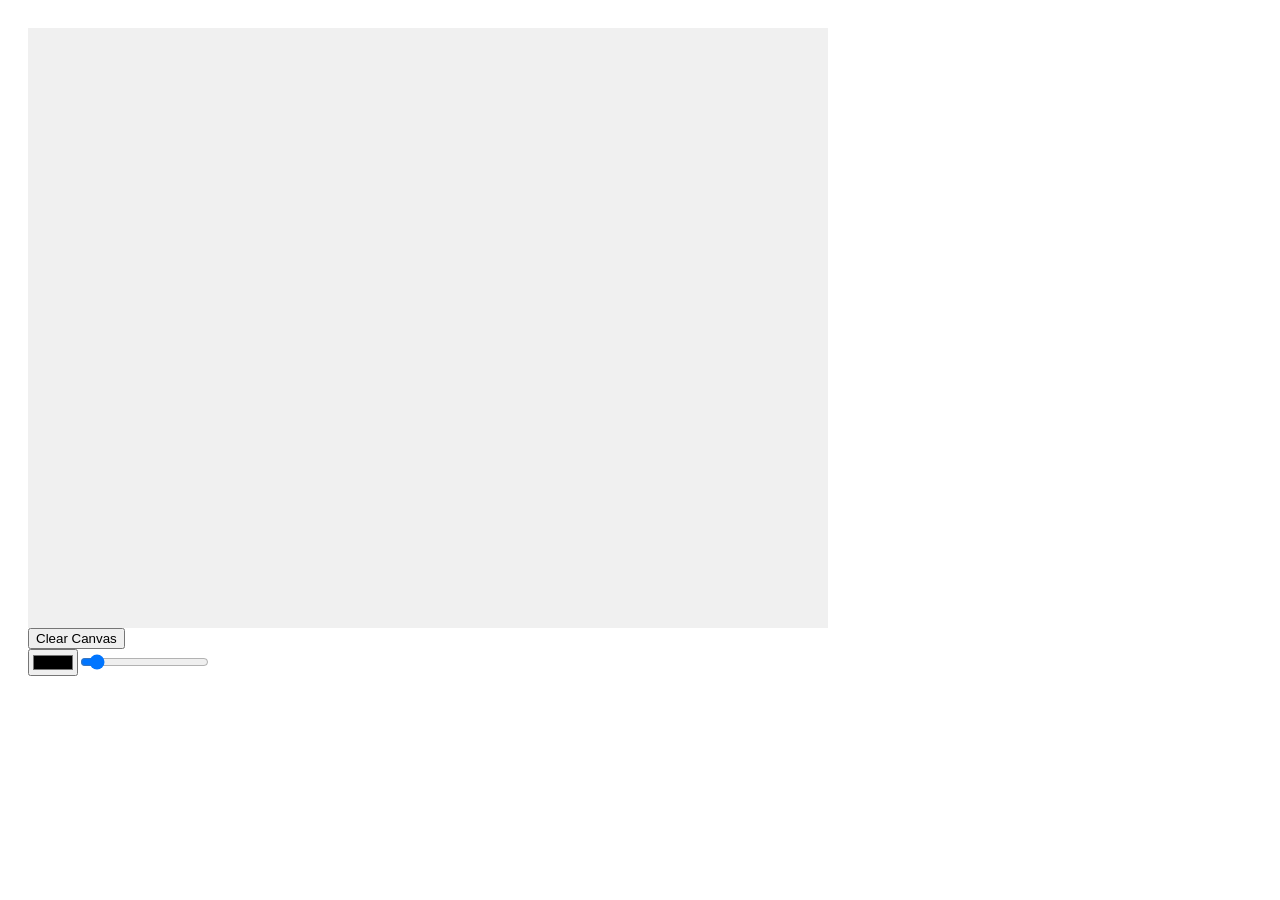
<file: pages/app3.html>
<!DOCTYPE html>
<html>
<head>
    <meta charset="UTF-8">
    <title>简单画板</title>
    <!--<link rel="stylesheet" href="https://unpkg.com/element-plus@2.4.4/dist/index.css"/>-->
    <link rel="stylesheet" href="static/assets/index.css"/>
    <!--<script src="https://unpkg.com/vue@3.3.12/dist/vue.global.js"></script>-->
    <script src="static/assets/vue.global.js"></script>
    <!--<script src="https://unpkg.com/vue-i18n@9.8.0/dist/vue-i18n.global.js"></script>-->
    <script src="static/assets/vue-i18n.global.js"></script>
    <!--<script src="https://unpkg.com/element-plus@2.4.4/dist/index.full.min.js"></script>-->
    <script src="static/assets/index.full.min.js"></script>
    <!--<script src="https://unpkg.com/@element-plus/icons-vue@2.3.1/dist/index.iife.min.js"></script>-->
    <script src="static/assets/index.iife.min.js"></script>
    <!--<script src="https://unpkg.com/clipboard@2.0.11/dist/clipboard.min.js"></script>-->
    <script src="static/assets/clipboard.min.js"></script>
    <!--<script src="https://unpkg.com/axios@1.6.2/dist/axios.min.js"></script>-->
    <script src="static/assets/axios.min.js"></script>
    <script src="static/assets/fabric.min.js"></script>

</head>
<body>
    <div id="app" style="display: none;">
        <el-main id="app" class="aigc-layout">
            <canvas id="canvas" width="400" height="400"></canvas>
            <div>
                <button id="clear-canvas">Clear Canvas</button>
            </div>
             <input type="color" id="colorPicker" value="#000000" />
             <input type="range" id="brushSize" min="1" max="50" value="5" />
        </el-main>
    </div>
</body>
<script>
        
function formatTime(seconds) {
    const days = Math.floor(seconds / (3600 * 24));
    seconds -= days * 3600 * 24;
    const hours = Math.floor(seconds / 3600);
    seconds -= hours * 3600;
    const minutes = Math.floor(seconds / 60);
    seconds -= minutes * 60;

    const formattedDays = days > 0 ? days + ':' : '';
    const formattedHours = hours.toString().padStart(2, '0') + ':';
    const formattedMinutes = minutes.toString().padStart(2, '0') + ':';
    const formattedSeconds = seconds.toString().padStart(2, '0') + '';

    let result = formattedDays + formattedHours + formattedMinutes + formattedSeconds;
    return result;
}


function getParams(url) {
  const regex = /[?&]([^=#]+)=([^&#]*)/g;
  const params = {};
  let match;
  while (match = regex.exec(url)) {
    params[decodeURIComponent(match[1])] = decodeURIComponent(match[2]);
  }
  return params;
}

const app = Vue.createApp({
    data() {
        return {
            activeIndex:1,
            form: {
                name: '',
                region: '',
                date1: '',
                date2: '',
                delivery: false,
                type: [],
                resource: '',
                desc: '',
                value1:0
            }
        }
    },
    mounted: function() {
        document.getElementById("app").style.display = "block";
        const canvas = new fabric.Canvas("canvas", {
        width: 800,
        height: 600,
        backgroundColor: "#f0f0f0",
        isDrawingMode: true,
        });
        let freeDrawingBrush = new fabric.PencilBrush(canvas);
 
        // Set initial brush settings
        freeDrawingBrush.width = 5;
        freeDrawingBrush.color = 'black';
 
        // Enable free drawing mode on canvas
        canvas.isDrawingMode = true;
        canvas.freeDrawingBrush = freeDrawingBrush;
 
        // Clear canvas on button click
        document.getElementById('clear-canvas').addEventListener('click', function() {
            canvas.clear();
        });
 
        // Color picker event
        // Add event listeners for color change
        const colorPicker = document.getElementById('colorPicker');
        colorPicker.addEventListener('input', function() {
            freeDrawingBrush.color = colorPicker.value;
        });
 
        // Brush size change event
        // Add event listeners for brush size change
        const brushSize = document.getElementById('brushSize');
        brushSize.addEventListener('input', function() {
            freeDrawingBrush.width = parseInt(brushSize.value, 10);
        });
    },
    created() {
    },
    methods: {
        onSubmit() {
            console.log('submit!');
        },
        initCanvas() {
            
        }

    },
    setup() {
    }
})

// use ElementPlus and ElementPlusIconsVue
app.use(ElementPlus)
for (const [key, component] of Object.entries(ElementPlusIconsVue)) {
    app.component(key, component)
}

// use VueI18n
const browserLanguage = navigator.language || navigator.userLanguage; // zh-CN en-US
const languageTag = browserLanguage.split('-')[0]; // zh en
const i18n = VueI18n.createI18n({
    legacy: false, // you must set `false`, to use Composition API
    locale: languageTag, // set locale
    fallbackLocale: 'en', // set fallback locale
    messages: {},
})
app.use(i18n)
function loadLocaleMessages(locale) {
    return axios.get(`static/locales/${locale}.json`).then(response => {
        return response.data;
    });
}
async function loadLocales() {
    const locales = ['en', 'zh'];
    await Promise.all(
        locales.map(async (locale) => {
            const messages = await loadLocaleMessages(locale);
            i18n.global.setLocaleMessage(locale, messages);
        })
    );
}
loadLocales().then(() => {
    app.mount('#app');
});
</script>
<style scoped>
.el-menu--horizontal {
  --el-menu-horizontal-height: 100px;
}
.el-form-item__label,.el-checkbox__label,.el-radio__label,.el-input__inner{
    color: rgba(255, 255, 255, .8);
}
.el-input__wrapper{
    font-weight: lighter;
    position: relative;
    background-color: rgba(255, 255, 255, .05);
    color: rgba(255, 255, 255, .8);
    border-radius: 9px;
    font-size: 13px;
    border: 1px solid transparent;
}
.el-textarea__inner{
    font-weight: lighter;
    position: relative;
    background-color: rgba(255, 255, 255, .05);
    color: rgba(255, 255, 255, .8);
    border-radius: 9px;
    font-size: 13px;
    border: 1px solid transparent;
}
.el-switch__core{
    background-color: rgba(255, 255, 255, .05);
}
.el-input-number__decrease,.el-input-number__increase{
    background-color: rgba(255, 255, 255, .05);
}
.el-icon{
    color: rgba(255, 255, 255, .8);
}
.el-popper.is-pure{
    padding: 13px 0;
    background: rgba(255, 255, 255, .1);
    color: #fff;
    backdrop-filter: blur(10px);
    -webkit-backdrop-filter: blur(10px);
    box-shadow: 0 4px 40px rgba(2, 10, 29, .4);
    border-radius: 9px;
}
.el-select-dropdown__item{
    padding: 5px 20px 5px 12px;
    position: relative;
    background: transparent;
    color: #fff;
    display: block;
    min-height: 32px;
    padding: 5px 12px;
    color: rgba(250, 250, 250, 0.88);
    font-weight: normal;
    font-size: 14px;
    line-height: 1.5714285714285714;
    box-sizing: border-box;
    cursor: pointer;
    border-radius: 4px;
}
.el-select-dropdown__item.hover, .el-select-dropdown__item:hover{
    background: rgba(255, 255, 255, .05);
}
.el-select-dropdown__item.selected{
    color: #fff;
}
.el-select-dropdown__item.selected:after {
    width: 16px;
    height: 16px;
    position: absolute;
    content: "";
    background: url(https://staticsns.cdn.bcebos.com/amis/2024-1/1704594047813/selected.png);
    background-size: 100% 100%;
    right: 8px;
    top: 8px;
}
</style>
</html>
</file>
<file: pages/static/assets/index.css>
@charset "UTF-8";:root{--el-color-white:#ffffff;--el-color-black:#000000;--el-color-primary-rgb:64,158,255;--el-color-success-rgb:103,194,58;--el-color-warning-rgb:230,162,60;--el-color-danger-rgb:245,108,108;--el-color-error-rgb:245,108,108;--el-color-info-rgb:144,147,153;--el-font-size-extra-large:20px;--el-font-size-large:18px;--el-font-size-medium:16px;--el-font-size-base:14px;--el-font-size-small:13px;--el-font-size-extra-small:12px;--el-font-family:'Helvetica Neue',Helvetica,'PingFang SC','Hiragino Sans GB','Microsoft YaHei','微软雅黑',Arial,sans-serif;--el-font-weight-primary:500;--el-font-line-height-primary:24px;--el-index-normal:1;--el-index-top:1000;--el-index-popper:2000;--el-border-radius-base:4px;--el-border-radius-small:2px;--el-border-radius-round:20px;--el-border-radius-circle:100%;--el-transition-duration:0.3s;--el-transition-duration-fast:0.2s;--el-transition-function-ease-in-out-bezier:cubic-bezier(0.645, 0.045, 0.355, 1);--el-transition-function-fast-bezier:cubic-bezier(0.23, 1, 0.32, 1);--el-transition-all:all var(--el-transition-duration) var(--el-transition-function-ease-in-out-bezier);--el-transition-fade:opacity var(--el-transition-duration) var(--el-transition-function-fast-bezier);--el-transition-md-fade:transform var(--el-transition-duration) var(--el-transition-function-fast-bezier),opacity var(--el-transition-duration) var(--el-transition-function-fast-bezier);--el-transition-fade-linear:opacity var(--el-transition-duration-fast) linear;--el-transition-border:border-color var(--el-transition-duration-fast) var(--el-transition-function-ease-in-out-bezier);--el-transition-box-shadow:box-shadow var(--el-transition-duration-fast) var(--el-transition-function-ease-in-out-bezier);--el-transition-color:color var(--el-transition-duration-fast) var(--el-transition-function-ease-in-out-bezier);--el-component-size-large:40px;--el-component-size:32px;--el-component-size-small:24px}:root{color-scheme:light;--el-color-white:#ffffff;--el-color-black:#000000;--el-color-primary:#409eff;--el-color-primary-light-3:#79bbff;--el-color-primary-light-5:#a0cfff;--el-color-primary-light-7:#c6e2ff;--el-color-primary-light-8:#d9ecff;--el-color-primary-light-9:#ecf5ff;--el-color-primary-dark-2:#337ecc;--el-color-success:#67c23a;--el-color-success-light-3:#95d475;--el-color-success-light-5:#b3e19d;--el-color-success-light-7:#d1edc4;--el-color-success-light-8:#e1f3d8;--el-color-success-light-9:#f0f9eb;--el-color-success-dark-2:#529b2e;--el-color-warning:#e6a23c;--el-color-warning-light-3:#eebe77;--el-color-warning-light-5:#f3d19e;--el-color-warning-light-7:#f8e3c5;--el-color-warning-light-8:#faecd8;--el-color-warning-light-9:#fdf6ec;--el-color-warning-dark-2:#b88230;--el-color-danger:#f56c6c;--el-color-danger-light-3:#f89898;--el-color-danger-light-5:#fab6b6;--el-color-danger-light-7:#fcd3d3;--el-color-danger-light-8:#fde2e2;--el-color-danger-light-9:#fef0f0;--el-color-danger-dark-2:#c45656;--el-color-error:#f56c6c;--el-color-error-light-3:#f89898;--el-color-error-light-5:#fab6b6;--el-color-error-light-7:#fcd3d3;--el-color-error-light-8:#fde2e2;--el-color-error-light-9:#fef0f0;--el-color-error-dark-2:#c45656;--el-color-info:#909399;--el-color-info-light-3:#b1b3b8;--el-color-info-light-5:#c8c9cc;--el-color-info-light-7:#dedfe0;--el-color-info-light-8:#e9e9eb;--el-color-info-light-9:#f4f4f5;--el-color-info-dark-2:#73767a;--el-bg-color:#ffffff;--el-bg-color-page:#f2f3f5;--el-bg-color-overlay:#ffffff;--el-text-color-primary:#303133;--el-text-color-regular:#606266;--el-text-color-secondary:#909399;--el-text-color-placeholder:#a8abb2;--el-text-color-disabled:#c0c4cc;--el-border-color:#dcdfe6;--el-border-color-light:#e4e7ed;--el-border-color-lighter:#ebeef5;--el-border-color-extra-light:#f2f6fc;--el-border-color-dark:#d4d7de;--el-border-color-darker:#cdd0d6;--el-fill-color:#f0f2f5;--el-fill-color-light:#f5f7fa;--el-fill-color-lighter:#fafafa;--el-fill-color-extra-light:#fafcff;--el-fill-color-dark:#ebedf0;--el-fill-color-darker:#e6e8eb;--el-fill-color-blank:#ffffff;--el-box-shadow:0px 12px 32px 4px rgba(0, 0, 0, 0.04),0px 8px 20px rgba(0, 0, 0, 0.08);--el-box-shadow-light:0px 0px 12px rgba(0, 0, 0, 0.12);--el-box-shadow-lighter:0px 0px 6px rgba(0, 0, 0, 0.12);--el-box-shadow-dark:0px 16px 48px 16px rgba(0, 0, 0, 0.08),0px 12px 32px rgba(0, 0, 0, 0.12),0px 8px 16px -8px rgba(0, 0, 0, 0.16);--el-disabled-bg-color:var(--el-fill-color-light);--el-disabled-text-color:var(--el-text-color-placeholder);--el-disabled-border-color:var(--el-border-color-light);--el-overlay-color:rgba(0, 0, 0, 0.8);--el-overlay-color-light:rgba(0, 0, 0, 0.7);--el-overlay-color-lighter:rgba(0, 0, 0, 0.5);--el-mask-color:rgba(255, 255, 255, 0.9);--el-mask-color-extra-light:rgba(255, 255, 255, 0.3);--el-border-width:1px;--el-border-style:solid;--el-border-color-hover:var(--el-text-color-disabled);--el-border:var(--el-border-width) var(--el-border-style) var(--el-border-color);--el-svg-monochrome-grey:var(--el-border-color)}.fade-in-linear-enter-active,.fade-in-linear-leave-active{transition:var(--el-transition-fade-linear)}.fade-in-linear-enter-from,.fade-in-linear-leave-to{opacity:0}.el-fade-in-linear-enter-active,.el-fade-in-linear-leave-active{transition:var(--el-transition-fade-linear)}.el-fade-in-linear-enter-from,.el-fade-in-linear-leave-to{opacity:0}.el-fade-in-enter-active,.el-fade-in-leave-active{transition:all var(--el-transition-duration) cubic-bezier(.55,0,.1,1)}.el-fade-in-enter-from,.el-fade-in-leave-active{opacity:0}.el-zoom-in-center-enter-active,.el-zoom-in-center-leave-active{transition:all var(--el-transition-duration) cubic-bezier(.55,0,.1,1)}.el-zoom-in-center-enter-from,.el-zoom-in-center-leave-active{opacity:0;transform:scaleX(0)}.el-zoom-in-top-enter-active,.el-zoom-in-top-leave-active{opacity:1;transform:scaleY(1);transition:var(--el-transition-md-fade);transform-origin:center top}.el-zoom-in-top-enter-active[data-popper-placement^=top],.el-zoom-in-top-leave-active[data-popper-placement^=top]{transform-origin:center bottom}.el-zoom-in-top-enter-from,.el-zoom-in-top-leave-active{opacity:0;transform:scaleY(0)}.el-zoom-in-bottom-enter-active,.el-zoom-in-bottom-leave-active{opacity:1;transform:scaleY(1);transition:var(--el-transition-md-fade);transform-origin:center bottom}.el-zoom-in-bottom-enter-from,.el-zoom-in-bottom-leave-active{opacity:0;transform:scaleY(0)}.el-zoom-in-left-enter-active,.el-zoom-in-left-leave-active{opacity:1;transform:scale(1,1);transition:var(--el-transition-md-fade);transform-origin:top left}.el-zoom-in-left-enter-from,.el-zoom-in-left-leave-active{opacity:0;transform:scale(.45,.45)}.collapse-transition{transition:var(--el-transition-duration) height ease-in-out,var(--el-transition-duration) padding-top ease-in-out,var(--el-transition-duration) padding-bottom ease-in-out}.el-collapse-transition-enter-active,.el-collapse-transition-leave-active{transition:var(--el-transition-duration) max-height ease-in-out,var(--el-transition-duration) padding-top ease-in-out,var(--el-transition-duration) padding-bottom ease-in-out}.horizontal-collapse-transition{transition:var(--el-transition-duration) width ease-in-out,var(--el-transition-duration) padding-left ease-in-out,var(--el-transition-duration) padding-right ease-in-out}.el-list-enter-active,.el-list-leave-active{transition:all 1s}.el-list-enter-from,.el-list-leave-to{opacity:0;transform:translateY(-30px)}.el-list-leave-active{position:absolute!important}.el-opacity-transition{transition:opacity var(--el-transition-duration) cubic-bezier(.55,0,.1,1)}.el-icon-loading{-webkit-animation:rotating 2s linear infinite;animation:rotating 2s linear infinite}.el-icon--right{margin-left:5px}.el-icon--left{margin-right:5px}@-webkit-keyframes rotating{0%{transform:rotateZ(0)}100%{transform:rotateZ(360deg)}}@keyframes rotating{0%{transform:rotateZ(0)}100%{transform:rotateZ(360deg)}}.el-icon{--color:inherit;height:1em;width:1em;line-height:1em;display:inline-flex;justify-content:center;align-items:center;position:relative;fill:currentColor;color:var(--color);font-size:inherit}.el-icon.is-loading{-webkit-animation:rotating 2s linear infinite;animation:rotating 2s linear infinite}.el-icon svg{height:1em;width:1em}.el-affix--fixed{position:fixed}.el-alert{--el-alert-padding:8px 16px;--el-alert-border-radius-base:var(--el-border-radius-base);--el-alert-title-font-size:13px;--el-alert-description-font-size:12px;--el-alert-close-font-size:12px;--el-alert-close-customed-font-size:13px;--el-alert-icon-size:16px;--el-alert-icon-large-size:28px;width:100%;padding:var(--el-alert-padding);margin:0;box-sizing:border-box;border-radius:var(--el-alert-border-radius-base);position:relative;background-color:var(--el-color-white);overflow:hidden;opacity:1;display:flex;align-items:center;transition:opacity var(--el-transition-duration-fast)}.el-alert.is-light .el-alert__close-btn{color:var(--el-text-color-placeholder)}.el-alert.is-dark .el-alert__close-btn{color:var(--el-color-white)}.el-alert.is-dark .el-alert__description{color:var(--el-color-white)}.el-alert.is-center{justify-content:center}.el-alert--success{--el-alert-bg-color:var(--el-color-success-light-9)}.el-alert--success.is-light{background-color:var(--el-alert-bg-color);color:var(--el-color-success)}.el-alert--success.is-light .el-alert__description{color:var(--el-color-success)}.el-alert--success.is-dark{background-color:var(--el-color-success);color:var(--el-color-white)}.el-alert--info{--el-alert-bg-color:var(--el-color-info-light-9)}.el-alert--info.is-light{background-color:var(--el-alert-bg-color);color:var(--el-color-info)}.el-alert--info.is-light .el-alert__description{color:var(--el-color-info)}.el-alert--info.is-dark{background-color:var(--el-color-info);color:var(--el-color-white)}.el-alert--warning{--el-alert-bg-color:var(--el-color-warning-light-9)}.el-alert--warning.is-light{background-color:var(--el-alert-bg-color);color:var(--el-color-warning)}.el-alert--warning.is-light .el-alert__description{color:var(--el-color-warning)}.el-alert--warning.is-dark{background-color:var(--el-color-warning);color:var(--el-color-white)}.el-alert--error{--el-alert-bg-color:var(--el-color-error-light-9)}.el-alert--error.is-light{background-color:var(--el-alert-bg-color);color:var(--el-color-error)}.el-alert--error.is-light .el-alert__description{color:var(--el-color-error)}.el-alert--error.is-dark{background-color:var(--el-color-error);color:var(--el-color-white)}.el-alert__content{display:table-cell;padding:0 8px}.el-alert .el-alert__icon{font-size:var(--el-alert-icon-size);width:var(--el-alert-icon-size)}.el-alert .el-alert__icon.is-big{font-size:var(--el-alert-icon-large-size);width:var(--el-alert-icon-large-size)}.el-alert__title{font-size:var(--el-alert-title-font-size);line-height:18px;vertical-align:text-top}.el-alert__title.is-bold{font-weight:700}.el-alert .el-alert__description{font-size:var(--el-alert-description-font-size);margin:5px 0 0 0}.el-alert .el-alert__close-btn{font-size:var(--el-alert-close-font-size);opacity:1;position:absolute;top:12px;right:15px;cursor:pointer}.el-alert .el-alert__close-btn.is-customed{font-style:normal;font-size:var(--el-alert-close-customed-font-size);top:9px}.el-alert-fade-enter-from,.el-alert-fade-leave-active{opacity:0}.el-aside{overflow:auto;box-sizing:border-box;flex-shrink:0;width:var(--el-aside-width,300px)}.el-autocomplete{position:relative;display:inline-block}.el-autocomplete__popper.el-popper{background:var(--el-bg-color-overlay);border:1px solid var(--el-border-color-light);box-shadow:var(--el-box-shadow-light)}.el-autocomplete__popper.el-popper .el-popper__arrow::before{border:1px solid var(--el-border-color-light)}.el-autocomplete__popper.el-popper[data-popper-placement^=top] .el-popper__arrow::before{border-top-color:transparent;border-left-color:transparent}.el-autocomplete__popper.el-popper[data-popper-placement^=bottom] .el-popper__arrow::before{border-bottom-color:transparent;border-right-color:transparent}.el-autocomplete__popper.el-popper[data-popper-placement^=left] .el-popper__arrow::before{border-left-color:transparent;border-bottom-color:transparent}.el-autocomplete__popper.el-popper[data-popper-placement^=right] .el-popper__arrow::before{border-right-color:transparent;border-top-color:transparent}.el-autocomplete-suggestion{border-radius:var(--el-border-radius-base);box-sizing:border-box}.el-autocomplete-suggestion__wrap{max-height:280px;padding:10px 0;box-sizing:border-box}.el-autocomplete-suggestion__list{margin:0;padding:0}.el-autocomplete-suggestion li{padding:0 20px;margin:0;line-height:34px;cursor:pointer;color:var(--el-text-color-regular);font-size:var(--el-font-size-base);list-style:none;text-align:left;white-space:nowrap;overflow:hidden;text-overflow:ellipsis}.el-autocomplete-suggestion li:hover{background-color:var(--el-fill-color-light)}.el-autocomplete-suggestion li.highlighted{background-color:var(--el-fill-color-light)}.el-autocomplete-suggestion li.divider{margin-top:6px;border-top:1px solid var(--el-color-black)}.el-autocomplete-suggestion li.divider:last-child{margin-bottom:-6px}.el-autocomplete-suggestion.is-loading li{text-align:center;height:100px;line-height:100px;font-size:20px;color:var(--el-text-color-secondary)}.el-autocomplete-suggestion.is-loading li::after{display:inline-block;content:"";height:100%;vertical-align:middle}.el-autocomplete-suggestion.is-loading li:hover{background-color:var(--el-bg-color-overlay)}.el-autocomplete-suggestion.is-loading .el-icon-loading{vertical-align:middle}.el-avatar{--el-avatar-text-color:var(--el-color-white);--el-avatar-bg-color:var(--el-text-color-disabled);--el-avatar-text-size:14px;--el-avatar-icon-size:18px;--el-avatar-border-radius:var(--el-border-radius-base);--el-avatar-size-large:56px;--el-avatar-size:40px;--el-avatar-size-small:24px;--el-avatar-size:40px;display:inline-flex;justify-content:center;align-items:center;box-sizing:border-box;text-align:center;overflow:hidden;color:var(--el-avatar-text-color);background:var(--el-avatar-bg-color);width:var(--el-avatar-size);height:var(--el-avatar-size);font-size:var(--el-avatar-text-size)}.el-avatar>img{display:block;width:100%;height:100%}.el-avatar--circle{border-radius:50%}.el-avatar--square{border-radius:var(--el-avatar-border-radius)}.el-avatar--icon{font-size:var(--el-avatar-icon-size)}.el-avatar--small{--el-avatar-size:24px}.el-avatar--large{--el-avatar-size:56px}.el-backtop{--el-backtop-bg-color:var(--el-bg-color-overlay);--el-backtop-text-color:var(--el-color-primary);--el-backtop-hover-bg-color:var(--el-border-color-extra-light);position:fixed;background-color:var(--el-backtop-bg-color);width:40px;height:40px;border-radius:50%;color:var(--el-backtop-text-color);display:flex;align-items:center;justify-content:center;font-size:20px;box-shadow:var(--el-box-shadow-lighter);cursor:pointer;z-index:5}.el-backtop:hover{background-color:var(--el-backtop-hover-bg-color)}.el-backtop__icon{font-size:20px}.el-badge{--el-badge-bg-color:var(--el-color-danger);--el-badge-radius:10px;--el-badge-font-size:12px;--el-badge-padding:6px;--el-badge-size:18px;position:relative;vertical-align:middle;display:inline-block;width:-webkit-fit-content;width:-moz-fit-content;width:fit-content}.el-badge__content{background-color:var(--el-badge-bg-color);border-radius:var(--el-badge-radius);color:var(--el-color-white);display:inline-flex;justify-content:center;align-items:center;font-size:var(--el-badge-font-size);height:var(--el-badge-size);padding:0 var(--el-badge-padding);white-space:nowrap;border:1px solid var(--el-bg-color)}.el-badge__content.is-fixed{position:absolute;top:0;right:calc(1px + var(--el-badge-size)/ 2);transform:translateY(-50%) translateX(100%);z-index:var(--el-index-normal)}.el-badge__content.is-fixed.is-dot{right:5px}.el-badge__content.is-dot{height:8px;width:8px;padding:0;right:0;border-radius:50%}.el-badge__content--primary{background-color:var(--el-color-primary)}.el-badge__content--success{background-color:var(--el-color-success)}.el-badge__content--warning{background-color:var(--el-color-warning)}.el-badge__content--info{background-color:var(--el-color-info)}.el-badge__content--danger{background-color:var(--el-color-danger)}.el-breadcrumb{font-size:14px;line-height:1}.el-breadcrumb::after,.el-breadcrumb::before{display:table;content:""}.el-breadcrumb::after{clear:both}.el-breadcrumb__separator{margin:0 9px;font-weight:700;color:var(--el-text-color-placeholder)}.el-breadcrumb__separator.el-icon{margin:0 6px;font-weight:400}.el-breadcrumb__separator.el-icon svg{vertical-align:middle}.el-breadcrumb__item{float:left;display:inline-flex;align-items:center}.el-breadcrumb__inner{color:var(--el-text-color-regular)}.el-breadcrumb__inner a,.el-breadcrumb__inner.is-link{font-weight:700;text-decoration:none;transition:var(--el-transition-color);color:var(--el-text-color-primary)}.el-breadcrumb__inner a:hover,.el-breadcrumb__inner.is-link:hover{color:var(--el-color-primary);cursor:pointer}.el-breadcrumb__item:last-child .el-breadcrumb__inner,.el-breadcrumb__item:last-child .el-breadcrumb__inner a,.el-breadcrumb__item:last-child .el-breadcrumb__inner a:hover,.el-breadcrumb__item:last-child .el-breadcrumb__inner:hover{font-weight:400;color:var(--el-text-color-regular);cursor:text}.el-breadcrumb__item:last-child .el-breadcrumb__separator{display:none}.el-button-group{display:inline-block;vertical-align:middle}.el-button-group::after,.el-button-group::before{display:table;content:""}.el-button-group::after{clear:both}.el-button-group>.el-button{float:left;position:relative}.el-button-group>.el-button+.el-button{margin-left:0}.el-button-group>.el-button:first-child{border-top-right-radius:0;border-bottom-right-radius:0}.el-button-group>.el-button:last-child{border-top-left-radius:0;border-bottom-left-radius:0}.el-button-group>.el-button:first-child:last-child{border-top-right-radius:var(--el-border-radius-base);border-bottom-right-radius:var(--el-border-radius-base);border-top-left-radius:var(--el-border-radius-base);border-bottom-left-radius:var(--el-border-radius-base)}.el-button-group>.el-button:first-child:last-child.is-round{border-radius:var(--el-border-radius-round)}.el-button-group>.el-button:first-child:last-child.is-circle{border-radius:50%}.el-button-group>.el-button:not(:first-child):not(:last-child){border-radius:0}.el-button-group>.el-button:not(:last-child){margin-right:-1px}.el-button-group>.el-button:active,.el-button-group>.el-button:focus,.el-button-group>.el-button:hover{z-index:1}.el-button-group>.el-button.is-active{z-index:1}.el-button-group>.el-dropdown>.el-button{border-top-left-radius:0;border-bottom-left-radius:0;border-left-color:var(--el-button-divide-border-color)}.el-button-group .el-button--primary:first-child{border-right-color:var(--el-button-divide-border-color)}.el-button-group .el-button--primary:last-child{border-left-color:var(--el-button-divide-border-color)}.el-button-group .el-button--primary:not(:first-child):not(:last-child){border-left-color:var(--el-button-divide-border-color);border-right-color:var(--el-button-divide-border-color)}.el-button-group .el-button--success:first-child{border-right-color:var(--el-button-divide-border-color)}.el-button-group .el-button--success:last-child{border-left-color:var(--el-button-divide-border-color)}.el-button-group .el-button--success:not(:first-child):not(:last-child){border-left-color:var(--el-button-divide-border-color);border-right-color:var(--el-button-divide-border-color)}.el-button-group .el-button--warning:first-child{border-right-color:var(--el-button-divide-border-color)}.el-button-group .el-button--warning:last-child{border-left-color:var(--el-button-divide-border-color)}.el-button-group .el-button--warning:not(:first-child):not(:last-child){border-left-color:var(--el-button-divide-border-color);border-right-color:var(--el-button-divide-border-color)}.el-button-group .el-button--danger:first-child{border-right-color:var(--el-button-divide-border-color)}.el-button-group .el-button--danger:last-child{border-left-color:var(--el-button-divide-border-color)}.el-button-group .el-button--danger:not(:first-child):not(:last-child){border-left-color:var(--el-button-divide-border-color);border-right-color:var(--el-button-divide-border-color)}.el-button-group .el-button--info:first-child{border-right-color:var(--el-button-divide-border-color)}.el-button-group .el-button--info:last-child{border-left-color:var(--el-button-divide-border-color)}.el-button-group .el-button--info:not(:first-child):not(:last-child){border-left-color:var(--el-button-divide-border-color);border-right-color:var(--el-button-divide-border-color)}.el-button{--el-button-font-weight:var(--el-font-weight-primary);--el-button-border-color:var(--el-border-color);--el-button-bg-color:var(--el-fill-color-blank);--el-button-text-color:var(--el-text-color-regular);--el-button-disabled-text-color:var(--el-disabled-text-color);--el-button-disabled-bg-color:var(--el-fill-color-blank);--el-button-disabled-border-color:var(--el-border-color-light);--el-button-divide-border-color:rgba(255, 255, 255, 0.5);--el-button-hover-text-color:var(--el-color-primary);--el-button-hover-bg-color:var(--el-color-primary-light-9);--el-button-hover-border-color:var(--el-color-primary-light-7);--el-button-active-text-color:var(--el-button-hover-text-color);--el-button-active-border-color:var(--el-color-primary);--el-button-active-bg-color:var(--el-button-hover-bg-color);--el-button-outline-color:var(--el-color-primary-light-5);--el-button-hover-link-text-color:var(--el-color-info);--el-button-active-color:var(--el-text-color-primary)}.el-button{display:inline-flex;justify-content:center;align-items:center;line-height:1;height:32px;white-space:nowrap;cursor:pointer;color:var(--el-button-text-color);text-align:center;box-sizing:border-box;outline:0;transition:.1s;font-weight:var(--el-button-font-weight);-webkit-user-select:none;-moz-user-select:none;-ms-user-select:none;user-select:none;vertical-align:middle;-webkit-appearance:none;background-color:var(--el-button-bg-color);border:var(--el-border);border-color:var(--el-button-border-color);padding:8px 15px;font-size:var(--el-font-size-base);border-radius:var(--el-border-radius-base)}.el-button:focus,.el-button:hover{color:var(--el-button-hover-text-color);border-color:var(--el-button-hover-border-color);background-color:var(--el-button-hover-bg-color);outline:0}.el-button:active{color:var(--el-button-active-text-color);border-color:var(--el-button-active-border-color);background-color:var(--el-button-active-bg-color);outline:0}.el-button:focus-visible{outline:2px solid var(--el-button-outline-color);outline-offset:1px}.el-button>span{display:inline-flex;align-items:center}.el-button+.el-button{margin-left:12px}.el-button.is-round{padding:8px 15px}.el-button::-moz-focus-inner{border:0}.el-button [class*=el-icon]+span{margin-left:6px}.el-button [class*=el-icon] svg{vertical-align:bottom}.el-button.is-plain{--el-button-hover-text-color:var(--el-color-primary);--el-button-hover-bg-color:var(--el-fill-color-blank);--el-button-hover-border-color:var(--el-color-primary)}.el-button.is-active{color:var(--el-button-active-text-color);border-color:var(--el-button-active-border-color);background-color:var(--el-button-active-bg-color);outline:0}.el-button.is-disabled,.el-button.is-disabled:focus,.el-button.is-disabled:hover{color:var(--el-button-disabled-text-color);cursor:not-allowed;background-image:none;background-color:var(--el-button-disabled-bg-color);border-color:var(--el-button-disabled-border-color)}.el-button.is-loading{position:relative;pointer-events:none}.el-button.is-loading:before{z-index:1;pointer-events:none;content:"";position:absolute;left:-1px;top:-1px;right:-1px;bottom:-1px;border-radius:inherit;background-color:var(--el-mask-color-extra-light)}.el-button.is-round{border-radius:var(--el-border-radius-round)}.el-button.is-circle{width:32px;border-radius:50%;padding:8px}.el-button.is-text{color:var(--el-button-text-color);border:0 solid transparent;background-color:transparent}.el-button.is-text.is-disabled{color:var(--el-button-disabled-text-color);background-color:transparent!important}.el-button.is-text:not(.is-disabled):focus,.el-button.is-text:not(.is-disabled):hover{background-color:var(--el-fill-color-light)}.el-button.is-text:not(.is-disabled):focus-visible{outline:2px solid var(--el-button-outline-color);outline-offset:1px}.el-button.is-text:not(.is-disabled):active{background-color:var(--el-fill-color)}.el-button.is-text:not(.is-disabled).is-has-bg{background-color:var(--el-fill-color-light)}.el-button.is-text:not(.is-disabled).is-has-bg:focus,.el-button.is-text:not(.is-disabled).is-has-bg:hover{background-color:var(--el-fill-color)}.el-button.is-text:not(.is-disabled).is-has-bg:active{background-color:var(--el-fill-color-dark)}.el-button__text--expand{letter-spacing:.3em;margin-right:-.3em}.el-button.is-link{border-color:transparent;color:var(--el-button-text-color);background:0 0;padding:2px;height:auto}.el-button.is-link:focus,.el-button.is-link:hover{color:var(--el-button-hover-link-text-color)}.el-button.is-link.is-disabled{color:var(--el-button-disabled-text-color);background-color:transparent!important;border-color:transparent!important}.el-button.is-link:not(.is-disabled):focus,.el-button.is-link:not(.is-disabled):hover{border-color:transparent;background-color:transparent}.el-button.is-link:not(.is-disabled):active{color:var(--el-button-active-color);border-color:transparent;background-color:transparent}.el-button--text{border-color:transparent;background:0 0;color:var(--el-color-primary);padding-left:0;padding-right:0}.el-button--text.is-disabled{color:var(--el-button-disabled-text-color);background-color:transparent!important;border-color:transparent!important}.el-button--text:not(.is-disabled):focus,.el-button--text:not(.is-disabled):hover{color:var(--el-color-primary-light-3);border-color:transparent;background-color:transparent}.el-button--text:not(.is-disabled):active{color:var(--el-color-primary-dark-2);border-color:transparent;background-color:transparent}.el-button__link--expand{letter-spacing:.3em;margin-right:-.3em}.el-button--primary{--el-button-text-color:var(--el-color-white);--el-button-bg-color:var(--el-color-primary);--el-button-border-color:var(--el-color-primary);--el-button-outline-color:var(--el-color-primary-light-5);--el-button-active-color:var(--el-color-primary-dark-2);--el-button-hover-text-color:var(--el-color-white);--el-button-hover-link-text-color:var(--el-color-primary-light-5);--el-button-hover-bg-color:var(--el-color-primary-light-3);--el-button-hover-border-color:var(--el-color-primary-light-3);--el-button-active-bg-color:var(--el-color-primary-dark-2);--el-button-active-border-color:var(--el-color-primary-dark-2);--el-button-disabled-text-color:var(--el-color-white);--el-button-disabled-bg-color:var(--el-color-primary-light-5);--el-button-disabled-border-color:var(--el-color-primary-light-5)}.el-button--primary.is-link,.el-button--primary.is-plain,.el-button--primary.is-text{--el-button-text-color:var(--el-color-primary);--el-button-bg-color:var(--el-color-primary-light-9);--el-button-border-color:var(--el-color-primary-light-5);--el-button-hover-text-color:var(--el-color-white);--el-button-hover-bg-color:var(--el-color-primary);--el-button-hover-border-color:var(--el-color-primary);--el-button-active-text-color:var(--el-color-white)}.el-button--primary.is-link.is-disabled,.el-button--primary.is-link.is-disabled:active,.el-button--primary.is-link.is-disabled:focus,.el-button--primary.is-link.is-disabled:hover,.el-button--primary.is-plain.is-disabled,.el-button--primary.is-plain.is-disabled:active,.el-button--primary.is-plain.is-disabled:focus,.el-button--primary.is-plain.is-disabled:hover,.el-button--primary.is-text.is-disabled,.el-button--primary.is-text.is-disabled:active,.el-button--primary.is-text.is-disabled:focus,.el-button--primary.is-text.is-disabled:hover{color:var(--el-color-primary-light-5);background-color:var(--el-color-primary-light-9);border-color:var(--el-color-primary-light-8)}.el-button--success{--el-button-text-color:var(--el-color-white);--el-button-bg-color:var(--el-color-success);--el-button-border-color:var(--el-color-success);--el-button-outline-color:var(--el-color-success-light-5);--el-button-active-color:var(--el-color-success-dark-2);--el-button-hover-text-color:var(--el-color-white);--el-button-hover-link-text-color:var(--el-color-success-light-5);--el-button-hover-bg-color:var(--el-color-success-light-3);--el-button-hover-border-color:var(--el-color-success-light-3);--el-button-active-bg-color:var(--el-color-success-dark-2);--el-button-active-border-color:var(--el-color-success-dark-2);--el-button-disabled-text-color:var(--el-color-white);--el-button-disabled-bg-color:var(--el-color-success-light-5);--el-button-disabled-border-color:var(--el-color-success-light-5)}.el-button--success.is-link,.el-button--success.is-plain,.el-button--success.is-text{--el-button-text-color:var(--el-color-success);--el-button-bg-color:var(--el-color-success-light-9);--el-button-border-color:var(--el-color-success-light-5);--el-button-hover-text-color:var(--el-color-white);--el-button-hover-bg-color:var(--el-color-success);--el-button-hover-border-color:var(--el-color-success);--el-button-active-text-color:var(--el-color-white)}.el-button--success.is-link.is-disabled,.el-button--success.is-link.is-disabled:active,.el-button--success.is-link.is-disabled:focus,.el-button--success.is-link.is-disabled:hover,.el-button--success.is-plain.is-disabled,.el-button--success.is-plain.is-disabled:active,.el-button--success.is-plain.is-disabled:focus,.el-button--success.is-plain.is-disabled:hover,.el-button--success.is-text.is-disabled,.el-button--success.is-text.is-disabled:active,.el-button--success.is-text.is-disabled:focus,.el-button--success.is-text.is-disabled:hover{color:var(--el-color-success-light-5);background-color:var(--el-color-success-light-9);border-color:var(--el-color-success-light-8)}.el-button--warning{--el-button-text-color:var(--el-color-white);--el-button-bg-color:var(--el-color-warning);--el-button-border-color:var(--el-color-warning);--el-button-outline-color:var(--el-color-warning-light-5);--el-button-active-color:var(--el-color-warning-dark-2);--el-button-hover-text-color:var(--el-color-white);--el-button-hover-link-text-color:var(--el-color-warning-light-5);--el-button-hover-bg-color:var(--el-color-warning-light-3);--el-button-hover-border-color:var(--el-color-warning-light-3);--el-button-active-bg-color:var(--el-color-warning-dark-2);--el-button-active-border-color:var(--el-color-warning-dark-2);--el-button-disabled-text-color:var(--el-color-white);--el-button-disabled-bg-color:var(--el-color-warning-light-5);--el-button-disabled-border-color:var(--el-color-warning-light-5)}.el-button--warning.is-link,.el-button--warning.is-plain,.el-button--warning.is-text{--el-button-text-color:var(--el-color-warning);--el-button-bg-color:var(--el-color-warning-light-9);--el-button-border-color:var(--el-color-warning-light-5);--el-button-hover-text-color:var(--el-color-white);--el-button-hover-bg-color:var(--el-color-warning);--el-button-hover-border-color:var(--el-color-warning);--el-button-active-text-color:var(--el-color-white)}.el-button--warning.is-link.is-disabled,.el-button--warning.is-link.is-disabled:active,.el-button--warning.is-link.is-disabled:focus,.el-button--warning.is-link.is-disabled:hover,.el-button--warning.is-plain.is-disabled,.el-button--warning.is-plain.is-disabled:active,.el-button--warning.is-plain.is-disabled:focus,.el-button--warning.is-plain.is-disabled:hover,.el-button--warning.is-text.is-disabled,.el-button--warning.is-text.is-disabled:active,.el-button--warning.is-text.is-disabled:focus,.el-button--warning.is-text.is-disabled:hover{color:var(--el-color-warning-light-5);background-color:var(--el-color-warning-light-9);border-color:var(--el-color-warning-light-8)}.el-button--danger{--el-button-text-color:var(--el-color-white);--el-button-bg-color:var(--el-color-danger);--el-button-border-color:var(--el-color-danger);--el-button-outline-color:var(--el-color-danger-light-5);--el-button-active-color:var(--el-color-danger-dark-2);--el-button-hover-text-color:var(--el-color-white);--el-button-hover-link-text-color:var(--el-color-danger-light-5);--el-button-hover-bg-color:var(--el-color-danger-light-3);--el-button-hover-border-color:var(--el-color-danger-light-3);--el-button-active-bg-color:var(--el-color-danger-dark-2);--el-button-active-border-color:var(--el-color-danger-dark-2);--el-button-disabled-text-color:var(--el-color-white);--el-button-disabled-bg-color:var(--el-color-danger-light-5);--el-button-disabled-border-color:var(--el-color-danger-light-5)}.el-button--danger.is-link,.el-button--danger.is-plain,.el-button--danger.is-text{--el-button-text-color:var(--el-color-danger);--el-button-bg-color:var(--el-color-danger-light-9);--el-button-border-color:var(--el-color-danger-light-5);--el-button-hover-text-color:var(--el-color-white);--el-button-hover-bg-color:var(--el-color-danger);--el-button-hover-border-color:var(--el-color-danger);--el-button-active-text-color:var(--el-color-white)}.el-button--danger.is-link.is-disabled,.el-button--danger.is-link.is-disabled:active,.el-button--danger.is-link.is-disabled:focus,.el-button--danger.is-link.is-disabled:hover,.el-button--danger.is-plain.is-disabled,.el-button--danger.is-plain.is-disabled:active,.el-button--danger.is-plain.is-disabled:focus,.el-button--danger.is-plain.is-disabled:hover,.el-button--danger.is-text.is-disabled,.el-button--danger.is-text.is-disabled:active,.el-button--danger.is-text.is-disabled:focus,.el-button--danger.is-text.is-disabled:hover{color:var(--el-color-danger-light-5);background-color:var(--el-color-danger-light-9);border-color:var(--el-color-danger-light-8)}.el-button--info{--el-button-text-color:var(--el-color-white);--el-button-bg-color:var(--el-color-info);--el-button-border-color:var(--el-color-info);--el-button-outline-color:var(--el-color-info-light-5);--el-button-active-color:var(--el-color-info-dark-2);--el-button-hover-text-color:var(--el-color-white);--el-button-hover-link-text-color:var(--el-color-info-light-5);--el-button-hover-bg-color:var(--el-color-info-light-3);--el-button-hover-border-color:var(--el-color-info-light-3);--el-button-active-bg-color:var(--el-color-info-dark-2);--el-button-active-border-color:var(--el-color-info-dark-2);--el-button-disabled-text-color:var(--el-color-white);--el-button-disabled-bg-color:var(--el-color-info-light-5);--el-button-disabled-border-color:var(--el-color-info-light-5)}.el-button--info.is-link,.el-button--info.is-plain,.el-button--info.is-text{--el-button-text-color:var(--el-color-info);--el-button-bg-color:var(--el-color-info-light-9);--el-button-border-color:var(--el-color-info-light-5);--el-button-hover-text-color:var(--el-color-white);--el-button-hover-bg-color:var(--el-color-info);--el-button-hover-border-color:var(--el-color-info);--el-button-active-text-color:var(--el-color-white)}.el-button--info.is-link.is-disabled,.el-button--info.is-link.is-disabled:active,.el-button--info.is-link.is-disabled:focus,.el-button--info.is-link.is-disabled:hover,.el-button--info.is-plain.is-disabled,.el-button--info.is-plain.is-disabled:active,.el-button--info.is-plain.is-disabled:focus,.el-button--info.is-plain.is-disabled:hover,.el-button--info.is-text.is-disabled,.el-button--info.is-text.is-disabled:active,.el-button--info.is-text.is-disabled:focus,.el-button--info.is-text.is-disabled:hover{color:var(--el-color-info-light-5);background-color:var(--el-color-info-light-9);border-color:var(--el-color-info-light-8)}.el-button--large{--el-button-size:40px;height:var(--el-button-size);padding:12px 19px;font-size:var(--el-font-size-base);border-radius:var(--el-border-radius-base)}.el-button--large [class*=el-icon]+span{margin-left:8px}.el-button--large.is-round{padding:12px 19px}.el-button--large.is-circle{width:var(--el-button-size);padding:12px}.el-button--small{--el-button-size:24px;height:var(--el-button-size);padding:5px 11px;font-size:12px;border-radius:calc(var(--el-border-radius-base) - 1px)}.el-button--small [class*=el-icon]+span{margin-left:4px}.el-button--small.is-round{padding:5px 11px}.el-button--small.is-circle{width:var(--el-button-size);padding:5px}.el-calendar{--el-calendar-border:var(--el-table-border, 1px solid var(--el-border-color-lighter));--el-calendar-header-border-bottom:var(--el-calendar-border);--el-calendar-selected-bg-color:var(--el-color-primary-light-9);--el-calendar-cell-width:85px;background-color:var(--el-fill-color-blank)}.el-calendar__header{display:flex;justify-content:space-between;padding:12px 20px;border-bottom:var(--el-calendar-header-border-bottom)}.el-calendar__title{color:var(--el-text-color);align-self:center}.el-calendar__body{padding:12px 20px 35px}.el-calendar-table{table-layout:fixed;width:100%}.el-calendar-table thead th{padding:12px 0;color:var(--el-text-color-regular);font-weight:400}.el-calendar-table:not(.is-range) td.next,.el-calendar-table:not(.is-range) td.prev{color:var(--el-text-color-placeholder)}.el-calendar-table td{border-bottom:var(--el-calendar-border);border-right:var(--el-calendar-border);vertical-align:top;transition:background-color var(--el-transition-duration-fast) ease}.el-calendar-table td.is-selected{background-color:var(--el-calendar-selected-bg-color)}.el-calendar-table td.is-today{color:var(--el-color-primary)}.el-calendar-table tr:first-child td{border-top:var(--el-calendar-border)}.el-calendar-table tr td:first-child{border-left:var(--el-calendar-border)}.el-calendar-table tr.el-calendar-table__row--hide-border td{border-top:none}.el-calendar-table .el-calendar-day{box-sizing:border-box;padding:8px;height:var(--el-calendar-cell-width)}.el-calendar-table .el-calendar-day:hover{cursor:pointer;background-color:var(--el-calendar-selected-bg-color)}.el-card{--el-card-border-color:var(--el-border-color-light);--el-card-border-radius:4px;--el-card-padding:20px;--el-card-bg-color:var(--el-fill-color-blank)}.el-card{border-radius:var(--el-card-border-radius);border:1px solid var(--el-card-border-color);background-color:var(--el-card-bg-color);overflow:hidden;color:var(--el-text-color-primary);transition:var(--el-transition-duration)}.el-card.is-always-shadow{box-shadow:var(--el-box-shadow-light)}.el-card.is-hover-shadow:focus,.el-card.is-hover-shadow:hover{box-shadow:var(--el-box-shadow-light)}.el-card__header{padding:calc(var(--el-card-padding) - 2px) var(--el-card-padding);border-bottom:1px solid var(--el-card-border-color);box-sizing:border-box}.el-card__body{padding:var(--el-card-padding)}.el-card__footer{padding:calc(var(--el-card-padding) - 2px) var(--el-card-padding);border-top:1px solid var(--el-card-border-color);box-sizing:border-box}.el-carousel__item{position:absolute;top:0;left:0;width:100%;height:100%;display:inline-block;overflow:hidden;z-index:calc(var(--el-index-normal) - 1)}.el-carousel__item.is-active{z-index:calc(var(--el-index-normal) - 1)}.el-carousel__item.is-animating{transition:transform .4s ease-in-out}.el-carousel__item--card{width:50%;transition:transform .4s ease-in-out}.el-carousel__item--card.is-in-stage{cursor:pointer;z-index:var(--el-index-normal)}.el-carousel__item--card.is-in-stage.is-hover .el-carousel__mask,.el-carousel__item--card.is-in-stage:hover .el-carousel__mask{opacity:.12}.el-carousel__item--card.is-active{z-index:calc(var(--el-index-normal) + 1)}.el-carousel__item--card-vertical{width:100%;height:50%}.el-carousel__mask{position:absolute;width:100%;height:100%;top:0;left:0;background-color:var(--el-color-white);opacity:.24;transition:var(--el-transition-duration-fast)}.el-carousel{--el-carousel-arrow-font-size:12px;--el-carousel-arrow-size:36px;--el-carousel-arrow-background:rgba(31, 45, 61, 0.11);--el-carousel-arrow-hover-background:rgba(31, 45, 61, 0.23);--el-carousel-indicator-width:30px;--el-carousel-indicator-height:2px;--el-carousel-indicator-padding-horizontal:4px;--el-carousel-indicator-padding-vertical:12px;--el-carousel-indicator-out-color:var(--el-border-color-hover);position:relative}.el-carousel--horizontal{overflow:hidden}.el-carousel--vertical{overflow:hidden}.el-carousel__container{position:relative;height:300px}.el-carousel__arrow{border:none;outline:0;padding:0;margin:0;height:var(--el-carousel-arrow-size);width:var(--el-carousel-arrow-size);cursor:pointer;transition:var(--el-transition-duration);border-radius:50%;background-color:var(--el-carousel-arrow-background);color:#fff;position:absolute;top:50%;z-index:10;transform:translateY(-50%);text-align:center;font-size:var(--el-carousel-arrow-font-size);display:inline-flex;justify-content:center;align-items:center}.el-carousel__arrow--left{left:16px}.el-carousel__arrow--right{right:16px}.el-carousel__arrow:hover{background-color:var(--el-carousel-arrow-hover-background)}.el-carousel__arrow i{cursor:pointer}.el-carousel__indicators{position:absolute;list-style:none;margin:0;padding:0;z-index:calc(var(--el-index-normal) + 1)}.el-carousel__indicators--horizontal{bottom:0;left:50%;transform:translateX(-50%)}.el-carousel__indicators--vertical{right:0;top:50%;transform:translateY(-50%)}.el-carousel__indicators--outside{bottom:calc(var(--el-carousel-indicator-height) + var(--el-carousel-indicator-padding-vertical) * 2);text-align:center;position:static;transform:none}.el-carousel__indicators--outside .el-carousel__indicator:hover button{opacity:.64}.el-carousel__indicators--outside button{background-color:var(--el-carousel-indicator-out-color);opacity:.24}.el-carousel__indicators--right{right:0}.el-carousel__indicators--labels{left:0;right:0;transform:none;text-align:center}.el-carousel__indicators--labels .el-carousel__button{height:auto;width:auto;padding:2px 18px;font-size:12px;color:#000}.el-carousel__indicators--labels .el-carousel__indicator{padding:6px 4px}.el-carousel__indicator{background-color:transparent;cursor:pointer}.el-carousel__indicator:hover button{opacity:.72}.el-carousel__indicator--horizontal{display:inline-block;padding:var(--el-carousel-indicator-padding-vertical) var(--el-carousel-indicator-padding-horizontal)}.el-carousel__indicator--vertical{padding:var(--el-carousel-indicator-padding-horizontal) var(--el-carousel-indicator-padding-vertical)}.el-carousel__indicator--vertical .el-carousel__button{width:var(--el-carousel-indicator-height);height:calc(var(--el-carousel-indicator-width)/ 2)}.el-carousel__indicator.is-active button{opacity:1}.el-carousel__button{display:block;opacity:.48;width:var(--el-carousel-indicator-width);height:var(--el-carousel-indicator-height);background-color:#fff;border:none;outline:0;padding:0;margin:0;cursor:pointer;transition:var(--el-transition-duration)}.carousel-arrow-left-enter-from,.carousel-arrow-left-leave-active{transform:translateY(-50%) translateX(-10px);opacity:0}.carousel-arrow-right-enter-from,.carousel-arrow-right-leave-active{transform:translateY(-50%) translateX(10px);opacity:0}.el-cascader-panel{--el-cascader-menu-text-color:var(--el-text-color-regular);--el-cascader-menu-selected-text-color:var(--el-color-primary);--el-cascader-menu-fill:var(--el-bg-color-overlay);--el-cascader-menu-font-size:var(--el-font-size-base);--el-cascader-menu-radius:var(--el-border-radius-base);--el-cascader-menu-border:solid 1px var(--el-border-color-light);--el-cascader-menu-shadow:var(--el-box-shadow-light);--el-cascader-node-background-hover:var(--el-fill-color-light);--el-cascader-node-color-disabled:var(--el-text-color-placeholder);--el-cascader-color-empty:var(--el-text-color-placeholder);--el-cascader-tag-background:var(--el-fill-color)}.el-cascader-panel{display:flex;border-radius:var(--el-cascader-menu-radius);font-size:var(--el-cascader-menu-font-size)}.el-cascader-panel.is-bordered{border:var(--el-cascader-menu-border);border-radius:var(--el-cascader-menu-radius)}.el-cascader-menu{min-width:180px;box-sizing:border-box;color:var(--el-cascader-menu-text-color);border-right:var(--el-cascader-menu-border)}.el-cascader-menu:last-child{border-right:none}.el-cascader-menu:last-child .el-cascader-node{padding-right:20px}.el-cascader-menu__wrap.el-scrollbar__wrap{height:204px}.el-cascader-menu__list{position:relative;min-height:100%;margin:0;padding:6px 0;list-style:none;box-sizing:border-box}.el-cascader-menu__hover-zone{position:absolute;top:0;left:0;width:100%;height:100%;pointer-events:none}.el-cascader-menu__empty-text{position:absolute;top:50%;left:50%;transform:translate(-50%,-50%);display:flex;align-items:center;color:var(--el-cascader-color-empty)}.el-cascader-menu__empty-text .is-loading{margin-right:2px}.el-cascader-node{position:relative;display:flex;align-items:center;padding:0 30px 0 20px;height:34px;line-height:34px;outline:0}.el-cascader-node.is-selectable.in-active-path{color:var(--el-cascader-menu-text-color)}.el-cascader-node.in-active-path,.el-cascader-node.is-active,.el-cascader-node.is-selectable.in-checked-path{color:var(--el-cascader-menu-selected-text-color);font-weight:700}.el-cascader-node:not(.is-disabled){cursor:pointer}.el-cascader-node:not(.is-disabled):focus,.el-cascader-node:not(.is-disabled):hover{background:var(--el-cascader-node-background-hover)}.el-cascader-node.is-disabled{color:var(--el-cascader-node-color-disabled);cursor:not-allowed}.el-cascader-node__prefix{position:absolute;left:10px}.el-cascader-node__postfix{position:absolute;right:10px}.el-cascader-node__label{flex:1;text-align:left;padding:0 8px;white-space:nowrap;overflow:hidden;text-overflow:ellipsis}.el-cascader-node>.el-checkbox{margin-right:0}.el-cascader-node>.el-radio{margin-right:0}.el-cascader-node>.el-radio .el-radio__label{padding-left:0}.el-cascader{--el-cascader-menu-text-color:var(--el-text-color-regular);--el-cascader-menu-selected-text-color:var(--el-color-primary);--el-cascader-menu-fill:var(--el-bg-color-overlay);--el-cascader-menu-font-size:var(--el-font-size-base);--el-cascader-menu-radius:var(--el-border-radius-base);--el-cascader-menu-border:solid 1px var(--el-border-color-light);--el-cascader-menu-shadow:var(--el-box-shadow-light);--el-cascader-node-background-hover:var(--el-fill-color-light);--el-cascader-node-color-disabled:var(--el-text-color-placeholder);--el-cascader-color-empty:var(--el-text-color-placeholder);--el-cascader-tag-background:var(--el-fill-color);display:inline-block;vertical-align:middle;position:relative;font-size:var(--el-font-size-base);line-height:32px;outline:0}.el-cascader:not(.is-disabled):hover .el-input__wrapper{cursor:pointer;box-shadow:0 0 0 1px var(--el-input-hover-border-color) inset}.el-cascader .el-input{display:flex;cursor:pointer}.el-cascader .el-input .el-input__inner{text-overflow:ellipsis;cursor:pointer}.el-cascader .el-input .el-input__suffix-inner .el-icon{height:calc(100% - 2px)}.el-cascader .el-input .el-input__suffix-inner .el-icon svg{vertical-align:middle}.el-cascader .el-input .icon-arrow-down{transition:transform var(--el-transition-duration);font-size:14px}.el-cascader .el-input .icon-arrow-down.is-reverse{transform:rotateZ(180deg)}.el-cascader .el-input .icon-circle-close:hover{color:var(--el-input-clear-hover-color,var(--el-text-color-secondary))}.el-cascader .el-input.is-focus .el-input__wrapper{box-shadow:0 0 0 1px var(--el-input-focus-border-color,var(--el-color-primary)) inset}.el-cascader--large{font-size:14px;line-height:40px}.el-cascader--small{font-size:12px;line-height:24px}.el-cascader.is-disabled .el-cascader__label{z-index:calc(var(--el-index-normal) + 1);color:var(--el-disabled-text-color)}.el-cascader__dropdown{--el-cascader-menu-text-color:var(--el-text-color-regular);--el-cascader-menu-selected-text-color:var(--el-color-primary);--el-cascader-menu-fill:var(--el-bg-color-overlay);--el-cascader-menu-font-size:var(--el-font-size-base);--el-cascader-menu-radius:var(--el-border-radius-base);--el-cascader-menu-border:solid 1px var(--el-border-color-light);--el-cascader-menu-shadow:var(--el-box-shadow-light);--el-cascader-node-background-hover:var(--el-fill-color-light);--el-cascader-node-color-disabled:var(--el-text-color-placeholder);--el-cascader-color-empty:var(--el-text-color-placeholder);--el-cascader-tag-background:var(--el-fill-color)}.el-cascader__dropdown{font-size:var(--el-cascader-menu-font-size);border-radius:var(--el-cascader-menu-radius)}.el-cascader__dropdown.el-popper{background:var(--el-cascader-menu-fill);border:var(--el-cascader-menu-border);box-shadow:var(--el-cascader-menu-shadow)}.el-cascader__dropdown.el-popper .el-popper__arrow::before{border:var(--el-cascader-menu-border)}.el-cascader__dropdown.el-popper[data-popper-placement^=top] .el-popper__arrow::before{border-top-color:transparent;border-left-color:transparent}.el-cascader__dropdown.el-popper[data-popper-placement^=bottom] .el-popper__arrow::before{border-bottom-color:transparent;border-right-color:transparent}.el-cascader__dropdown.el-popper[data-popper-placement^=left] .el-popper__arrow::before{border-left-color:transparent;border-bottom-color:transparent}.el-cascader__dropdown.el-popper[data-popper-placement^=right] .el-popper__arrow::before{border-right-color:transparent;border-top-color:transparent}.el-cascader__dropdown.el-popper{box-shadow:var(--el-cascader-menu-shadow)}.el-cascader__tags{position:absolute;left:0;right:30px;top:50%;transform:translateY(-50%);display:flex;flex-wrap:wrap;line-height:normal;text-align:left;box-sizing:border-box}.el-cascader__tags .el-tag{display:inline-flex;align-items:center;max-width:100%;margin:2px 0 2px 6px;text-overflow:ellipsis;background:var(--el-cascader-tag-background)}.el-cascader__tags .el-tag:not(.is-hit){border-color:transparent}.el-cascader__tags .el-tag>span{flex:1;overflow:hidden;text-overflow:ellipsis}.el-cascader__tags .el-tag .el-icon-close{flex:none;background-color:var(--el-text-color-placeholder);color:var(--el-color-white)}.el-cascader__tags .el-tag .el-icon-close:hover{background-color:var(--el-text-color-secondary)}.el-cascader__collapse-tags{white-space:normal;z-index:var(--el-index-normal)}.el-cascader__collapse-tags .el-tag{display:inline-flex;align-items:center;max-width:100%;margin:2px 0 2px 6px;text-overflow:ellipsis;background:var(--el-fill-color)}.el-cascader__collapse-tags .el-tag:not(.is-hit){border-color:transparent}.el-cascader__collapse-tags .el-tag>span{flex:1;overflow:hidden;text-overflow:ellipsis}.el-cascader__collapse-tags .el-tag .el-icon-close{flex:none;background-color:var(--el-text-color-placeholder);color:var(--el-color-white)}.el-cascader__collapse-tags .el-tag .el-icon-close:hover{background-color:var(--el-text-color-secondary)}.el-cascader__suggestion-panel{border-radius:var(--el-cascader-menu-radius)}.el-cascader__suggestion-list{max-height:204px;margin:0;padding:6px 0;font-size:var(--el-font-size-base);color:var(--el-cascader-menu-text-color);text-align:center}.el-cascader__suggestion-item{display:flex;justify-content:space-between;align-items:center;height:34px;padding:0 15px;text-align:left;outline:0;cursor:pointer}.el-cascader__suggestion-item:focus,.el-cascader__suggestion-item:hover{background:var(--el-cascader-node-background-hover)}.el-cascader__suggestion-item.is-checked{color:var(--el-cascader-menu-selected-text-color);font-weight:700}.el-cascader__suggestion-item>span{margin-right:10px}.el-cascader__empty-text{margin:10px 0;color:var(--el-cascader-color-empty)}.el-cascader__search-input{flex:1;height:24px;min-width:60px;margin:2px 0 2px 11px;padding:0;color:var(--el-cascader-menu-text-color);border:none;outline:0;box-sizing:border-box;background:0 0}.el-cascader__search-input::-moz-placeholder{color:transparent}.el-cascader__search-input:-ms-input-placeholder{color:transparent}.el-cascader__search-input::placeholder{color:transparent}.el-check-tag{background-color:var(--el-color-info-light-9);border-radius:var(--el-border-radius-base);color:var(--el-color-info);cursor:pointer;display:inline-block;font-size:var(--el-font-size-base);line-height:var(--el-font-size-base);padding:7px 15px;transition:var(--el-transition-all);font-weight:700}.el-check-tag:hover{background-color:var(--el-color-info-light-7)}.el-check-tag.is-checked{background-color:var(--el-color-primary-light-8);color:var(--el-color-primary)}.el-check-tag.is-checked:hover{background-color:var(--el-color-primary-light-7)}.el-checkbox-button{--el-checkbox-button-checked-bg-color:var(--el-color-primary);--el-checkbox-button-checked-text-color:var(--el-color-white);--el-checkbox-button-checked-border-color:var(--el-color-primary)}.el-checkbox-button{position:relative;display:inline-block}.el-checkbox-button__inner{display:inline-block;line-height:1;font-weight:var(--el-checkbox-font-weight);white-space:nowrap;vertical-align:middle;cursor:pointer;background:var(--el-button-bg-color,var(--el-fill-color-blank));border:var(--el-border);border-left-color:transparent;color:var(--el-button-text-color,var(--el-text-color-regular));-webkit-appearance:none;text-align:center;box-sizing:border-box;outline:0;margin:0;position:relative;transition:var(--el-transition-all);-webkit-user-select:none;-moz-user-select:none;-ms-user-select:none;user-select:none;padding:8px 15px;font-size:var(--el-font-size-base);border-radius:0}.el-checkbox-button__inner.is-round{padding:8px 15px}.el-checkbox-button__inner:hover{color:var(--el-color-primary)}.el-checkbox-button__inner [class*=el-icon-]{line-height:.9}.el-checkbox-button__inner [class*=el-icon-]+span{margin-left:5px}.el-checkbox-button__original{opacity:0;outline:0;position:absolute;margin:0;z-index:-1}.el-checkbox-button.is-checked .el-checkbox-button__inner{color:var(--el-checkbox-button-checked-text-color);background-color:var(--el-checkbox-button-checked-bg-color);border-color:var(--el-checkbox-button-checked-border-color);box-shadow:-1px 0 0 0 var(--el-color-primary-light-7)}.el-checkbox-button.is-checked:first-child .el-checkbox-button__inner{border-left-color:var(--el-checkbox-button-checked-border-color)}.el-checkbox-button.is-disabled .el-checkbox-button__inner{color:var(--el-disabled-text-color);cursor:not-allowed;background-image:none;background-color:var(--el-button-disabled-bg-color,var(--el-fill-color-blank));border-color:var(--el-button-disabled-border-color,var(--el-border-color-light));box-shadow:none}.el-checkbox-button.is-disabled:first-child .el-checkbox-button__inner{border-left-color:var(--el-button-disabled-border-color,var(--el-border-color-light))}.el-checkbox-button:first-child .el-checkbox-button__inner{border-left:var(--el-border);border-top-left-radius:var(--el-border-radius-base);border-bottom-left-radius:var(--el-border-radius-base);box-shadow:none!important}.el-checkbox-button.is-focus .el-checkbox-button__inner{border-color:var(--el-checkbox-button-checked-border-color)}.el-checkbox-button:last-child .el-checkbox-button__inner{border-top-right-radius:var(--el-border-radius-base);border-bottom-right-radius:var(--el-border-radius-base)}.el-checkbox-button--large .el-checkbox-button__inner{padding:12px 19px;font-size:var(--el-font-size-base);border-radius:0}.el-checkbox-button--large .el-checkbox-button__inner.is-round{padding:12px 19px}.el-checkbox-button--small .el-checkbox-button__inner{padding:5px 11px;font-size:12px;border-radius:0}.el-checkbox-button--small .el-checkbox-button__inner.is-round{padding:5px 11px}.el-checkbox-group{font-size:0;line-height:0}.el-checkbox{--el-checkbox-font-size:14px;--el-checkbox-font-weight:var(--el-font-weight-primary);--el-checkbox-text-color:var(--el-text-color-regular);--el-checkbox-input-height:14px;--el-checkbox-input-width:14px;--el-checkbox-border-radius:var(--el-border-radius-small);--el-checkbox-bg-color:var(--el-fill-color-blank);--el-checkbox-input-border:var(--el-border);--el-checkbox-disabled-border-color:var(--el-border-color);--el-checkbox-disabled-input-fill:var(--el-fill-color-light);--el-checkbox-disabled-icon-color:var(--el-text-color-placeholder);--el-checkbox-disabled-checked-input-fill:var(--el-border-color-extra-light);--el-checkbox-disabled-checked-input-border-color:var(--el-border-color);--el-checkbox-disabled-checked-icon-color:var(--el-text-color-placeholder);--el-checkbox-checked-text-color:var(--el-color-primary);--el-checkbox-checked-input-border-color:var(--el-color-primary);--el-checkbox-checked-bg-color:var(--el-color-primary);--el-checkbox-checked-icon-color:var(--el-color-white);--el-checkbox-input-border-color-hover:var(--el-color-primary)}.el-checkbox{color:var(--el-checkbox-text-color);font-weight:var(--el-checkbox-font-weight);font-size:var(--el-font-size-base);position:relative;cursor:pointer;display:inline-flex;align-items:center;white-space:nowrap;-webkit-user-select:none;-moz-user-select:none;-ms-user-select:none;user-select:none;margin-right:30px;height:var(--el-checkbox-height,32px)}.el-checkbox.is-disabled{cursor:not-allowed}.el-checkbox.is-bordered{padding:0 15px 0 9px;border-radius:var(--el-border-radius-base);border:var(--el-border);box-sizing:border-box}.el-checkbox.is-bordered.is-checked{border-color:var(--el-color-primary)}.el-checkbox.is-bordered.is-disabled{border-color:var(--el-border-color-lighter)}.el-checkbox.is-bordered.el-checkbox--large{padding:0 19px 0 11px;border-radius:var(--el-border-radius-base)}.el-checkbox.is-bordered.el-checkbox--large .el-checkbox__label{font-size:var(--el-font-size-base)}.el-checkbox.is-bordered.el-checkbox--large .el-checkbox__inner{height:14px;width:14px}.el-checkbox.is-bordered.el-checkbox--small{padding:0 11px 0 7px;border-radius:calc(var(--el-border-radius-base) - 1px)}.el-checkbox.is-bordered.el-checkbox--small .el-checkbox__label{font-size:12px}.el-checkbox.is-bordered.el-checkbox--small .el-checkbox__inner{height:12px;width:12px}.el-checkbox.is-bordered.el-checkbox--small .el-checkbox__inner::after{height:6px;width:2px}.el-checkbox input:focus-visible+.el-checkbox__inner{outline:2px solid var(--el-checkbox-input-border-color-hover);outline-offset:1px;border-radius:var(--el-checkbox-border-radius)}.el-checkbox__input{white-space:nowrap;cursor:pointer;outline:0;display:inline-flex;position:relative}.el-checkbox__input.is-disabled .el-checkbox__inner{background-color:var(--el-checkbox-disabled-input-fill);border-color:var(--el-checkbox-disabled-border-color);cursor:not-allowed}.el-checkbox__input.is-disabled .el-checkbox__inner::after{cursor:not-allowed;border-color:var(--el-checkbox-disabled-icon-color)}.el-checkbox__input.is-disabled.is-checked .el-checkbox__inner{background-color:var(--el-checkbox-disabled-checked-input-fill);border-color:var(--el-checkbox-disabled-checked-input-border-color)}.el-checkbox__input.is-disabled.is-checked .el-checkbox__inner::after{border-color:var(--el-checkbox-disabled-checked-icon-color)}.el-checkbox__input.is-disabled.is-indeterminate .el-checkbox__inner{background-color:var(--el-checkbox-disabled-checked-input-fill);border-color:var(--el-checkbox-disabled-checked-input-border-color)}.el-checkbox__input.is-disabled.is-indeterminate .el-checkbox__inner::before{background-color:var(--el-checkbox-disabled-checked-icon-color);border-color:var(--el-checkbox-disabled-checked-icon-color)}.el-checkbox__input.is-disabled+span.el-checkbox__label{color:var(--el-disabled-text-color);cursor:not-allowed}.el-checkbox__input.is-checked .el-checkbox__inner{background-color:var(--el-checkbox-checked-bg-color);border-color:var(--el-checkbox-checked-input-border-color)}.el-checkbox__input.is-checked .el-checkbox__inner::after{transform:rotate(45deg) scaleY(1);border-color:var(--el-checkbox-checked-icon-color)}.el-checkbox__input.is-checked+.el-checkbox__label{color:var(--el-checkbox-checked-text-color)}.el-checkbox__input.is-focus:not(.is-checked) .el-checkbox__original:not(:focus-visible){border-color:var(--el-checkbox-input-border-color-hover)}.el-checkbox__input.is-indeterminate .el-checkbox__inner{background-color:var(--el-checkbox-checked-bg-color);border-color:var(--el-checkbox-checked-input-border-color)}.el-checkbox__input.is-indeterminate .el-checkbox__inner::before{content:"";position:absolute;display:block;background-color:var(--el-checkbox-checked-icon-color);height:2px;transform:scale(.5);left:0;right:0;top:5px}.el-checkbox__input.is-indeterminate .el-checkbox__inner::after{display:none}.el-checkbox__inner{display:inline-block;position:relative;border:var(--el-checkbox-input-border);border-radius:var(--el-checkbox-border-radius);box-sizing:border-box;width:var(--el-checkbox-input-width);height:var(--el-checkbox-input-height);background-color:var(--el-checkbox-bg-color);z-index:var(--el-index-normal);transition:border-color .25s cubic-bezier(.71,-.46,.29,1.46),background-color .25s cubic-bezier(.71,-.46,.29,1.46),outline .25s cubic-bezier(.71,-.46,.29,1.46)}.el-checkbox__inner:hover{border-color:var(--el-checkbox-input-border-color-hover)}.el-checkbox__inner::after{box-sizing:content-box;content:"";border:1px solid transparent;border-left:0;border-top:0;height:7px;left:4px;position:absolute;top:1px;transform:rotate(45deg) scaleY(0);width:3px;transition:transform .15s ease-in 50ms;transform-origin:center}.el-checkbox__original{opacity:0;outline:0;position:absolute;margin:0;width:0;height:0;z-index:-1}.el-checkbox__label{display:inline-block;padding-left:8px;line-height:1;font-size:var(--el-checkbox-font-size)}.el-checkbox.el-checkbox--large{height:40px}.el-checkbox.el-checkbox--large .el-checkbox__label{font-size:14px}.el-checkbox.el-checkbox--large .el-checkbox__inner{width:14px;height:14px}.el-checkbox.el-checkbox--small{height:24px}.el-checkbox.el-checkbox--small .el-checkbox__label{font-size:12px}.el-checkbox.el-checkbox--small .el-checkbox__inner{width:12px;height:12px}.el-checkbox.el-checkbox--small .el-checkbox__input.is-indeterminate .el-checkbox__inner::before{top:4px}.el-checkbox.el-checkbox--small .el-checkbox__inner::after{width:2px;height:6px}.el-checkbox:last-of-type{margin-right:0}[class*=el-col-]{box-sizing:border-box}[class*=el-col-].is-guttered{display:block;min-height:1px}.el-col-0{display:none}.el-col-0.is-guttered{display:none}.el-col-0{max-width:0%;flex:0 0 0%}.el-col-offset-0{margin-left:0}.el-col-pull-0{position:relative;right:0}.el-col-push-0{position:relative;left:0}.el-col-1{max-width:4.1666666667%;flex:0 0 4.1666666667%}.el-col-offset-1{margin-left:4.1666666667%}.el-col-pull-1{position:relative;right:4.1666666667%}.el-col-push-1{position:relative;left:4.1666666667%}.el-col-2{max-width:8.3333333333%;flex:0 0 8.3333333333%}.el-col-offset-2{margin-left:8.3333333333%}.el-col-pull-2{position:relative;right:8.3333333333%}.el-col-push-2{position:relative;left:8.3333333333%}.el-col-3{max-width:12.5%;flex:0 0 12.5%}.el-col-offset-3{margin-left:12.5%}.el-col-pull-3{position:relative;right:12.5%}.el-col-push-3{position:relative;left:12.5%}.el-col-4{max-width:16.6666666667%;flex:0 0 16.6666666667%}.el-col-offset-4{margin-left:16.6666666667%}.el-col-pull-4{position:relative;right:16.6666666667%}.el-col-push-4{position:relative;left:16.6666666667%}.el-col-5{max-width:20.8333333333%;flex:0 0 20.8333333333%}.el-col-offset-5{margin-left:20.8333333333%}.el-col-pull-5{position:relative;right:20.8333333333%}.el-col-push-5{position:relative;left:20.8333333333%}.el-col-6{max-width:25%;flex:0 0 25%}.el-col-offset-6{margin-left:25%}.el-col-pull-6{position:relative;right:25%}.el-col-push-6{position:relative;left:25%}.el-col-7{max-width:29.1666666667%;flex:0 0 29.1666666667%}.el-col-offset-7{margin-left:29.1666666667%}.el-col-pull-7{position:relative;right:29.1666666667%}.el-col-push-7{position:relative;left:29.1666666667%}.el-col-8{max-width:33.3333333333%;flex:0 0 33.3333333333%}.el-col-offset-8{margin-left:33.3333333333%}.el-col-pull-8{position:relative;right:33.3333333333%}.el-col-push-8{position:relative;left:33.3333333333%}.el-col-9{max-width:37.5%;flex:0 0 37.5%}.el-col-offset-9{margin-left:37.5%}.el-col-pull-9{position:relative;right:37.5%}.el-col-push-9{position:relative;left:37.5%}.el-col-10{max-width:41.6666666667%;flex:0 0 41.6666666667%}.el-col-offset-10{margin-left:41.6666666667%}.el-col-pull-10{position:relative;right:41.6666666667%}.el-col-push-10{position:relative;left:41.6666666667%}.el-col-11{max-width:45.8333333333%;flex:0 0 45.8333333333%}.el-col-offset-11{margin-left:45.8333333333%}.el-col-pull-11{position:relative;right:45.8333333333%}.el-col-push-11{position:relative;left:45.8333333333%}.el-col-12{max-width:50%;flex:0 0 50%}.el-col-offset-12{margin-left:50%}.el-col-pull-12{position:relative;right:50%}.el-col-push-12{position:relative;left:50%}.el-col-13{max-width:54.1666666667%;flex:0 0 54.1666666667%}.el-col-offset-13{margin-left:54.1666666667%}.el-col-pull-13{position:relative;right:54.1666666667%}.el-col-push-13{position:relative;left:54.1666666667%}.el-col-14{max-width:58.3333333333%;flex:0 0 58.3333333333%}.el-col-offset-14{margin-left:58.3333333333%}.el-col-pull-14{position:relative;right:58.3333333333%}.el-col-push-14{position:relative;left:58.3333333333%}.el-col-15{max-width:62.5%;flex:0 0 62.5%}.el-col-offset-15{margin-left:62.5%}.el-col-pull-15{position:relative;right:62.5%}.el-col-push-15{position:relative;left:62.5%}.el-col-16{max-width:66.6666666667%;flex:0 0 66.6666666667%}.el-col-offset-16{margin-left:66.6666666667%}.el-col-pull-16{position:relative;right:66.6666666667%}.el-col-push-16{position:relative;left:66.6666666667%}.el-col-17{max-width:70.8333333333%;flex:0 0 70.8333333333%}.el-col-offset-17{margin-left:70.8333333333%}.el-col-pull-17{position:relative;right:70.8333333333%}.el-col-push-17{position:relative;left:70.8333333333%}.el-col-18{max-width:75%;flex:0 0 75%}.el-col-offset-18{margin-left:75%}.el-col-pull-18{position:relative;right:75%}.el-col-push-18{position:relative;left:75%}.el-col-19{max-width:79.1666666667%;flex:0 0 79.1666666667%}.el-col-offset-19{margin-left:79.1666666667%}.el-col-pull-19{position:relative;right:79.1666666667%}.el-col-push-19{position:relative;left:79.1666666667%}.el-col-20{max-width:83.3333333333%;flex:0 0 83.3333333333%}.el-col-offset-20{margin-left:83.3333333333%}.el-col-pull-20{position:relative;right:83.3333333333%}.el-col-push-20{position:relative;left:83.3333333333%}.el-col-21{max-width:87.5%;flex:0 0 87.5%}.el-col-offset-21{margin-left:87.5%}.el-col-pull-21{position:relative;right:87.5%}.el-col-push-21{position:relative;left:87.5%}.el-col-22{max-width:91.6666666667%;flex:0 0 91.6666666667%}.el-col-offset-22{margin-left:91.6666666667%}.el-col-pull-22{position:relative;right:91.6666666667%}.el-col-push-22{position:relative;left:91.6666666667%}.el-col-23{max-width:95.8333333333%;flex:0 0 95.8333333333%}.el-col-offset-23{margin-left:95.8333333333%}.el-col-pull-23{position:relative;right:95.8333333333%}.el-col-push-23{position:relative;left:95.8333333333%}.el-col-24{max-width:100%;flex:0 0 100%}.el-col-offset-24{margin-left:100%}.el-col-pull-24{position:relative;right:100%}.el-col-push-24{position:relative;left:100%}@media only screen and (max-width:768px){.el-col-xs-0{display:none}.el-col-xs-0.is-guttered{display:none}.el-col-xs-0{max-width:0%;flex:0 0 0%}.el-col-xs-offset-0{margin-left:0}.el-col-xs-pull-0{position:relative;right:0}.el-col-xs-push-0{position:relative;left:0}.el-col-xs-1{display:block;max-width:4.1666666667%;flex:0 0 4.1666666667%}.el-col-xs-offset-1{margin-left:4.1666666667%}.el-col-xs-pull-1{position:relative;right:4.1666666667%}.el-col-xs-push-1{position:relative;left:4.1666666667%}.el-col-xs-2{display:block;max-width:8.3333333333%;flex:0 0 8.3333333333%}.el-col-xs-offset-2{margin-left:8.3333333333%}.el-col-xs-pull-2{position:relative;right:8.3333333333%}.el-col-xs-push-2{position:relative;left:8.3333333333%}.el-col-xs-3{display:block;max-width:12.5%;flex:0 0 12.5%}.el-col-xs-offset-3{margin-left:12.5%}.el-col-xs-pull-3{position:relative;right:12.5%}.el-col-xs-push-3{position:relative;left:12.5%}.el-col-xs-4{display:block;max-width:16.6666666667%;flex:0 0 16.6666666667%}.el-col-xs-offset-4{margin-left:16.6666666667%}.el-col-xs-pull-4{position:relative;right:16.6666666667%}.el-col-xs-push-4{position:relative;left:16.6666666667%}.el-col-xs-5{display:block;max-width:20.8333333333%;flex:0 0 20.8333333333%}.el-col-xs-offset-5{margin-left:20.8333333333%}.el-col-xs-pull-5{position:relative;right:20.8333333333%}.el-col-xs-push-5{position:relative;left:20.8333333333%}.el-col-xs-6{display:block;max-width:25%;flex:0 0 25%}.el-col-xs-offset-6{margin-left:25%}.el-col-xs-pull-6{position:relative;right:25%}.el-col-xs-push-6{position:relative;left:25%}.el-col-xs-7{display:block;max-width:29.1666666667%;flex:0 0 29.1666666667%}.el-col-xs-offset-7{margin-left:29.1666666667%}.el-col-xs-pull-7{position:relative;right:29.1666666667%}.el-col-xs-push-7{position:relative;left:29.1666666667%}.el-col-xs-8{display:block;max-width:33.3333333333%;flex:0 0 33.3333333333%}.el-col-xs-offset-8{margin-left:33.3333333333%}.el-col-xs-pull-8{position:relative;right:33.3333333333%}.el-col-xs-push-8{position:relative;left:33.3333333333%}.el-col-xs-9{display:block;max-width:37.5%;flex:0 0 37.5%}.el-col-xs-offset-9{margin-left:37.5%}.el-col-xs-pull-9{position:relative;right:37.5%}.el-col-xs-push-9{position:relative;left:37.5%}.el-col-xs-10{display:block;max-width:41.6666666667%;flex:0 0 41.6666666667%}.el-col-xs-offset-10{margin-left:41.6666666667%}.el-col-xs-pull-10{position:relative;right:41.6666666667%}.el-col-xs-push-10{position:relative;left:41.6666666667%}.el-col-xs-11{display:block;max-width:45.8333333333%;flex:0 0 45.8333333333%}.el-col-xs-offset-11{margin-left:45.8333333333%}.el-col-xs-pull-11{position:relative;right:45.8333333333%}.el-col-xs-push-11{position:relative;left:45.8333333333%}.el-col-xs-12{display:block;max-width:50%;flex:0 0 50%}.el-col-xs-offset-12{margin-left:50%}.el-col-xs-pull-12{position:relative;right:50%}.el-col-xs-push-12{position:relative;left:50%}.el-col-xs-13{display:block;max-width:54.1666666667%;flex:0 0 54.1666666667%}.el-col-xs-offset-13{margin-left:54.1666666667%}.el-col-xs-pull-13{position:relative;right:54.1666666667%}.el-col-xs-push-13{position:relative;left:54.1666666667%}.el-col-xs-14{display:block;max-width:58.3333333333%;flex:0 0 58.3333333333%}.el-col-xs-offset-14{margin-left:58.3333333333%}.el-col-xs-pull-14{position:relative;right:58.3333333333%}.el-col-xs-push-14{position:relative;left:58.3333333333%}.el-col-xs-15{display:block;max-width:62.5%;flex:0 0 62.5%}.el-col-xs-offset-15{margin-left:62.5%}.el-col-xs-pull-15{position:relative;right:62.5%}.el-col-xs-push-15{position:relative;left:62.5%}.el-col-xs-16{display:block;max-width:66.6666666667%;flex:0 0 66.6666666667%}.el-col-xs-offset-16{margin-left:66.6666666667%}.el-col-xs-pull-16{position:relative;right:66.6666666667%}.el-col-xs-push-16{position:relative;left:66.6666666667%}.el-col-xs-17{display:block;max-width:70.8333333333%;flex:0 0 70.8333333333%}.el-col-xs-offset-17{margin-left:70.8333333333%}.el-col-xs-pull-17{position:relative;right:70.8333333333%}.el-col-xs-push-17{position:relative;left:70.8333333333%}.el-col-xs-18{display:block;max-width:75%;flex:0 0 75%}.el-col-xs-offset-18{margin-left:75%}.el-col-xs-pull-18{position:relative;right:75%}.el-col-xs-push-18{position:relative;left:75%}.el-col-xs-19{display:block;max-width:79.1666666667%;flex:0 0 79.1666666667%}.el-col-xs-offset-19{margin-left:79.1666666667%}.el-col-xs-pull-19{position:relative;right:79.1666666667%}.el-col-xs-push-19{position:relative;left:79.1666666667%}.el-col-xs-20{display:block;max-width:83.3333333333%;flex:0 0 83.3333333333%}.el-col-xs-offset-20{margin-left:83.3333333333%}.el-col-xs-pull-20{position:relative;right:83.3333333333%}.el-col-xs-push-20{position:relative;left:83.3333333333%}.el-col-xs-21{display:block;max-width:87.5%;flex:0 0 87.5%}.el-col-xs-offset-21{margin-left:87.5%}.el-col-xs-pull-21{position:relative;right:87.5%}.el-col-xs-push-21{position:relative;left:87.5%}.el-col-xs-22{display:block;max-width:91.6666666667%;flex:0 0 91.6666666667%}.el-col-xs-offset-22{margin-left:91.6666666667%}.el-col-xs-pull-22{position:relative;right:91.6666666667%}.el-col-xs-push-22{position:relative;left:91.6666666667%}.el-col-xs-23{display:block;max-width:95.8333333333%;flex:0 0 95.8333333333%}.el-col-xs-offset-23{margin-left:95.8333333333%}.el-col-xs-pull-23{position:relative;right:95.8333333333%}.el-col-xs-push-23{position:relative;left:95.8333333333%}.el-col-xs-24{display:block;max-width:100%;flex:0 0 100%}.el-col-xs-offset-24{margin-left:100%}.el-col-xs-pull-24{position:relative;right:100%}.el-col-xs-push-24{position:relative;left:100%}}@media only screen and (min-width:768px){.el-col-sm-0{display:none}.el-col-sm-0.is-guttered{display:none}.el-col-sm-0{max-width:0%;flex:0 0 0%}.el-col-sm-offset-0{margin-left:0}.el-col-sm-pull-0{position:relative;right:0}.el-col-sm-push-0{position:relative;left:0}.el-col-sm-1{display:block;max-width:4.1666666667%;flex:0 0 4.1666666667%}.el-col-sm-offset-1{margin-left:4.1666666667%}.el-col-sm-pull-1{position:relative;right:4.1666666667%}.el-col-sm-push-1{position:relative;left:4.1666666667%}.el-col-sm-2{display:block;max-width:8.3333333333%;flex:0 0 8.3333333333%}.el-col-sm-offset-2{margin-left:8.3333333333%}.el-col-sm-pull-2{position:relative;right:8.3333333333%}.el-col-sm-push-2{position:relative;left:8.3333333333%}.el-col-sm-3{display:block;max-width:12.5%;flex:0 0 12.5%}.el-col-sm-offset-3{margin-left:12.5%}.el-col-sm-pull-3{position:relative;right:12.5%}.el-col-sm-push-3{position:relative;left:12.5%}.el-col-sm-4{display:block;max-width:16.6666666667%;flex:0 0 16.6666666667%}.el-col-sm-offset-4{margin-left:16.6666666667%}.el-col-sm-pull-4{position:relative;right:16.6666666667%}.el-col-sm-push-4{position:relative;left:16.6666666667%}.el-col-sm-5{display:block;max-width:20.8333333333%;flex:0 0 20.8333333333%}.el-col-sm-offset-5{margin-left:20.8333333333%}.el-col-sm-pull-5{position:relative;right:20.8333333333%}.el-col-sm-push-5{position:relative;left:20.8333333333%}.el-col-sm-6{display:block;max-width:25%;flex:0 0 25%}.el-col-sm-offset-6{margin-left:25%}.el-col-sm-pull-6{position:relative;right:25%}.el-col-sm-push-6{position:relative;left:25%}.el-col-sm-7{display:block;max-width:29.1666666667%;flex:0 0 29.1666666667%}.el-col-sm-offset-7{margin-left:29.1666666667%}.el-col-sm-pull-7{position:relative;right:29.1666666667%}.el-col-sm-push-7{position:relative;left:29.1666666667%}.el-col-sm-8{display:block;max-width:33.3333333333%;flex:0 0 33.3333333333%}.el-col-sm-offset-8{margin-left:33.3333333333%}.el-col-sm-pull-8{position:relative;right:33.3333333333%}.el-col-sm-push-8{position:relative;left:33.3333333333%}.el-col-sm-9{display:block;max-width:37.5%;flex:0 0 37.5%}.el-col-sm-offset-9{margin-left:37.5%}.el-col-sm-pull-9{position:relative;right:37.5%}.el-col-sm-push-9{position:relative;left:37.5%}.el-col-sm-10{display:block;max-width:41.6666666667%;flex:0 0 41.6666666667%}.el-col-sm-offset-10{margin-left:41.6666666667%}.el-col-sm-pull-10{position:relative;right:41.6666666667%}.el-col-sm-push-10{position:relative;left:41.6666666667%}.el-col-sm-11{display:block;max-width:45.8333333333%;flex:0 0 45.8333333333%}.el-col-sm-offset-11{margin-left:45.8333333333%}.el-col-sm-pull-11{position:relative;right:45.8333333333%}.el-col-sm-push-11{position:relative;left:45.8333333333%}.el-col-sm-12{display:block;max-width:50%;flex:0 0 50%}.el-col-sm-offset-12{margin-left:50%}.el-col-sm-pull-12{position:relative;right:50%}.el-col-sm-push-12{position:relative;left:50%}.el-col-sm-13{display:block;max-width:54.1666666667%;flex:0 0 54.1666666667%}.el-col-sm-offset-13{margin-left:54.1666666667%}.el-col-sm-pull-13{position:relative;right:54.1666666667%}.el-col-sm-push-13{position:relative;left:54.1666666667%}.el-col-sm-14{display:block;max-width:58.3333333333%;flex:0 0 58.3333333333%}.el-col-sm-offset-14{margin-left:58.3333333333%}.el-col-sm-pull-14{position:relative;right:58.3333333333%}.el-col-sm-push-14{position:relative;left:58.3333333333%}.el-col-sm-15{display:block;max-width:62.5%;flex:0 0 62.5%}.el-col-sm-offset-15{margin-left:62.5%}.el-col-sm-pull-15{position:relative;right:62.5%}.el-col-sm-push-15{position:relative;left:62.5%}.el-col-sm-16{display:block;max-width:66.6666666667%;flex:0 0 66.6666666667%}.el-col-sm-offset-16{margin-left:66.6666666667%}.el-col-sm-pull-16{position:relative;right:66.6666666667%}.el-col-sm-push-16{position:relative;left:66.6666666667%}.el-col-sm-17{display:block;max-width:70.8333333333%;flex:0 0 70.8333333333%}.el-col-sm-offset-17{margin-left:70.8333333333%}.el-col-sm-pull-17{position:relative;right:70.8333333333%}.el-col-sm-push-17{position:relative;left:70.8333333333%}.el-col-sm-18{display:block;max-width:75%;flex:0 0 75%}.el-col-sm-offset-18{margin-left:75%}.el-col-sm-pull-18{position:relative;right:75%}.el-col-sm-push-18{position:relative;left:75%}.el-col-sm-19{display:block;max-width:79.1666666667%;flex:0 0 79.1666666667%}.el-col-sm-offset-19{margin-left:79.1666666667%}.el-col-sm-pull-19{position:relative;right:79.1666666667%}.el-col-sm-push-19{position:relative;left:79.1666666667%}.el-col-sm-20{display:block;max-width:83.3333333333%;flex:0 0 83.3333333333%}.el-col-sm-offset-20{margin-left:83.3333333333%}.el-col-sm-pull-20{position:relative;right:83.3333333333%}.el-col-sm-push-20{position:relative;left:83.3333333333%}.el-col-sm-21{display:block;max-width:87.5%;flex:0 0 87.5%}.el-col-sm-offset-21{margin-left:87.5%}.el-col-sm-pull-21{position:relative;right:87.5%}.el-col-sm-push-21{position:relative;left:87.5%}.el-col-sm-22{display:block;max-width:91.6666666667%;flex:0 0 91.6666666667%}.el-col-sm-offset-22{margin-left:91.6666666667%}.el-col-sm-pull-22{position:relative;right:91.6666666667%}.el-col-sm-push-22{position:relative;left:91.6666666667%}.el-col-sm-23{display:block;max-width:95.8333333333%;flex:0 0 95.8333333333%}.el-col-sm-offset-23{margin-left:95.8333333333%}.el-col-sm-pull-23{position:relative;right:95.8333333333%}.el-col-sm-push-23{position:relative;left:95.8333333333%}.el-col-sm-24{display:block;max-width:100%;flex:0 0 100%}.el-col-sm-offset-24{margin-left:100%}.el-col-sm-pull-24{position:relative;right:100%}.el-col-sm-push-24{position:relative;left:100%}}@media only screen and (min-width:992px){.el-col-md-0{display:none}.el-col-md-0.is-guttered{display:none}.el-col-md-0{max-width:0%;flex:0 0 0%}.el-col-md-offset-0{margin-left:0}.el-col-md-pull-0{position:relative;right:0}.el-col-md-push-0{position:relative;left:0}.el-col-md-1{display:block;max-width:4.1666666667%;flex:0 0 4.1666666667%}.el-col-md-offset-1{margin-left:4.1666666667%}.el-col-md-pull-1{position:relative;right:4.1666666667%}.el-col-md-push-1{position:relative;left:4.1666666667%}.el-col-md-2{display:block;max-width:8.3333333333%;flex:0 0 8.3333333333%}.el-col-md-offset-2{margin-left:8.3333333333%}.el-col-md-pull-2{position:relative;right:8.3333333333%}.el-col-md-push-2{position:relative;left:8.3333333333%}.el-col-md-3{display:block;max-width:12.5%;flex:0 0 12.5%}.el-col-md-offset-3{margin-left:12.5%}.el-col-md-pull-3{position:relative;right:12.5%}.el-col-md-push-3{position:relative;left:12.5%}.el-col-md-4{display:block;max-width:16.6666666667%;flex:0 0 16.6666666667%}.el-col-md-offset-4{margin-left:16.6666666667%}.el-col-md-pull-4{position:relative;right:16.6666666667%}.el-col-md-push-4{position:relative;left:16.6666666667%}.el-col-md-5{display:block;max-width:20.8333333333%;flex:0 0 20.8333333333%}.el-col-md-offset-5{margin-left:20.8333333333%}.el-col-md-pull-5{position:relative;right:20.8333333333%}.el-col-md-push-5{position:relative;left:20.8333333333%}.el-col-md-6{display:block;max-width:25%;flex:0 0 25%}.el-col-md-offset-6{margin-left:25%}.el-col-md-pull-6{position:relative;right:25%}.el-col-md-push-6{position:relative;left:25%}.el-col-md-7{display:block;max-width:29.1666666667%;flex:0 0 29.1666666667%}.el-col-md-offset-7{margin-left:29.1666666667%}.el-col-md-pull-7{position:relative;right:29.1666666667%}.el-col-md-push-7{position:relative;left:29.1666666667%}.el-col-md-8{display:block;max-width:33.3333333333%;flex:0 0 33.3333333333%}.el-col-md-offset-8{margin-left:33.3333333333%}.el-col-md-pull-8{position:relative;right:33.3333333333%}.el-col-md-push-8{position:relative;left:33.3333333333%}.el-col-md-9{display:block;max-width:37.5%;flex:0 0 37.5%}.el-col-md-offset-9{margin-left:37.5%}.el-col-md-pull-9{position:relative;right:37.5%}.el-col-md-push-9{position:relative;left:37.5%}.el-col-md-10{display:block;max-width:41.6666666667%;flex:0 0 41.6666666667%}.el-col-md-offset-10{margin-left:41.6666666667%}.el-col-md-pull-10{position:relative;right:41.6666666667%}.el-col-md-push-10{position:relative;left:41.6666666667%}.el-col-md-11{display:block;max-width:45.8333333333%;flex:0 0 45.8333333333%}.el-col-md-offset-11{margin-left:45.8333333333%}.el-col-md-pull-11{position:relative;right:45.8333333333%}.el-col-md-push-11{position:relative;left:45.8333333333%}.el-col-md-12{display:block;max-width:50%;flex:0 0 50%}.el-col-md-offset-12{margin-left:50%}.el-col-md-pull-12{position:relative;right:50%}.el-col-md-push-12{position:relative;left:50%}.el-col-md-13{display:block;max-width:54.1666666667%;flex:0 0 54.1666666667%}.el-col-md-offset-13{margin-left:54.1666666667%}.el-col-md-pull-13{position:relative;right:54.1666666667%}.el-col-md-push-13{position:relative;left:54.1666666667%}.el-col-md-14{display:block;max-width:58.3333333333%;flex:0 0 58.3333333333%}.el-col-md-offset-14{margin-left:58.3333333333%}.el-col-md-pull-14{position:relative;right:58.3333333333%}.el-col-md-push-14{position:relative;left:58.3333333333%}.el-col-md-15{display:block;max-width:62.5%;flex:0 0 62.5%}.el-col-md-offset-15{margin-left:62.5%}.el-col-md-pull-15{position:relative;right:62.5%}.el-col-md-push-15{position:relative;left:62.5%}.el-col-md-16{display:block;max-width:66.6666666667%;flex:0 0 66.6666666667%}.el-col-md-offset-16{margin-left:66.6666666667%}.el-col-md-pull-16{position:relative;right:66.6666666667%}.el-col-md-push-16{position:relative;left:66.6666666667%}.el-col-md-17{display:block;max-width:70.8333333333%;flex:0 0 70.8333333333%}.el-col-md-offset-17{margin-left:70.8333333333%}.el-col-md-pull-17{position:relative;right:70.8333333333%}.el-col-md-push-17{position:relative;left:70.8333333333%}.el-col-md-18{display:block;max-width:75%;flex:0 0 75%}.el-col-md-offset-18{margin-left:75%}.el-col-md-pull-18{position:relative;right:75%}.el-col-md-push-18{position:relative;left:75%}.el-col-md-19{display:block;max-width:79.1666666667%;flex:0 0 79.1666666667%}.el-col-md-offset-19{margin-left:79.1666666667%}.el-col-md-pull-19{position:relative;right:79.1666666667%}.el-col-md-push-19{position:relative;left:79.1666666667%}.el-col-md-20{display:block;max-width:83.3333333333%;flex:0 0 83.3333333333%}.el-col-md-offset-20{margin-left:83.3333333333%}.el-col-md-pull-20{position:relative;right:83.3333333333%}.el-col-md-push-20{position:relative;left:83.3333333333%}.el-col-md-21{display:block;max-width:87.5%;flex:0 0 87.5%}.el-col-md-offset-21{margin-left:87.5%}.el-col-md-pull-21{position:relative;right:87.5%}.el-col-md-push-21{position:relative;left:87.5%}.el-col-md-22{display:block;max-width:91.6666666667%;flex:0 0 91.6666666667%}.el-col-md-offset-22{margin-left:91.6666666667%}.el-col-md-pull-22{position:relative;right:91.6666666667%}.el-col-md-push-22{position:relative;left:91.6666666667%}.el-col-md-23{display:block;max-width:95.8333333333%;flex:0 0 95.8333333333%}.el-col-md-offset-23{margin-left:95.8333333333%}.el-col-md-pull-23{position:relative;right:95.8333333333%}.el-col-md-push-23{position:relative;left:95.8333333333%}.el-col-md-24{display:block;max-width:100%;flex:0 0 100%}.el-col-md-offset-24{margin-left:100%}.el-col-md-pull-24{position:relative;right:100%}.el-col-md-push-24{position:relative;left:100%}}@media only screen and (min-width:1200px){.el-col-lg-0{display:none}.el-col-lg-0.is-guttered{display:none}.el-col-lg-0{max-width:0%;flex:0 0 0%}.el-col-lg-offset-0{margin-left:0}.el-col-lg-pull-0{position:relative;right:0}.el-col-lg-push-0{position:relative;left:0}.el-col-lg-1{display:block;max-width:4.1666666667%;flex:0 0 4.1666666667%}.el-col-lg-offset-1{margin-left:4.1666666667%}.el-col-lg-pull-1{position:relative;right:4.1666666667%}.el-col-lg-push-1{position:relative;left:4.1666666667%}.el-col-lg-2{display:block;max-width:8.3333333333%;flex:0 0 8.3333333333%}.el-col-lg-offset-2{margin-left:8.3333333333%}.el-col-lg-pull-2{position:relative;right:8.3333333333%}.el-col-lg-push-2{position:relative;left:8.3333333333%}.el-col-lg-3{display:block;max-width:12.5%;flex:0 0 12.5%}.el-col-lg-offset-3{margin-left:12.5%}.el-col-lg-pull-3{position:relative;right:12.5%}.el-col-lg-push-3{position:relative;left:12.5%}.el-col-lg-4{display:block;max-width:16.6666666667%;flex:0 0 16.6666666667%}.el-col-lg-offset-4{margin-left:16.6666666667%}.el-col-lg-pull-4{position:relative;right:16.6666666667%}.el-col-lg-push-4{position:relative;left:16.6666666667%}.el-col-lg-5{display:block;max-width:20.8333333333%;flex:0 0 20.8333333333%}.el-col-lg-offset-5{margin-left:20.8333333333%}.el-col-lg-pull-5{position:relative;right:20.8333333333%}.el-col-lg-push-5{position:relative;left:20.8333333333%}.el-col-lg-6{display:block;max-width:25%;flex:0 0 25%}.el-col-lg-offset-6{margin-left:25%}.el-col-lg-pull-6{position:relative;right:25%}.el-col-lg-push-6{position:relative;left:25%}.el-col-lg-7{display:block;max-width:29.1666666667%;flex:0 0 29.1666666667%}.el-col-lg-offset-7{margin-left:29.1666666667%}.el-col-lg-pull-7{position:relative;right:29.1666666667%}.el-col-lg-push-7{position:relative;left:29.1666666667%}.el-col-lg-8{display:block;max-width:33.3333333333%;flex:0 0 33.3333333333%}.el-col-lg-offset-8{margin-left:33.3333333333%}.el-col-lg-pull-8{position:relative;right:33.3333333333%}.el-col-lg-push-8{position:relative;left:33.3333333333%}.el-col-lg-9{display:block;max-width:37.5%;flex:0 0 37.5%}.el-col-lg-offset-9{margin-left:37.5%}.el-col-lg-pull-9{position:relative;right:37.5%}.el-col-lg-push-9{position:relative;left:37.5%}.el-col-lg-10{display:block;max-width:41.6666666667%;flex:0 0 41.6666666667%}.el-col-lg-offset-10{margin-left:41.6666666667%}.el-col-lg-pull-10{position:relative;right:41.6666666667%}.el-col-lg-push-10{position:relative;left:41.6666666667%}.el-col-lg-11{display:block;max-width:45.8333333333%;flex:0 0 45.8333333333%}.el-col-lg-offset-11{margin-left:45.8333333333%}.el-col-lg-pull-11{position:relative;right:45.8333333333%}.el-col-lg-push-11{position:relative;left:45.8333333333%}.el-col-lg-12{display:block;max-width:50%;flex:0 0 50%}.el-col-lg-offset-12{margin-left:50%}.el-col-lg-pull-12{position:relative;right:50%}.el-col-lg-push-12{position:relative;left:50%}.el-col-lg-13{display:block;max-width:54.1666666667%;flex:0 0 54.1666666667%}.el-col-lg-offset-13{margin-left:54.1666666667%}.el-col-lg-pull-13{position:relative;right:54.1666666667%}.el-col-lg-push-13{position:relative;left:54.1666666667%}.el-col-lg-14{display:block;max-width:58.3333333333%;flex:0 0 58.3333333333%}.el-col-lg-offset-14{margin-left:58.3333333333%}.el-col-lg-pull-14{position:relative;right:58.3333333333%}.el-col-lg-push-14{position:relative;left:58.3333333333%}.el-col-lg-15{display:block;max-width:62.5%;flex:0 0 62.5%}.el-col-lg-offset-15{margin-left:62.5%}.el-col-lg-pull-15{position:relative;right:62.5%}.el-col-lg-push-15{position:relative;left:62.5%}.el-col-lg-16{display:block;max-width:66.6666666667%;flex:0 0 66.6666666667%}.el-col-lg-offset-16{margin-left:66.6666666667%}.el-col-lg-pull-16{position:relative;right:66.6666666667%}.el-col-lg-push-16{position:relative;left:66.6666666667%}.el-col-lg-17{display:block;max-width:70.8333333333%;flex:0 0 70.8333333333%}.el-col-lg-offset-17{margin-left:70.8333333333%}.el-col-lg-pull-17{position:relative;right:70.8333333333%}.el-col-lg-push-17{position:relative;left:70.8333333333%}.el-col-lg-18{display:block;max-width:75%;flex:0 0 75%}.el-col-lg-offset-18{margin-left:75%}.el-col-lg-pull-18{position:relative;right:75%}.el-col-lg-push-18{position:relative;left:75%}.el-col-lg-19{display:block;max-width:79.1666666667%;flex:0 0 79.1666666667%}.el-col-lg-offset-19{margin-left:79.1666666667%}.el-col-lg-pull-19{position:relative;right:79.1666666667%}.el-col-lg-push-19{position:relative;left:79.1666666667%}.el-col-lg-20{display:block;max-width:83.3333333333%;flex:0 0 83.3333333333%}.el-col-lg-offset-20{margin-left:83.3333333333%}.el-col-lg-pull-20{position:relative;right:83.3333333333%}.el-col-lg-push-20{position:relative;left:83.3333333333%}.el-col-lg-21{display:block;max-width:87.5%;flex:0 0 87.5%}.el-col-lg-offset-21{margin-left:87.5%}.el-col-lg-pull-21{position:relative;right:87.5%}.el-col-lg-push-21{position:relative;left:87.5%}.el-col-lg-22{display:block;max-width:91.6666666667%;flex:0 0 91.6666666667%}.el-col-lg-offset-22{margin-left:91.6666666667%}.el-col-lg-pull-22{position:relative;right:91.6666666667%}.el-col-lg-push-22{position:relative;left:91.6666666667%}.el-col-lg-23{display:block;max-width:95.8333333333%;flex:0 0 95.8333333333%}.el-col-lg-offset-23{margin-left:95.8333333333%}.el-col-lg-pull-23{position:relative;right:95.8333333333%}.el-col-lg-push-23{position:relative;left:95.8333333333%}.el-col-lg-24{display:block;max-width:100%;flex:0 0 100%}.el-col-lg-offset-24{margin-left:100%}.el-col-lg-pull-24{position:relative;right:100%}.el-col-lg-push-24{position:relative;left:100%}}@media only screen and (min-width:1920px){.el-col-xl-0{display:none}.el-col-xl-0.is-guttered{display:none}.el-col-xl-0{max-width:0%;flex:0 0 0%}.el-col-xl-offset-0{margin-left:0}.el-col-xl-pull-0{position:relative;right:0}.el-col-xl-push-0{position:relative;left:0}.el-col-xl-1{display:block;max-width:4.1666666667%;flex:0 0 4.1666666667%}.el-col-xl-offset-1{margin-left:4.1666666667%}.el-col-xl-pull-1{position:relative;right:4.1666666667%}.el-col-xl-push-1{position:relative;left:4.1666666667%}.el-col-xl-2{display:block;max-width:8.3333333333%;flex:0 0 8.3333333333%}.el-col-xl-offset-2{margin-left:8.3333333333%}.el-col-xl-pull-2{position:relative;right:8.3333333333%}.el-col-xl-push-2{position:relative;left:8.3333333333%}.el-col-xl-3{display:block;max-width:12.5%;flex:0 0 12.5%}.el-col-xl-offset-3{margin-left:12.5%}.el-col-xl-pull-3{position:relative;right:12.5%}.el-col-xl-push-3{position:relative;left:12.5%}.el-col-xl-4{display:block;max-width:16.6666666667%;flex:0 0 16.6666666667%}.el-col-xl-offset-4{margin-left:16.6666666667%}.el-col-xl-pull-4{position:relative;right:16.6666666667%}.el-col-xl-push-4{position:relative;left:16.6666666667%}.el-col-xl-5{display:block;max-width:20.8333333333%;flex:0 0 20.8333333333%}.el-col-xl-offset-5{margin-left:20.8333333333%}.el-col-xl-pull-5{position:relative;right:20.8333333333%}.el-col-xl-push-5{position:relative;left:20.8333333333%}.el-col-xl-6{display:block;max-width:25%;flex:0 0 25%}.el-col-xl-offset-6{margin-left:25%}.el-col-xl-pull-6{position:relative;right:25%}.el-col-xl-push-6{position:relative;left:25%}.el-col-xl-7{display:block;max-width:29.1666666667%;flex:0 0 29.1666666667%}.el-col-xl-offset-7{margin-left:29.1666666667%}.el-col-xl-pull-7{position:relative;right:29.1666666667%}.el-col-xl-push-7{position:relative;left:29.1666666667%}.el-col-xl-8{display:block;max-width:33.3333333333%;flex:0 0 33.3333333333%}.el-col-xl-offset-8{margin-left:33.3333333333%}.el-col-xl-pull-8{position:relative;right:33.3333333333%}.el-col-xl-push-8{position:relative;left:33.3333333333%}.el-col-xl-9{display:block;max-width:37.5%;flex:0 0 37.5%}.el-col-xl-offset-9{margin-left:37.5%}.el-col-xl-pull-9{position:relative;right:37.5%}.el-col-xl-push-9{position:relative;left:37.5%}.el-col-xl-10{display:block;max-width:41.6666666667%;flex:0 0 41.6666666667%}.el-col-xl-offset-10{margin-left:41.6666666667%}.el-col-xl-pull-10{position:relative;right:41.6666666667%}.el-col-xl-push-10{position:relative;left:41.6666666667%}.el-col-xl-11{display:block;max-width:45.8333333333%;flex:0 0 45.8333333333%}.el-col-xl-offset-11{margin-left:45.8333333333%}.el-col-xl-pull-11{position:relative;right:45.8333333333%}.el-col-xl-push-11{position:relative;left:45.8333333333%}.el-col-xl-12{display:block;max-width:50%;flex:0 0 50%}.el-col-xl-offset-12{margin-left:50%}.el-col-xl-pull-12{position:relative;right:50%}.el-col-xl-push-12{position:relative;left:50%}.el-col-xl-13{display:block;max-width:54.1666666667%;flex:0 0 54.1666666667%}.el-col-xl-offset-13{margin-left:54.1666666667%}.el-col-xl-pull-13{position:relative;right:54.1666666667%}.el-col-xl-push-13{position:relative;left:54.1666666667%}.el-col-xl-14{display:block;max-width:58.3333333333%;flex:0 0 58.3333333333%}.el-col-xl-offset-14{margin-left:58.3333333333%}.el-col-xl-pull-14{position:relative;right:58.3333333333%}.el-col-xl-push-14{position:relative;left:58.3333333333%}.el-col-xl-15{display:block;max-width:62.5%;flex:0 0 62.5%}.el-col-xl-offset-15{margin-left:62.5%}.el-col-xl-pull-15{position:relative;right:62.5%}.el-col-xl-push-15{position:relative;left:62.5%}.el-col-xl-16{display:block;max-width:66.6666666667%;flex:0 0 66.6666666667%}.el-col-xl-offset-16{margin-left:66.6666666667%}.el-col-xl-pull-16{position:relative;right:66.6666666667%}.el-col-xl-push-16{position:relative;left:66.6666666667%}.el-col-xl-17{display:block;max-width:70.8333333333%;flex:0 0 70.8333333333%}.el-col-xl-offset-17{margin-left:70.8333333333%}.el-col-xl-pull-17{position:relative;right:70.8333333333%}.el-col-xl-push-17{position:relative;left:70.8333333333%}.el-col-xl-18{display:block;max-width:75%;flex:0 0 75%}.el-col-xl-offset-18{margin-left:75%}.el-col-xl-pull-18{position:relative;right:75%}.el-col-xl-push-18{position:relative;left:75%}.el-col-xl-19{display:block;max-width:79.1666666667%;flex:0 0 79.1666666667%}.el-col-xl-offset-19{margin-left:79.1666666667%}.el-col-xl-pull-19{position:relative;right:79.1666666667%}.el-col-xl-push-19{position:relative;left:79.1666666667%}.el-col-xl-20{display:block;max-width:83.3333333333%;flex:0 0 83.3333333333%}.el-col-xl-offset-20{margin-left:83.3333333333%}.el-col-xl-pull-20{position:relative;right:83.3333333333%}.el-col-xl-push-20{position:relative;left:83.3333333333%}.el-col-xl-21{display:block;max-width:87.5%;flex:0 0 87.5%}.el-col-xl-offset-21{margin-left:87.5%}.el-col-xl-pull-21{position:relative;right:87.5%}.el-col-xl-push-21{position:relative;left:87.5%}.el-col-xl-22{display:block;max-width:91.6666666667%;flex:0 0 91.6666666667%}.el-col-xl-offset-22{margin-left:91.6666666667%}.el-col-xl-pull-22{position:relative;right:91.6666666667%}.el-col-xl-push-22{position:relative;left:91.6666666667%}.el-col-xl-23{display:block;max-width:95.8333333333%;flex:0 0 95.8333333333%}.el-col-xl-offset-23{margin-left:95.8333333333%}.el-col-xl-pull-23{position:relative;right:95.8333333333%}.el-col-xl-push-23{position:relative;left:95.8333333333%}.el-col-xl-24{display:block;max-width:100%;flex:0 0 100%}.el-col-xl-offset-24{margin-left:100%}.el-col-xl-pull-24{position:relative;right:100%}.el-col-xl-push-24{position:relative;left:100%}}.el-collapse{--el-collapse-border-color:var(--el-border-color-lighter);--el-collapse-header-height:48px;--el-collapse-header-bg-color:var(--el-fill-color-blank);--el-collapse-header-text-color:var(--el-text-color-primary);--el-collapse-header-font-size:13px;--el-collapse-content-bg-color:var(--el-fill-color-blank);--el-collapse-content-font-size:13px;--el-collapse-content-text-color:var(--el-text-color-primary);border-top:1px solid var(--el-collapse-border-color);border-bottom:1px solid var(--el-collapse-border-color)}.el-collapse-item.is-disabled .el-collapse-item__header{color:var(--el-text-color-disabled);cursor:not-allowed}.el-collapse-item__header{width:100%;padding:0;border:none;display:flex;align-items:center;height:var(--el-collapse-header-height);line-height:var(--el-collapse-header-height);background-color:var(--el-collapse-header-bg-color);color:var(--el-collapse-header-text-color);cursor:pointer;border-bottom:1px solid var(--el-collapse-border-color);font-size:var(--el-collapse-header-font-size);font-weight:500;transition:border-bottom-color var(--el-transition-duration);outline:0}.el-collapse-item__arrow{margin:0 8px 0 auto;transition:transform var(--el-transition-duration);font-weight:300}.el-collapse-item__arrow.is-active{transform:rotate(90deg)}.el-collapse-item__header.focusing:focus:not(:hover){color:var(--el-color-primary)}.el-collapse-item__header.is-active{border-bottom-color:transparent}.el-collapse-item__wrap{will-change:height;background-color:var(--el-collapse-content-bg-color);overflow:hidden;box-sizing:border-box;border-bottom:1px solid var(--el-collapse-border-color)}.el-collapse-item__content{padding-bottom:25px;font-size:var(--el-collapse-content-font-size);color:var(--el-collapse-content-text-color);line-height:1.7692307692}.el-collapse-item:last-child{margin-bottom:-1px}.el-color-predefine{display:flex;font-size:12px;margin-top:8px;width:280px}.el-color-predefine__colors{display:flex;flex:1;flex-wrap:wrap}.el-color-predefine__color-selector{margin:0 0 8px 8px;width:20px;height:20px;border-radius:4px;cursor:pointer}.el-color-predefine__color-selector:nth-child(10n+1){margin-left:0}.el-color-predefine__color-selector.selected{box-shadow:0 0 3px 2px var(--el-color-primary)}.el-color-predefine__color-selector>div{display:flex;height:100%;border-radius:3px}.el-color-predefine__color-selector.is-alpha{background-image:url([data-uri])}.el-color-hue-slider{position:relative;box-sizing:border-box;width:280px;height:12px;background-color:red;padding:0 2px;float:right}.el-color-hue-slider__bar{position:relative;background:linear-gradient(to right,red 0,#ff0 17%,#0f0 33%,#0ff 50%,#00f 67%,#f0f 83%,red 100%);height:100%}.el-color-hue-slider__thumb{position:absolute;cursor:pointer;box-sizing:border-box;left:0;top:0;width:4px;height:100%;border-radius:1px;background:#fff;border:1px solid var(--el-border-color-lighter);box-shadow:0 0 2px rgba(0,0,0,.6);z-index:1}.el-color-hue-slider.is-vertical{width:12px;height:180px;padding:2px 0}.el-color-hue-slider.is-vertical .el-color-hue-slider__bar{background:linear-gradient(to bottom,red 0,#ff0 17%,#0f0 33%,#0ff 50%,#00f 67%,#f0f 83%,red 100%)}.el-color-hue-slider.is-vertical .el-color-hue-slider__thumb{left:0;top:0;width:100%;height:4px}.el-color-svpanel{position:relative;width:280px;height:180px}.el-color-svpanel__black,.el-color-svpanel__white{position:absolute;top:0;left:0;right:0;bottom:0}.el-color-svpanel__white{background:linear-gradient(to right,#fff,rgba(255,255,255,0))}.el-color-svpanel__black{background:linear-gradient(to top,#000,rgba(0,0,0,0))}.el-color-svpanel__cursor{position:absolute}.el-color-svpanel__cursor>div{cursor:head;width:4px;height:4px;box-shadow:0 0 0 1.5px #fff,inset 0 0 1px 1px rgba(0,0,0,.3),0 0 1px 2px rgba(0,0,0,.4);border-radius:50%;transform:translate(-2px,-2px)}.el-color-alpha-slider{position:relative;box-sizing:border-box;width:280px;height:12px;background-image:linear-gradient(45deg,var(--el-color-picker-alpha-bg-a) 25%,var(--el-color-picker-alpha-bg-b) 25%),linear-gradient(135deg,var(--el-color-picker-alpha-bg-a) 25%,var(--el-color-picker-alpha-bg-b) 25%),linear-gradient(45deg,var(--el-color-picker-alpha-bg-b) 75%,var(--el-color-picker-alpha-bg-a) 75%),linear-gradient(135deg,var(--el-color-picker-alpha-bg-b) 75%,var(--el-color-picker-alpha-bg-a) 75%);background-size:12px 12px;background-position:0 0,6px 0,6px -6px,0 6px}.el-color-alpha-slider__bar{position:relative;background:linear-gradient(to right,rgba(255,255,255,0) 0,var(--el-bg-color) 100%);height:100%}.el-color-alpha-slider__thumb{position:absolute;cursor:pointer;box-sizing:border-box;left:0;top:0;width:4px;height:100%;border-radius:1px;background:#fff;border:1px solid var(--el-border-color-lighter);box-shadow:0 0 2px rgba(0,0,0,.6);z-index:1}.el-color-alpha-slider.is-vertical{width:20px;height:180px}.el-color-alpha-slider.is-vertical .el-color-alpha-slider__bar{background:linear-gradient(to bottom,rgba(255,255,255,0) 0,#fff 100%)}.el-color-alpha-slider.is-vertical .el-color-alpha-slider__thumb{left:0;top:0;width:100%;height:4px}.el-color-dropdown{width:300px}.el-color-dropdown__main-wrapper{margin-bottom:6px}.el-color-dropdown__main-wrapper::after{content:"";display:table;clear:both}.el-color-dropdown__btns{margin-top:12px;text-align:right}.el-color-dropdown__value{float:left;line-height:26px;font-size:12px;color:#000;width:160px}.el-color-picker{display:inline-block;position:relative;line-height:normal;outline:0}.el-color-picker:hover:not(.is-disabled,.is-focused) .el-color-picker__trigger{border-color:var(--el-border-color-hover)}.el-color-picker:focus-visible:not(.is-disabled) .el-color-picker__trigger{outline:2px solid var(--el-color-primary);outline-offset:1px}.el-color-picker.is-focused .el-color-picker__trigger{border-color:var(--el-color-primary)}.el-color-picker.is-disabled .el-color-picker__trigger{cursor:not-allowed}.el-color-picker--large{height:40px}.el-color-picker--large .el-color-picker__trigger{height:40px;width:40px}.el-color-picker--large .el-color-picker__mask{height:38px;width:38px}.el-color-picker--small{height:24px}.el-color-picker--small .el-color-picker__trigger{height:24px;width:24px}.el-color-picker--small .el-color-picker__mask{height:22px;width:22px}.el-color-picker--small .el-color-picker__empty,.el-color-picker--small .el-color-picker__icon{transform:scale(.8)}.el-color-picker__mask{height:30px;width:30px;border-radius:4px;position:absolute;top:1px;left:1px;z-index:1;cursor:not-allowed;background-color:rgba(255,255,255,.7)}.el-color-picker__trigger{display:inline-flex;justify-content:center;align-items:center;box-sizing:border-box;height:32px;width:32px;padding:4px;border:1px solid var(--el-border-color);border-radius:4px;font-size:0;position:relative;cursor:pointer}.el-color-picker__color{position:relative;display:block;box-sizing:border-box;border:1px solid var(--el-text-color-secondary);border-radius:var(--el-border-radius-small);width:100%;height:100%;text-align:center}.el-color-picker__color.is-alpha{background-image:linear-gradient(45deg,var(--el-color-picker-alpha-bg-a) 25%,var(--el-color-picker-alpha-bg-b) 25%),linear-gradient(135deg,var(--el-color-picker-alpha-bg-a) 25%,var(--el-color-picker-alpha-bg-b) 25%),linear-gradient(45deg,var(--el-color-picker-alpha-bg-b) 75%,var(--el-color-picker-alpha-bg-a) 75%),linear-gradient(135deg,var(--el-color-picker-alpha-bg-b) 75%,var(--el-color-picker-alpha-bg-a) 75%);background-size:12px 12px;background-position:0 0,6px 0,6px -6px,0 6px}.el-color-picker__color-inner{display:inline-flex;justify-content:center;align-items:center;width:100%;height:100%}.el-color-picker .el-color-picker__empty{font-size:12px;color:var(--el-text-color-secondary)}.el-color-picker .el-color-picker__icon{display:inline-flex;justify-content:center;align-items:center;color:#fff;font-size:12px}.el-color-picker__panel{position:absolute;z-index:10;padding:6px;box-sizing:content-box;background-color:#fff;border-radius:var(--el-border-radius-base);box-shadow:var(--el-box-shadow-light)}.el-color-picker__panel.el-popper{border:1px solid var(--el-border-color-lighter)}.el-color-picker,.el-color-picker__panel{--el-color-picker-alpha-bg-a:#ccc;--el-color-picker-alpha-bg-b:transparent}.dark .el-color-picker,.dark .el-color-picker__panel{--el-color-picker-alpha-bg-a:#333333}.el-container{display:flex;flex-direction:row;flex:1;flex-basis:auto;box-sizing:border-box;min-width:0}.el-container.is-vertical{flex-direction:column}.el-date-table{font-size:12px;-webkit-user-select:none;-moz-user-select:none;-ms-user-select:none;user-select:none}.el-date-table.is-week-mode .el-date-table__row:hover .el-date-table-cell{background-color:var(--el-datepicker-inrange-bg-color)}.el-date-table.is-week-mode .el-date-table__row:hover td.available:hover{color:var(--el-datepicker-text-color)}.el-date-table.is-week-mode .el-date-table__row:hover td:first-child .el-date-table-cell{margin-left:5px;border-top-left-radius:15px;border-bottom-left-radius:15px}.el-date-table.is-week-mode .el-date-table__row:hover td:last-child .el-date-table-cell{margin-right:5px;border-top-right-radius:15px;border-bottom-right-radius:15px}.el-date-table.is-week-mode .el-date-table__row.current .el-date-table-cell{background-color:var(--el-datepicker-inrange-bg-color)}.el-date-table td{width:32px;height:30px;padding:4px 0;box-sizing:border-box;text-align:center;cursor:pointer;position:relative}.el-date-table td .el-date-table-cell{height:30px;padding:3px 0;box-sizing:border-box}.el-date-table td .el-date-table-cell .el-date-table-cell__text{width:24px;height:24px;display:block;margin:0 auto;line-height:24px;position:absolute;left:50%;transform:translateX(-50%);border-radius:50%}.el-date-table td.next-month,.el-date-table td.prev-month{color:var(--el-datepicker-off-text-color)}.el-date-table td.today{position:relative}.el-date-table td.today .el-date-table-cell__text{color:var(--el-color-primary);font-weight:700}.el-date-table td.today.end-date .el-date-table-cell__text,.el-date-table td.today.start-date .el-date-table-cell__text{color:#fff}.el-date-table td.available:hover{color:var(--el-datepicker-hover-text-color)}.el-date-table td.in-range .el-date-table-cell{background-color:var(--el-datepicker-inrange-bg-color)}.el-date-table td.in-range .el-date-table-cell:hover{background-color:var(--el-datepicker-inrange-hover-bg-color)}.el-date-table td.current:not(.disabled) .el-date-table-cell__text{color:#fff;background-color:var(--el-datepicker-active-color)}.el-date-table td.current:not(.disabled):focus-visible .el-date-table-cell__text{outline:2px solid var(--el-datepicker-active-color);outline-offset:1px}.el-date-table td.end-date .el-date-table-cell,.el-date-table td.start-date .el-date-table-cell{color:#fff}.el-date-table td.end-date .el-date-table-cell__text,.el-date-table td.start-date .el-date-table-cell__text{background-color:var(--el-datepicker-active-color)}.el-date-table td.start-date .el-date-table-cell{margin-left:5px;border-top-left-radius:15px;border-bottom-left-radius:15px}.el-date-table td.end-date .el-date-table-cell{margin-right:5px;border-top-right-radius:15px;border-bottom-right-radius:15px}.el-date-table td.disabled .el-date-table-cell{background-color:var(--el-fill-color-light);opacity:1;cursor:not-allowed;color:var(--el-text-color-placeholder)}.el-date-table td.selected .el-date-table-cell{margin-left:5px;margin-right:5px;background-color:var(--el-datepicker-inrange-bg-color);border-radius:15px}.el-date-table td.selected .el-date-table-cell:hover{background-color:var(--el-datepicker-inrange-hover-bg-color)}.el-date-table td.selected .el-date-table-cell__text{background-color:var(--el-datepicker-active-color);color:#fff;border-radius:15px}.el-date-table td.week{font-size:80%;color:var(--el-datepicker-header-text-color)}.el-date-table td:focus{outline:0}.el-date-table th{padding:5px;color:var(--el-datepicker-header-text-color);font-weight:400;border-bottom:solid 1px var(--el-border-color-lighter)}.el-month-table{font-size:12px;margin:-1px;border-collapse:collapse}.el-month-table td{text-align:center;padding:8px 0;cursor:pointer}.el-month-table td div{height:48px;padding:6px 0;box-sizing:border-box}.el-month-table td.today .cell{color:var(--el-color-primary);font-weight:700}.el-month-table td.today.end-date .cell,.el-month-table td.today.start-date .cell{color:#fff}.el-month-table td.disabled .cell{background-color:var(--el-fill-color-light);cursor:not-allowed;color:var(--el-text-color-placeholder)}.el-month-table td.disabled .cell:hover{color:var(--el-text-color-placeholder)}.el-month-table td .cell{width:60px;height:36px;display:block;line-height:36px;color:var(--el-datepicker-text-color);margin:0 auto;border-radius:18px}.el-month-table td .cell:hover{color:var(--el-datepicker-hover-text-color)}.el-month-table td.in-range div{background-color:var(--el-datepicker-inrange-bg-color)}.el-month-table td.in-range div:hover{background-color:var(--el-datepicker-inrange-hover-bg-color)}.el-month-table td.end-date div,.el-month-table td.start-date div{color:#fff}.el-month-table td.end-date .cell,.el-month-table td.start-date .cell{color:#fff;background-color:var(--el-datepicker-active-color)}.el-month-table td.start-date div{border-top-left-radius:24px;border-bottom-left-radius:24px}.el-month-table td.end-date div{border-top-right-radius:24px;border-bottom-right-radius:24px}.el-month-table td.current:not(.disabled) .cell{color:var(--el-datepicker-active-color)}.el-month-table td:focus-visible{outline:0}.el-month-table td:focus-visible .cell{outline:2px solid var(--el-datepicker-active-color)}.el-year-table{font-size:12px;margin:-1px;border-collapse:collapse}.el-year-table .el-icon{color:var(--el-datepicker-icon-color)}.el-year-table td{text-align:center;padding:20px 3px;cursor:pointer}.el-year-table td.today .cell{color:var(--el-color-primary);font-weight:700}.el-year-table td.disabled .cell{background-color:var(--el-fill-color-light);cursor:not-allowed;color:var(--el-text-color-placeholder)}.el-year-table td.disabled .cell:hover{color:var(--el-text-color-placeholder)}.el-year-table td .cell{width:48px;height:36px;display:block;line-height:36px;color:var(--el-datepicker-text-color);border-radius:18px;margin:0 auto}.el-year-table td .cell:hover{color:var(--el-datepicker-hover-text-color)}.el-year-table td.current:not(.disabled) .cell{color:var(--el-datepicker-active-color)}.el-year-table td:focus-visible{outline:0}.el-year-table td:focus-visible .cell{outline:2px solid var(--el-datepicker-active-color)}.el-time-spinner.has-seconds .el-time-spinner__wrapper{width:33.3%}.el-time-spinner__wrapper{max-height:192px;overflow:auto;display:inline-block;width:50%;vertical-align:top;position:relative}.el-time-spinner__wrapper.el-scrollbar__wrap:not(.el-scrollbar__wrap--hidden-default){padding-bottom:15px}.el-time-spinner__wrapper.is-arrow{box-sizing:border-box;text-align:center;overflow:hidden}.el-time-spinner__wrapper.is-arrow .el-time-spinner__list{transform:translateY(-32px)}.el-time-spinner__wrapper.is-arrow .el-time-spinner__item:hover:not(.is-disabled):not(.is-active){background:var(--el-fill-color-light);cursor:default}.el-time-spinner__arrow{font-size:12px;color:var(--el-text-color-secondary);position:absolute;left:0;width:100%;z-index:var(--el-index-normal);text-align:center;height:30px;line-height:30px;cursor:pointer}.el-time-spinner__arrow:hover{color:var(--el-color-primary)}.el-time-spinner__arrow.arrow-up{top:10px}.el-time-spinner__arrow.arrow-down{bottom:10px}.el-time-spinner__input.el-input{width:70%}.el-time-spinner__input.el-input .el-input__inner{padding:0;text-align:center}.el-time-spinner__list{padding:0;margin:0;list-style:none;text-align:center}.el-time-spinner__list::after,.el-time-spinner__list::before{content:"";display:block;width:100%;height:80px}.el-time-spinner__item{height:32px;line-height:32px;font-size:12px;color:var(--el-text-color-regular)}.el-time-spinner__item:hover:not(.is-disabled):not(.is-active){background:var(--el-fill-color-light);cursor:pointer}.el-time-spinner__item.is-active:not(.is-disabled){color:var(--el-text-color-primary);font-weight:700}.el-time-spinner__item.is-disabled{color:var(--el-text-color-placeholder);cursor:not-allowed}.el-picker__popper{--el-datepicker-border-color:var(--el-disabled-border-color)}.el-picker__popper.el-popper{background:var(--el-bg-color-overlay);border:1px solid var(--el-datepicker-border-color);box-shadow:var(--el-box-shadow-light)}.el-picker__popper.el-popper .el-popper__arrow::before{border:1px solid var(--el-datepicker-border-color)}.el-picker__popper.el-popper[data-popper-placement^=top] .el-popper__arrow::before{border-top-color:transparent;border-left-color:transparent}.el-picker__popper.el-popper[data-popper-placement^=bottom] .el-popper__arrow::before{border-bottom-color:transparent;border-right-color:transparent}.el-picker__popper.el-popper[data-popper-placement^=left] .el-popper__arrow::before{border-left-color:transparent;border-bottom-color:transparent}.el-picker__popper.el-popper[data-popper-placement^=right] .el-popper__arrow::before{border-right-color:transparent;border-top-color:transparent}.el-date-editor{--el-date-editor-width:220px;--el-date-editor-monthrange-width:300px;--el-date-editor-daterange-width:350px;--el-date-editor-datetimerange-width:400px;--el-input-text-color:var(--el-text-color-regular);--el-input-border:var(--el-border);--el-input-hover-border:var(--el-border-color-hover);--el-input-focus-border:var(--el-color-primary);--el-input-transparent-border:0 0 0 1px transparent inset;--el-input-border-color:var(--el-border-color);--el-input-border-radius:var(--el-border-radius-base);--el-input-bg-color:var(--el-fill-color-blank);--el-input-icon-color:var(--el-text-color-placeholder);--el-input-placeholder-color:var(--el-text-color-placeholder);--el-input-hover-border-color:var(--el-border-color-hover);--el-input-clear-hover-color:var(--el-text-color-secondary);--el-input-focus-border-color:var(--el-color-primary);--el-input-width:100%;position:relative;text-align:left;vertical-align:middle}.el-date-editor.el-input__wrapper{box-shadow:0 0 0 1px var(--el-input-border-color,var(--el-border-color)) inset}.el-date-editor.el-input__wrapper:hover{box-shadow:0 0 0 1px var(--el-input-hover-border-color) inset}.el-date-editor.el-input,.el-date-editor.el-input__wrapper{width:var(--el-date-editor-width);height:var(--el-input-height,var(--el-component-size))}.el-date-editor--monthrange{--el-date-editor-width:var(--el-date-editor-monthrange-width)}.el-date-editor--daterange,.el-date-editor--timerange{--el-date-editor-width:var(--el-date-editor-daterange-width)}.el-date-editor--datetimerange{--el-date-editor-width:var(--el-date-editor-datetimerange-width)}.el-date-editor--dates .el-input__wrapper{text-overflow:ellipsis;white-space:nowrap}.el-date-editor .close-icon{cursor:pointer}.el-date-editor .clear-icon{cursor:pointer}.el-date-editor .clear-icon:hover{color:var(--el-text-color-secondary)}.el-date-editor .el-range__icon{height:inherit;font-size:14px;color:var(--el-text-color-placeholder);float:left}.el-date-editor .el-range__icon svg{vertical-align:middle}.el-date-editor .el-range-input{-webkit-appearance:none;-moz-appearance:none;appearance:none;border:none;outline:0;display:inline-block;height:30px;line-height:30px;margin:0;padding:0;width:39%;text-align:center;font-size:var(--el-font-size-base);color:var(--el-text-color-regular);background-color:transparent}.el-date-editor .el-range-input::-moz-placeholder{color:var(--el-text-color-placeholder)}.el-date-editor .el-range-input:-ms-input-placeholder{color:var(--el-text-color-placeholder)}.el-date-editor .el-range-input::placeholder{color:var(--el-text-color-placeholder)}.el-date-editor .el-range-separator{flex:1;display:inline-flex;justify-content:center;align-items:center;height:100%;padding:0 5px;margin:0;font-size:14px;word-break:keep-all;color:var(--el-text-color-primary)}.el-date-editor .el-range__close-icon{font-size:14px;color:var(--el-text-color-placeholder);height:inherit;width:unset;cursor:pointer}.el-date-editor .el-range__close-icon:hover{color:var(--el-text-color-secondary)}.el-date-editor .el-range__close-icon svg{vertical-align:middle}.el-date-editor .el-range__close-icon--hidden{opacity:0;visibility:hidden}.el-range-editor.el-input__wrapper{display:inline-flex;align-items:center;padding:0 10px}.el-range-editor.is-active{box-shadow:0 0 0 1px var(--el-input-focus-border-color) inset}.el-range-editor.is-active:hover{box-shadow:0 0 0 1px var(--el-input-focus-border-color) inset}.el-range-editor--large{line-height:var(--el-component-size-large)}.el-range-editor--large.el-input__wrapper{height:var(--el-component-size-large)}.el-range-editor--large .el-range-separator{line-height:40px;font-size:14px}.el-range-editor--large .el-range-input{height:38px;line-height:38px;font-size:14px}.el-range-editor--small{line-height:var(--el-component-size-small)}.el-range-editor--small.el-input__wrapper{height:var(--el-component-size-small)}.el-range-editor--small .el-range-separator{line-height:24px;font-size:12px}.el-range-editor--small .el-range-input{height:22px;line-height:22px;font-size:12px}.el-range-editor.is-disabled{background-color:var(--el-disabled-bg-color);border-color:var(--el-disabled-border-color);color:var(--el-disabled-text-color);cursor:not-allowed}.el-range-editor.is-disabled:focus,.el-range-editor.is-disabled:hover{border-color:var(--el-disabled-border-color)}.el-range-editor.is-disabled input{background-color:var(--el-disabled-bg-color);color:var(--el-disabled-text-color);cursor:not-allowed}.el-range-editor.is-disabled input::-moz-placeholder{color:var(--el-text-color-placeholder)}.el-range-editor.is-disabled input:-ms-input-placeholder{color:var(--el-text-color-placeholder)}.el-range-editor.is-disabled input::placeholder{color:var(--el-text-color-placeholder)}.el-range-editor.is-disabled .el-range-separator{color:var(--el-disabled-text-color)}.el-picker-panel{color:var(--el-text-color-regular);background:var(--el-bg-color-overlay);border-radius:var(--el-border-radius-base);line-height:30px}.el-picker-panel .el-time-panel{margin:5px 0;border:solid 1px var(--el-datepicker-border-color);background-color:var(--el-bg-color-overlay);box-shadow:var(--el-box-shadow-light)}.el-picker-panel__body-wrapper::after,.el-picker-panel__body::after{content:"";display:table;clear:both}.el-picker-panel__content{position:relative;margin:15px}.el-picker-panel__footer{border-top:1px solid var(--el-datepicker-inner-border-color);padding:4px 12px;text-align:right;background-color:var(--el-bg-color-overlay);position:relative;font-size:0}.el-picker-panel__shortcut{display:block;width:100%;border:0;background-color:transparent;line-height:28px;font-size:14px;color:var(--el-datepicker-text-color);padding-left:12px;text-align:left;outline:0;cursor:pointer}.el-picker-panel__shortcut:hover{color:var(--el-datepicker-hover-text-color)}.el-picker-panel__shortcut.active{background-color:#e6f1fe;color:var(--el-datepicker-active-color)}.el-picker-panel__btn{border:1px solid var(--el-fill-color-darker);color:var(--el-text-color-primary);line-height:24px;border-radius:2px;padding:0 20px;cursor:pointer;background-color:transparent;outline:0;font-size:12px}.el-picker-panel__btn[disabled]{color:var(--el-text-color-disabled);cursor:not-allowed}.el-picker-panel__icon-btn{font-size:12px;color:var(--el-datepicker-icon-color);border:0;background:0 0;cursor:pointer;outline:0;margin-top:8px}.el-picker-panel__icon-btn:hover{color:var(--el-datepicker-hover-text-color)}.el-picker-panel__icon-btn:focus-visible{color:var(--el-datepicker-hover-text-color)}.el-picker-panel__icon-btn.is-disabled{color:var(--el-text-color-disabled)}.el-picker-panel__icon-btn.is-disabled:hover{cursor:not-allowed}.el-picker-panel__icon-btn .el-icon{cursor:pointer;font-size:inherit}.el-picker-panel__link-btn{vertical-align:middle}.el-picker-panel [slot=sidebar],.el-picker-panel__sidebar{position:absolute;top:0;bottom:0;width:110px;border-right:1px solid var(--el-datepicker-inner-border-color);box-sizing:border-box;padding-top:6px;background-color:var(--el-bg-color-overlay);overflow:auto}.el-picker-panel [slot=sidebar]+.el-picker-panel__body,.el-picker-panel__sidebar+.el-picker-panel__body{margin-left:110px}.el-date-picker{--el-datepicker-text-color:var(--el-text-color-regular);--el-datepicker-off-text-color:var(--el-text-color-placeholder);--el-datepicker-header-text-color:var(--el-text-color-regular);--el-datepicker-icon-color:var(--el-text-color-primary);--el-datepicker-border-color:var(--el-disabled-border-color);--el-datepicker-inner-border-color:var(--el-border-color-light);--el-datepicker-inrange-bg-color:var(--el-border-color-extra-light);--el-datepicker-inrange-hover-bg-color:var(--el-border-color-extra-light);--el-datepicker-active-color:var(--el-color-primary);--el-datepicker-hover-text-color:var(--el-color-primary)}.el-date-picker{width:322px}.el-date-picker.has-sidebar.has-time{width:434px}.el-date-picker.has-sidebar{width:438px}.el-date-picker.has-time .el-picker-panel__body-wrapper{position:relative}.el-date-picker .el-picker-panel__content{width:292px}.el-date-picker table{table-layout:fixed;width:100%}.el-date-picker__editor-wrap{position:relative;display:table-cell;padding:0 5px}.el-date-picker__time-header{position:relative;border-bottom:1px solid var(--el-datepicker-inner-border-color);font-size:12px;padding:8px 5px 5px;display:table;width:100%;box-sizing:border-box}.el-date-picker__header{margin:12px;text-align:center}.el-date-picker__header--bordered{margin-bottom:0;padding-bottom:12px;border-bottom:solid 1px var(--el-border-color-lighter)}.el-date-picker__header--bordered+.el-picker-panel__content{margin-top:0}.el-date-picker__header-label{font-size:16px;font-weight:500;padding:0 5px;line-height:22px;text-align:center;cursor:pointer;color:var(--el-text-color-regular)}.el-date-picker__header-label:hover{color:var(--el-datepicker-hover-text-color)}.el-date-picker__header-label:focus-visible{outline:0;color:var(--el-datepicker-hover-text-color)}.el-date-picker__header-label.active{color:var(--el-datepicker-active-color)}.el-date-picker__prev-btn{float:left}.el-date-picker__next-btn{float:right}.el-date-picker__time-wrap{padding:10px;text-align:center}.el-date-picker__time-label{float:left;cursor:pointer;line-height:30px;margin-left:10px}.el-date-picker .el-time-panel{position:absolute}.el-date-range-picker{--el-datepicker-text-color:var(--el-text-color-regular);--el-datepicker-off-text-color:var(--el-text-color-placeholder);--el-datepicker-header-text-color:var(--el-text-color-regular);--el-datepicker-icon-color:var(--el-text-color-primary);--el-datepicker-border-color:var(--el-disabled-border-color);--el-datepicker-inner-border-color:var(--el-border-color-light);--el-datepicker-inrange-bg-color:var(--el-border-color-extra-light);--el-datepicker-inrange-hover-bg-color:var(--el-border-color-extra-light);--el-datepicker-active-color:var(--el-color-primary);--el-datepicker-hover-text-color:var(--el-color-primary)}.el-date-range-picker{width:646px}.el-date-range-picker.has-sidebar{width:756px}.el-date-range-picker.has-time .el-picker-panel__body-wrapper{position:relative}.el-date-range-picker table{table-layout:fixed;width:100%}.el-date-range-picker .el-picker-panel__body{min-width:513px}.el-date-range-picker .el-picker-panel__content{margin:0}.el-date-range-picker__header{position:relative;text-align:center;height:28px}.el-date-range-picker__header [class*=arrow-left]{float:left}.el-date-range-picker__header [class*=arrow-right]{float:right}.el-date-range-picker__header div{font-size:16px;font-weight:500;margin-right:50px}.el-date-range-picker__content{float:left;width:50%;box-sizing:border-box;margin:0;padding:16px}.el-date-range-picker__content.is-left{border-right:1px solid var(--el-datepicker-inner-border-color)}.el-date-range-picker__content .el-date-range-picker__header div{margin-left:50px;margin-right:50px}.el-date-range-picker__editors-wrap{box-sizing:border-box;display:table-cell}.el-date-range-picker__editors-wrap.is-right{text-align:right}.el-date-range-picker__time-header{position:relative;border-bottom:1px solid var(--el-datepicker-inner-border-color);font-size:12px;padding:8px 5px 5px 5px;display:table;width:100%;box-sizing:border-box}.el-date-range-picker__time-header>.el-icon-arrow-right{font-size:20px;vertical-align:middle;display:table-cell;color:var(--el-datepicker-icon-color)}.el-date-range-picker__time-picker-wrap{position:relative;display:table-cell;padding:0 5px}.el-date-range-picker__time-picker-wrap .el-picker-panel{position:absolute;top:13px;right:0;z-index:1;background:#fff}.el-date-range-picker__time-picker-wrap .el-time-panel{position:absolute}.el-time-range-picker{width:354px;overflow:visible}.el-time-range-picker__content{position:relative;text-align:center;padding:10px;z-index:1}.el-time-range-picker__cell{box-sizing:border-box;margin:0;padding:4px 7px 7px;width:50%;display:inline-block}.el-time-range-picker__header{margin-bottom:5px;text-align:center;font-size:14px}.el-time-range-picker__body{border-radius:2px;border:1px solid var(--el-datepicker-border-color)}.el-time-panel{border-radius:2px;position:relative;width:180px;left:0;z-index:var(--el-index-top);-webkit-user-select:none;-moz-user-select:none;-ms-user-select:none;user-select:none;box-sizing:content-box}.el-time-panel__content{font-size:0;position:relative;overflow:hidden}.el-time-panel__content::after,.el-time-panel__content::before{content:"";top:50%;position:absolute;margin-top:-16px;height:32px;z-index:-1;left:0;right:0;box-sizing:border-box;padding-top:6px;text-align:left}.el-time-panel__content::after{left:50%;margin-left:12%;margin-right:12%}.el-time-panel__content::before{padding-left:50%;margin-right:12%;margin-left:12%;border-top:1px solid var(--el-border-color-light);border-bottom:1px solid var(--el-border-color-light)}.el-time-panel__content.has-seconds::after{left:66.6666666667%}.el-time-panel__content.has-seconds::before{padding-left:33.3333333333%}.el-time-panel__footer{border-top:1px solid var(--el-timepicker-inner-border-color,var(--el-border-color-light));padding:4px;height:36px;line-height:25px;text-align:right;box-sizing:border-box}.el-time-panel__btn{border:none;line-height:28px;padding:0 5px;margin:0 5px;cursor:pointer;background-color:transparent;outline:0;font-size:12px;color:var(--el-text-color-primary)}.el-time-panel__btn.confirm{font-weight:800;color:var(--el-timepicker-active-color,var(--el-color-primary))}.el-descriptions{--el-descriptions-table-border:1px solid var(--el-border-color-lighter);--el-descriptions-item-bordered-label-background:var(--el-fill-color-light);box-sizing:border-box;font-size:var(--el-font-size-base);color:var(--el-text-color-primary)}.el-descriptions__header{display:flex;justify-content:space-between;align-items:center;margin-bottom:16px}.el-descriptions__title{color:var(--el-text-color-primary);font-size:16px;font-weight:700}.el-descriptions__body{background-color:var(--el-fill-color-blank)}.el-descriptions__body .el-descriptions__table{border-collapse:collapse;width:100%}.el-descriptions__body .el-descriptions__table .el-descriptions__cell{box-sizing:border-box;text-align:left;font-weight:400;line-height:23px;font-size:14px}.el-descriptions__body .el-descriptions__table .el-descriptions__cell.is-left{text-align:left}.el-descriptions__body .el-descriptions__table .el-descriptions__cell.is-center{text-align:center}.el-descriptions__body .el-descriptions__table .el-descriptions__cell.is-right{text-align:right}.el-descriptions__body .el-descriptions__table.is-bordered .el-descriptions__cell{border:var(--el-descriptions-table-border);padding:8px 11px}.el-descriptions__body .el-descriptions__table:not(.is-bordered) .el-descriptions__cell{padding-bottom:12px}.el-descriptions--large{font-size:14px}.el-descriptions--large .el-descriptions__header{margin-bottom:20px}.el-descriptions--large .el-descriptions__header .el-descriptions__title{font-size:16px}.el-descriptions--large .el-descriptions__body .el-descriptions__table .el-descriptions__cell{font-size:14px}.el-descriptions--large .el-descriptions__body .el-descriptions__table.is-bordered .el-descriptions__cell{padding:12px 15px}.el-descriptions--large .el-descriptions__body .el-descriptions__table:not(.is-bordered) .el-descriptions__cell{padding-bottom:16px}.el-descriptions--small{font-size:12px}.el-descriptions--small .el-descriptions__header{margin-bottom:12px}.el-descriptions--small .el-descriptions__header .el-descriptions__title{font-size:14px}.el-descriptions--small .el-descriptions__body .el-descriptions__table .el-descriptions__cell{font-size:12px}.el-descriptions--small .el-descriptions__body .el-descriptions__table.is-bordered .el-descriptions__cell{padding:4px 7px}.el-descriptions--small .el-descriptions__body .el-descriptions__table:not(.is-bordered) .el-descriptions__cell{padding-bottom:8px}.el-descriptions__label.el-descriptions__cell.is-bordered-label{font-weight:700;color:var(--el-text-color-regular);background:var(--el-descriptions-item-bordered-label-background)}.el-descriptions__label:not(.is-bordered-label){color:var(--el-text-color-primary);margin-right:16px}.el-descriptions__label.el-descriptions__cell:not(.is-bordered-label).is-vertical-label{padding-bottom:6px}.el-descriptions__content.el-descriptions__cell.is-bordered-content{color:var(--el-text-color-primary)}.el-descriptions__content:not(.is-bordered-label){color:var(--el-text-color-regular)}.el-descriptions--large .el-descriptions__label:not(.is-bordered-label){margin-right:16px}.el-descriptions--large .el-descriptions__label.el-descriptions__cell:not(.is-bordered-label).is-vertical-label{padding-bottom:8px}.el-descriptions--small .el-descriptions__label:not(.is-bordered-label){margin-right:12px}.el-descriptions--small .el-descriptions__label.el-descriptions__cell:not(.is-bordered-label).is-vertical-label{padding-bottom:4px}:root{--el-popup-modal-bg-color:var(--el-color-black);--el-popup-modal-opacity:0.5}.v-modal-enter{-webkit-animation:v-modal-in var(--el-transition-duration-fast) ease;animation:v-modal-in var(--el-transition-duration-fast) ease}.v-modal-leave{-webkit-animation:v-modal-out var(--el-transition-duration-fast) ease forwards;animation:v-modal-out var(--el-transition-duration-fast) ease forwards}@-webkit-keyframes v-modal-in{0%{opacity:0}}@keyframes v-modal-in{0%{opacity:0}}@-webkit-keyframes v-modal-out{100%{opacity:0}}@keyframes v-modal-out{100%{opacity:0}}.v-modal{position:fixed;left:0;top:0;width:100%;height:100%;opacity:var(--el-popup-modal-opacity);background:var(--el-popup-modal-bg-color)}.el-popup-parent--hidden{overflow:hidden}.el-dialog{--el-dialog-width:50%;--el-dialog-margin-top:15vh;--el-dialog-bg-color:var(--el-bg-color);--el-dialog-box-shadow:var(--el-box-shadow);--el-dialog-title-font-size:var(--el-font-size-large);--el-dialog-content-font-size:14px;--el-dialog-font-line-height:var(--el-font-line-height-primary);--el-dialog-padding-primary:20px;--el-dialog-border-radius:var(--el-border-radius-small);position:relative;margin:var(--el-dialog-margin-top,15vh) auto 50px;background:var(--el-dialog-bg-color);border-radius:var(--el-dialog-border-radius);box-shadow:var(--el-dialog-box-shadow);box-sizing:border-box;width:var(--el-dialog-width,50%)}.el-dialog:focus{outline:0!important}.el-dialog.is-align-center{margin:auto}.el-dialog.is-fullscreen{--el-dialog-width:100%;--el-dialog-margin-top:0;margin-bottom:0;height:100%;overflow:auto}.el-dialog__wrapper{position:fixed;top:0;right:0;bottom:0;left:0;overflow:auto;margin:0}.el-dialog.is-draggable .el-dialog__header{cursor:move;-webkit-user-select:none;-moz-user-select:none;-ms-user-select:none;user-select:none}.el-dialog__header{padding:var(--el-dialog-padding-primary);padding-bottom:10px;margin-right:16px}.el-dialog__headerbtn{position:absolute;top:6px;right:0;padding:0;width:54px;height:54px;background:0 0;border:none;outline:0;cursor:pointer;font-size:var(--el-message-close-size,16px)}.el-dialog__headerbtn .el-dialog__close{color:var(--el-color-info);font-size:inherit}.el-dialog__headerbtn:focus .el-dialog__close,.el-dialog__headerbtn:hover .el-dialog__close{color:var(--el-color-primary)}.el-dialog__title{line-height:var(--el-dialog-font-line-height);font-size:var(--el-dialog-title-font-size);color:var(--el-text-color-primary)}.el-dialog__body{padding:calc(var(--el-dialog-padding-primary) + 10px) var(--el-dialog-padding-primary);color:var(--el-text-color-regular);font-size:var(--el-dialog-content-font-size)}.el-dialog__footer{padding:var(--el-dialog-padding-primary);padding-top:10px;text-align:right;box-sizing:border-box}.el-dialog--center{text-align:center}.el-dialog--center .el-dialog__body{text-align:initial;padding:25px calc(var(--el-dialog-padding-primary) + 5px) 30px}.el-dialog--center .el-dialog__footer{text-align:inherit}.el-overlay-dialog{position:fixed;top:0;right:0;bottom:0;left:0;overflow:auto}.dialog-fade-enter-active{-webkit-animation:modal-fade-in var(--el-transition-duration);animation:modal-fade-in var(--el-transition-duration)}.dialog-fade-enter-active .el-overlay-dialog{-webkit-animation:dialog-fade-in var(--el-transition-duration);animation:dialog-fade-in var(--el-transition-duration)}.dialog-fade-leave-active{-webkit-animation:modal-fade-out var(--el-transition-duration);animation:modal-fade-out var(--el-transition-duration)}.dialog-fade-leave-active .el-overlay-dialog{-webkit-animation:dialog-fade-out var(--el-transition-duration);animation:dialog-fade-out var(--el-transition-duration)}@-webkit-keyframes dialog-fade-in{0%{transform:translate3d(0,-20px,0);opacity:0}100%{transform:translate3d(0,0,0);opacity:1}}@keyframes dialog-fade-in{0%{transform:translate3d(0,-20px,0);opacity:0}100%{transform:translate3d(0,0,0);opacity:1}}@-webkit-keyframes dialog-fade-out{0%{transform:translate3d(0,0,0);opacity:1}100%{transform:translate3d(0,-20px,0);opacity:0}}@keyframes dialog-fade-out{0%{transform:translate3d(0,0,0);opacity:1}100%{transform:translate3d(0,-20px,0);opacity:0}}@-webkit-keyframes modal-fade-in{0%{opacity:0}100%{opacity:1}}@keyframes modal-fade-in{0%{opacity:0}100%{opacity:1}}@-webkit-keyframes modal-fade-out{0%{opacity:1}100%{opacity:0}}@keyframes modal-fade-out{0%{opacity:1}100%{opacity:0}}.el-divider{position:relative}.el-divider--horizontal{display:block;height:1px;width:100%;margin:24px 0;border-top:1px var(--el-border-color) var(--el-border-style)}.el-divider--vertical{display:inline-block;width:1px;height:1em;margin:0 8px;vertical-align:middle;position:relative;border-left:1px var(--el-border-color) var(--el-border-style)}.el-divider__text{position:absolute;background-color:var(--el-bg-color);padding:0 20px;font-weight:500;color:var(--el-text-color-primary);font-size:14px}.el-divider__text.is-left{left:20px;transform:translateY(-50%)}.el-divider__text.is-center{left:50%;transform:translateX(-50%) translateY(-50%)}.el-divider__text.is-right{right:20px;transform:translateY(-50%)}.el-drawer{--el-drawer-bg-color:var(--el-dialog-bg-color, var(--el-bg-color));--el-drawer-padding-primary:var(--el-dialog-padding-primary, 20px)}.el-drawer{position:absolute;box-sizing:border-box;background-color:var(--el-drawer-bg-color);display:flex;flex-direction:column;box-shadow:var(--el-box-shadow-dark);overflow:hidden;transition:all var(--el-transition-duration)}.el-drawer .rtl{transform:translate(0,0)}.el-drawer .ltr{transform:translate(0,0)}.el-drawer .ttb{transform:translate(0,0)}.el-drawer .btt{transform:translate(0,0)}.el-drawer__sr-focus:focus{outline:0!important}.el-drawer__header{align-items:center;color:#72767b;display:flex;margin-bottom:32px;padding:var(--el-drawer-padding-primary);padding-bottom:0}.el-drawer__header>:first-child{flex:1}.el-drawer__title{margin:0;flex:1;line-height:inherit;font-size:1rem}.el-drawer__footer{padding:var(--el-drawer-padding-primary);padding-top:10px;text-align:right}.el-drawer__close-btn{display:inline-flex;border:none;cursor:pointer;font-size:var(--el-font-size-extra-large);color:inherit;background-color:transparent;outline:0}.el-drawer__close-btn:focus i,.el-drawer__close-btn:hover i{color:var(--el-color-primary)}.el-drawer__body{flex:1;padding:var(--el-drawer-padding-primary);overflow:auto}.el-drawer__body>*{box-sizing:border-box}.el-drawer.ltr,.el-drawer.rtl{height:100%;top:0;bottom:0}.el-drawer.btt,.el-drawer.ttb{width:100%;left:0;right:0}.el-drawer.ltr{left:0}.el-drawer.rtl{right:0}.el-drawer.ttb{top:0}.el-drawer.btt{bottom:0}.el-drawer-fade-enter-active,.el-drawer-fade-leave-active{transition:all var(--el-transition-duration)}.el-drawer-fade-enter-active,.el-drawer-fade-enter-from,.el-drawer-fade-enter-to,.el-drawer-fade-leave-active,.el-drawer-fade-leave-from,.el-drawer-fade-leave-to{overflow:hidden!important}.el-drawer-fade-enter-from,.el-drawer-fade-leave-to{opacity:0}.el-drawer-fade-enter-to,.el-drawer-fade-leave-from{opacity:1}.el-drawer-fade-enter-from .rtl,.el-drawer-fade-leave-to .rtl{transform:translateX(100%)}.el-drawer-fade-enter-from .ltr,.el-drawer-fade-leave-to .ltr{transform:translateX(-100%)}.el-drawer-fade-enter-from .ttb,.el-drawer-fade-leave-to .ttb{transform:translateY(-100%)}.el-drawer-fade-enter-from .btt,.el-drawer-fade-leave-to .btt{transform:translateY(100%)}.el-dropdown{--el-dropdown-menu-box-shadow:var(--el-box-shadow-light);--el-dropdown-menuItem-hover-fill:var(--el-color-primary-light-9);--el-dropdown-menuItem-hover-color:var(--el-color-primary);--el-dropdown-menu-index:10;display:inline-flex;position:relative;color:var(--el-text-color-regular);font-size:var(--el-font-size-base);line-height:1;vertical-align:top}.el-dropdown.is-disabled{color:var(--el-text-color-placeholder);cursor:not-allowed}.el-dropdown__popper{--el-dropdown-menu-box-shadow:var(--el-box-shadow-light);--el-dropdown-menuItem-hover-fill:var(--el-color-primary-light-9);--el-dropdown-menuItem-hover-color:var(--el-color-primary);--el-dropdown-menu-index:10}.el-dropdown__popper.el-popper{background:var(--el-bg-color-overlay);border:1px solid var(--el-border-color-light);box-shadow:var(--el-dropdown-menu-box-shadow)}.el-dropdown__popper.el-popper .el-popper__arrow::before{border:1px solid var(--el-border-color-light)}.el-dropdown__popper.el-popper[data-popper-placement^=top] .el-popper__arrow::before{border-top-color:transparent;border-left-color:transparent}.el-dropdown__popper.el-popper[data-popper-placement^=bottom] .el-popper__arrow::before{border-bottom-color:transparent;border-right-color:transparent}.el-dropdown__popper.el-popper[data-popper-placement^=left] .el-popper__arrow::before{border-left-color:transparent;border-bottom-color:transparent}.el-dropdown__popper.el-popper[data-popper-placement^=right] .el-popper__arrow::before{border-right-color:transparent;border-top-color:transparent}.el-dropdown__popper .el-dropdown-menu{border:none}.el-dropdown__popper .el-dropdown__popper-selfdefine{outline:0}.el-dropdown__popper .el-scrollbar__bar{z-index:calc(var(--el-dropdown-menu-index) + 1)}.el-dropdown__popper .el-dropdown__list{list-style:none;padding:0;margin:0;box-sizing:border-box}.el-dropdown .el-dropdown__caret-button{padding-left:0;padding-right:0;display:inline-flex;justify-content:center;align-items:center;width:32px;border-left:none}.el-dropdown .el-dropdown__caret-button>span{display:inline-flex}.el-dropdown .el-dropdown__caret-button::before{content:"";position:absolute;display:block;width:1px;top:-1px;bottom:-1px;left:0;background:var(--el-overlay-color-lighter)}.el-dropdown .el-dropdown__caret-button.el-button::before{background:var(--el-border-color);opacity:.5}.el-dropdown .el-dropdown__caret-button .el-dropdown__icon{font-size:inherit;padding-left:0}.el-dropdown .el-dropdown-selfdefine{outline:0}.el-dropdown--large .el-dropdown__caret-button{width:40px}.el-dropdown--small .el-dropdown__caret-button{width:24px}.el-dropdown-menu{position:relative;top:0;left:0;z-index:var(--el-dropdown-menu-index);padding:5px 0;margin:0;background-color:var(--el-bg-color-overlay);border:none;border-radius:var(--el-border-radius-base);box-shadow:none;list-style:none}.el-dropdown-menu__item{display:flex;align-items:center;white-space:nowrap;list-style:none;line-height:22px;padding:5px 16px;margin:0;font-size:var(--el-font-size-base);color:var(--el-text-color-regular);cursor:pointer;outline:0}.el-dropdown-menu__item:not(.is-disabled):focus{background-color:var(--el-dropdown-menuItem-hover-fill);color:var(--el-dropdown-menuItem-hover-color)}.el-dropdown-menu__item i{margin-right:5px}.el-dropdown-menu__item--divided{margin:6px 0;border-top:1px solid var(--el-border-color-lighter)}.el-dropdown-menu__item.is-disabled{cursor:not-allowed;color:var(--el-text-color-disabled)}.el-dropdown-menu--large{padding:7px 0}.el-dropdown-menu--large .el-dropdown-menu__item{padding:7px 20px;line-height:22px;font-size:14px}.el-dropdown-menu--large .el-dropdown-menu__item--divided{margin:8px 0}.el-dropdown-menu--small{padding:3px 0}.el-dropdown-menu--small .el-dropdown-menu__item{padding:2px 12px;line-height:20px;font-size:12px}.el-dropdown-menu--small .el-dropdown-menu__item--divided{margin:4px 0}.el-empty{--el-empty-padding:40px 0;--el-empty-image-width:160px;--el-empty-description-margin-top:20px;--el-empty-bottom-margin-top:20px;--el-empty-fill-color-0:var(--el-color-white);--el-empty-fill-color-1:#fcfcfd;--el-empty-fill-color-2:#f8f9fb;--el-empty-fill-color-3:#f7f8fc;--el-empty-fill-color-4:#eeeff3;--el-empty-fill-color-5:#edeef2;--el-empty-fill-color-6:#e9ebef;--el-empty-fill-color-7:#e5e7e9;--el-empty-fill-color-8:#e0e3e9;--el-empty-fill-color-9:#d5d7de;display:flex;justify-content:center;align-items:center;flex-direction:column;text-align:center;box-sizing:border-box;padding:var(--el-empty-padding)}.el-empty__image{width:var(--el-empty-image-width)}.el-empty__image img{-webkit-user-select:none;-moz-user-select:none;-ms-user-select:none;user-select:none;width:100%;height:100%;vertical-align:top;-o-object-fit:contain;object-fit:contain}.el-empty__image svg{color:var(--el-svg-monochrome-grey);fill:currentColor;width:100%;height:100%;vertical-align:top}.el-empty__description{margin-top:var(--el-empty-description-margin-top)}.el-empty__description p{margin:0;font-size:var(--el-font-size-base);color:var(--el-text-color-secondary)}.el-empty__bottom{margin-top:var(--el-empty-bottom-margin-top)}.el-footer{--el-footer-padding:0 20px;--el-footer-height:60px;padding:var(--el-footer-padding);box-sizing:border-box;flex-shrink:0;height:var(--el-footer-height)}.el-form{--el-form-label-font-size:var(--el-font-size-base);--el-form-inline-content-width:220px}.el-form--label-left .el-form-item__label{justify-content:flex-start}.el-form--label-top .el-form-item{display:block}.el-form--label-top .el-form-item .el-form-item__label{display:block;height:auto;text-align:left;margin-bottom:8px;line-height:22px}.el-form--inline .el-form-item{display:inline-flex;vertical-align:middle;margin-right:32px}.el-form--inline.el-form--label-top{display:flex;flex-wrap:wrap}.el-form--inline.el-form--label-top .el-form-item{display:block}.el-form--large.el-form--label-top .el-form-item .el-form-item__label{margin-bottom:12px;line-height:22px}.el-form--default.el-form--label-top .el-form-item .el-form-item__label{margin-bottom:8px;line-height:22px}.el-form--small.el-form--label-top .el-form-item .el-form-item__label{margin-bottom:4px;line-height:20px}.el-form-item{display:flex;--font-size:14px;margin-bottom:18px}.el-form-item .el-form-item{margin-bottom:0}.el-form-item .el-input__validateIcon{display:none}.el-form-item--large{--font-size:14px;--el-form-label-font-size:var(--font-size);margin-bottom:22px}.el-form-item--large .el-form-item__label{height:40px;line-height:40px}.el-form-item--large .el-form-item__content{line-height:40px}.el-form-item--large .el-form-item__error{padding-top:4px}.el-form-item--default{--font-size:14px;--el-form-label-font-size:var(--font-size);margin-bottom:18px}.el-form-item--default .el-form-item__label{height:32px;line-height:32px}.el-form-item--default .el-form-item__content{line-height:32px}.el-form-item--default .el-form-item__error{padding-top:2px}.el-form-item--small{--font-size:12px;--el-form-label-font-size:var(--font-size);margin-bottom:18px}.el-form-item--small .el-form-item__label{height:24px;line-height:24px}.el-form-item--small .el-form-item__content{line-height:24px}.el-form-item--small .el-form-item__error{padding-top:2px}.el-form-item__label-wrap{display:flex}.el-form-item__label{display:inline-flex;justify-content:flex-end;align-items:flex-start;flex:0 0 auto;font-size:var(--el-form-label-font-size);color:var(--el-text-color-regular);height:32px;line-height:32px;padding:0 12px 0 0;box-sizing:border-box}.el-form-item__content{display:flex;flex-wrap:wrap;align-items:center;flex:1;line-height:32px;position:relative;font-size:var(--font-size);min-width:0}.el-form-item__content .el-input-group{vertical-align:top}.el-form-item__error{color:var(--el-color-danger);font-size:12px;line-height:1;padding-top:2px;position:absolute;top:100%;left:0}.el-form-item__error--inline{position:relative;top:auto;left:auto;display:inline-block;margin-left:10px}.el-form-item.is-required:not(.is-no-asterisk).asterisk-left>.el-form-item__label-wrap>.el-form-item__label:before,.el-form-item.is-required:not(.is-no-asterisk).asterisk-left>.el-form-item__label:before{content:"*";color:var(--el-color-danger);margin-right:4px}.el-form-item.is-required:not(.is-no-asterisk).asterisk-right>.el-form-item__label-wrap>.el-form-item__label:after,.el-form-item.is-required:not(.is-no-asterisk).asterisk-right>.el-form-item__label:after{content:"*";color:var(--el-color-danger);margin-left:4px}.el-form-item.is-error .el-select-v2__wrapper.is-focused{border-color:transparent}.el-form-item.is-error .el-select-v2__wrapper,.el-form-item.is-error .el-select-v2__wrapper:focus,.el-form-item.is-error .el-textarea__inner,.el-form-item.is-error .el-textarea__inner:focus{box-shadow:0 0 0 1px var(--el-color-danger) inset}.el-form-item.is-error .el-input__wrapper{box-shadow:0 0 0 1px var(--el-color-danger) inset}.el-form-item.is-error .el-input__wrapper:hover{box-shadow:0 0 0 1px var(--el-color-danger) inset}.el-form-item.is-error .el-input__wrapper.is-focus{box-shadow:0 0 0 1px var(--el-color-danger) inset!important}.el-form-item.is-error .el-select:hover{box-shadow:0 0 0 1px transparent}.el-form-item.is-error .el-select .el-input .el-input__wrapper:hover{box-shadow:0 0 0 1px var(--el-color-danger) inset}.el-form-item.is-error .el-select .el-input.is-focus .el-input__wrapper{box-shadow:0 0 0 1px var(--el-color-danger) inset!important}.el-form-item.is-error .el-input-group__append .el-input__wrapper,.el-form-item.is-error .el-input-group__prepend .el-input__wrapper{box-shadow:0 0 0 1px transparent inset}.el-form-item.is-error .el-input__validateIcon{color:var(--el-color-danger)}.el-form-item--feedback .el-input__validateIcon{display:inline-flex}.el-header{--el-header-padding:0 20px;--el-header-height:60px;padding:var(--el-header-padding);box-sizing:border-box;flex-shrink:0;height:var(--el-header-height)}.el-image-viewer__wrapper{position:fixed;top:0;right:0;bottom:0;left:0}.el-image-viewer__btn{position:absolute;z-index:1;display:flex;align-items:center;justify-content:center;border-radius:50%;opacity:.8;cursor:pointer;box-sizing:border-box;-webkit-user-select:none;-moz-user-select:none;-ms-user-select:none;user-select:none}.el-image-viewer__btn .el-icon{font-size:inherit;cursor:pointer}.el-image-viewer__close{top:40px;right:40px;width:40px;height:40px;font-size:40px}.el-image-viewer__canvas{position:static;width:100%;height:100%;display:flex;justify-content:center;align-items:center;-webkit-user-select:none;-moz-user-select:none;-ms-user-select:none;user-select:none}.el-image-viewer__actions{left:50%;bottom:30px;transform:translateX(-50%);width:282px;height:44px;padding:0 23px;background-color:var(--el-text-color-regular);border-color:#fff;border-radius:22px}.el-image-viewer__actions__inner{width:100%;height:100%;text-align:justify;cursor:default;font-size:23px;color:#fff;display:flex;align-items:center;justify-content:space-around}.el-image-viewer__prev{top:50%;transform:translateY(-50%);left:40px;width:44px;height:44px;font-size:24px;color:#fff;background-color:var(--el-text-color-regular);border-color:#fff}.el-image-viewer__next{top:50%;transform:translateY(-50%);right:40px;text-indent:2px;width:44px;height:44px;font-size:24px;color:#fff;background-color:var(--el-text-color-regular);border-color:#fff}.el-image-viewer__close{width:44px;height:44px;font-size:24px;color:#fff;background-color:var(--el-text-color-regular);border-color:#fff}.el-image-viewer__mask{position:absolute;width:100%;height:100%;top:0;left:0;opacity:.5;background:#000}.viewer-fade-enter-active{-webkit-animation:viewer-fade-in var(--el-transition-duration);animation:viewer-fade-in var(--el-transition-duration)}.viewer-fade-leave-active{-webkit-animation:viewer-fade-out var(--el-transition-duration);animation:viewer-fade-out var(--el-transition-duration)}@-webkit-keyframes viewer-fade-in{0%{transform:translate3d(0,-20px,0);opacity:0}100%{transform:translate3d(0,0,0);opacity:1}}@keyframes viewer-fade-in{0%{transform:translate3d(0,-20px,0);opacity:0}100%{transform:translate3d(0,0,0);opacity:1}}@-webkit-keyframes viewer-fade-out{0%{transform:translate3d(0,0,0);opacity:1}100%{transform:translate3d(0,-20px,0);opacity:0}}@keyframes viewer-fade-out{0%{transform:translate3d(0,0,0);opacity:1}100%{transform:translate3d(0,-20px,0);opacity:0}}.el-image__error,.el-image__inner,.el-image__placeholder,.el-image__wrapper{width:100%;height:100%}.el-image{position:relative;display:inline-block;overflow:hidden}.el-image__inner{vertical-align:top;opacity:1}.el-image__inner.is-loading{opacity:0}.el-image__wrapper{position:absolute;top:0;left:0}.el-image__placeholder{background:var(--el-fill-color-light)}.el-image__error{display:flex;justify-content:center;align-items:center;font-size:14px;background:var(--el-fill-color-light);color:var(--el-text-color-placeholder);vertical-align:middle}.el-image__preview{cursor:pointer}.el-input-number{position:relative;display:inline-flex;width:150px;line-height:30px}.el-input-number .el-input__wrapper{padding-left:42px;padding-right:42px}.el-input-number .el-input__inner{-webkit-appearance:none;-moz-appearance:textfield;text-align:center;line-height:1}.el-input-number .el-input__inner::-webkit-inner-spin-button,.el-input-number .el-input__inner::-webkit-outer-spin-button{margin:0;-webkit-appearance:none}.el-input-number__decrease,.el-input-number__increase{display:flex;justify-content:center;align-items:center;height:auto;position:absolute;z-index:1;top:1px;bottom:1px;width:32px;background:var(--el-fill-color-light);color:var(--el-text-color-regular);cursor:pointer;font-size:13px;-webkit-user-select:none;-moz-user-select:none;-ms-user-select:none;user-select:none}.el-input-number__decrease:hover,.el-input-number__increase:hover{color:var(--el-color-primary)}.el-input-number__decrease:hover~.el-input:not(.is-disabled) .el-input__wrapper,.el-input-number__increase:hover~.el-input:not(.is-disabled) .el-input__wrapper{box-shadow:0 0 0 1px var(--el-input-focus-border-color,var(--el-color-primary)) inset}.el-input-number__decrease.is-disabled,.el-input-number__increase.is-disabled{color:var(--el-disabled-text-color);cursor:not-allowed}.el-input-number__increase{right:1px;border-radius:0 var(--el-border-radius-base) var(--el-border-radius-base) 0;border-left:var(--el-border)}.el-input-number__decrease{left:1px;border-radius:var(--el-border-radius-base) 0 0 var(--el-border-radius-base);border-right:var(--el-border)}.el-input-number.is-disabled .el-input-number__decrease,.el-input-number.is-disabled .el-input-number__increase{border-color:var(--el-disabled-border-color);color:var(--el-disabled-border-color)}.el-input-number.is-disabled .el-input-number__decrease:hover,.el-input-number.is-disabled .el-input-number__increase:hover{color:var(--el-disabled-border-color);cursor:not-allowed}.el-input-number--large{width:180px;line-height:38px}.el-input-number--large .el-input-number__decrease,.el-input-number--large .el-input-number__increase{width:40px;font-size:14px}.el-input-number--large .el-input__wrapper{padding-left:47px;padding-right:47px}.el-input-number--small{width:120px;line-height:22px}.el-input-number--small .el-input-number__decrease,.el-input-number--small .el-input-number__increase{width:24px;font-size:12px}.el-input-number--small .el-input__wrapper{padding-left:31px;padding-right:31px}.el-input-number--small .el-input-number__decrease [class*=el-icon],.el-input-number--small .el-input-number__increase [class*=el-icon]{transform:scale(.9)}.el-input-number.is-without-controls .el-input__wrapper{padding-left:15px;padding-right:15px}.el-input-number.is-controls-right .el-input__wrapper{padding-left:15px;padding-right:42px}.el-input-number.is-controls-right .el-input-number__decrease,.el-input-number.is-controls-right .el-input-number__increase{--el-input-number-controls-height:15px;height:var(--el-input-number-controls-height);line-height:var(--el-input-number-controls-height)}.el-input-number.is-controls-right .el-input-number__decrease [class*=el-icon],.el-input-number.is-controls-right .el-input-number__increase [class*=el-icon]{transform:scale(.8)}.el-input-number.is-controls-right .el-input-number__increase{bottom:auto;left:auto;border-radius:0 var(--el-border-radius-base) 0 0;border-bottom:var(--el-border)}.el-input-number.is-controls-right .el-input-number__decrease{right:1px;top:auto;left:auto;border-right:none;border-left:var(--el-border);border-radius:0 0 var(--el-border-radius-base) 0}.el-input-number.is-controls-right[class*=large] [class*=decrease],.el-input-number.is-controls-right[class*=large] [class*=increase]{--el-input-number-controls-height:19px}.el-input-number.is-controls-right[class*=small] [class*=decrease],.el-input-number.is-controls-right[class*=small] [class*=increase]{--el-input-number-controls-height:11px}.el-textarea{--el-input-text-color:var(--el-text-color-regular);--el-input-border:var(--el-border);--el-input-hover-border:var(--el-border-color-hover);--el-input-focus-border:var(--el-color-primary);--el-input-transparent-border:0 0 0 1px transparent inset;--el-input-border-color:var(--el-border-color);--el-input-border-radius:var(--el-border-radius-base);--el-input-bg-color:var(--el-fill-color-blank);--el-input-icon-color:var(--el-text-color-placeholder);--el-input-placeholder-color:var(--el-text-color-placeholder);--el-input-hover-border-color:var(--el-border-color-hover);--el-input-clear-hover-color:var(--el-text-color-secondary);--el-input-focus-border-color:var(--el-color-primary);--el-input-width:100%}.el-textarea{position:relative;display:inline-block;width:100%;vertical-align:bottom;font-size:var(--el-font-size-base)}.el-textarea__inner{position:relative;display:block;resize:vertical;padding:5px 11px;line-height:1.5;box-sizing:border-box;width:100%;font-size:inherit;font-family:inherit;color:var(--el-input-text-color,var(--el-text-color-regular));background-color:var(--el-input-bg-color,var(--el-fill-color-blank));background-image:none;-webkit-appearance:none;box-shadow:0 0 0 1px var(--el-input-border-color,var(--el-border-color)) inset;border-radius:var(--el-input-border-radius,var(--el-border-radius-base));transition:var(--el-transition-box-shadow);border:none}.el-textarea__inner::-moz-placeholder{color:var(--el-input-placeholder-color,var(--el-text-color-placeholder))}.el-textarea__inner:-ms-input-placeholder{color:var(--el-input-placeholder-color,var(--el-text-color-placeholder))}.el-textarea__inner::placeholder{color:var(--el-input-placeholder-color,var(--el-text-color-placeholder))}.el-textarea__inner:hover{box-shadow:0 0 0 1px var(--el-input-hover-border-color) inset}.el-textarea__inner:focus{outline:0;box-shadow:0 0 0 1px var(--el-input-focus-border-color) inset}.el-textarea .el-input__count{color:var(--el-color-info);background:var(--el-fill-color-blank);position:absolute;font-size:12px;line-height:14px;bottom:5px;right:10px}.el-textarea.is-disabled .el-textarea__inner{box-shadow:0 0 0 1px var(--el-disabled-border-color) inset;background-color:var(--el-disabled-bg-color);color:var(--el-disabled-text-color);cursor:not-allowed}.el-textarea.is-disabled .el-textarea__inner::-moz-placeholder{color:var(--el-text-color-placeholder)}.el-textarea.is-disabled .el-textarea__inner:-ms-input-placeholder{color:var(--el-text-color-placeholder)}.el-textarea.is-disabled .el-textarea__inner::placeholder{color:var(--el-text-color-placeholder)}.el-textarea.is-exceed .el-textarea__inner{box-shadow:0 0 0 1px var(--el-color-danger) inset}.el-textarea.is-exceed .el-input__count{color:var(--el-color-danger)}.el-input{--el-input-text-color:var(--el-text-color-regular);--el-input-border:var(--el-border);--el-input-hover-border:var(--el-border-color-hover);--el-input-focus-border:var(--el-color-primary);--el-input-transparent-border:0 0 0 1px transparent inset;--el-input-border-color:var(--el-border-color);--el-input-border-radius:var(--el-border-radius-base);--el-input-bg-color:var(--el-fill-color-blank);--el-input-icon-color:var(--el-text-color-placeholder);--el-input-placeholder-color:var(--el-text-color-placeholder);--el-input-hover-border-color:var(--el-border-color-hover);--el-input-clear-hover-color:var(--el-text-color-secondary);--el-input-focus-border-color:var(--el-color-primary);--el-input-width:100%}.el-input{--el-input-height:var(--el-component-size);position:relative;font-size:var(--el-font-size-base);display:inline-flex;width:var(--el-input-width);line-height:var(--el-input-height);box-sizing:border-box;vertical-align:middle}.el-input::-webkit-scrollbar{z-index:11;width:6px}.el-input::-webkit-scrollbar:horizontal{height:6px}.el-input::-webkit-scrollbar-thumb{border-radius:5px;width:6px;background:var(--el-text-color-disabled)}.el-input::-webkit-scrollbar-corner{background:var(--el-fill-color-blank)}.el-input::-webkit-scrollbar-track{background:var(--el-fill-color-blank)}.el-input::-webkit-scrollbar-track-piece{background:var(--el-fill-color-blank);width:6px}.el-input .el-input__clear,.el-input .el-input__password{color:var(--el-input-icon-color);font-size:14px;cursor:pointer}.el-input .el-input__clear:hover,.el-input .el-input__password:hover{color:var(--el-input-clear-hover-color)}.el-input .el-input__count{height:100%;display:inline-flex;align-items:center;color:var(--el-color-info);font-size:12px}.el-input .el-input__count .el-input__count-inner{background:var(--el-fill-color-blank);line-height:initial;display:inline-block;padding-left:8px}.el-input__wrapper{display:inline-flex;flex-grow:1;align-items:center;justify-content:center;padding:1px 11px;background-color:var(--el-input-bg-color,var(--el-fill-color-blank));background-image:none;border-radius:var(--el-input-border-radius,var(--el-border-radius-base));cursor:text;transition:var(--el-transition-box-shadow);transform:translate3d(0,0,0);box-shadow:0 0 0 1px var(--el-input-border-color,var(--el-border-color)) inset}.el-input__wrapper:hover{box-shadow:0 0 0 1px var(--el-input-hover-border-color) inset}.el-input__wrapper.is-focus{box-shadow:0 0 0 1px var(--el-input-focus-border-color) inset}.el-input__inner{--el-input-inner-height:calc(var(--el-input-height, 32px) - 2px);width:100%;flex-grow:1;-webkit-appearance:none;color:var(--el-input-text-color,var(--el-text-color-regular));font-size:inherit;height:var(--el-input-inner-height);line-height:var(--el-input-inner-height);padding:0;outline:0;border:none;background:0 0;box-sizing:border-box}.el-input__inner:focus{outline:0}.el-input__inner::-moz-placeholder{color:var(--el-input-placeholder-color,var(--el-text-color-placeholder))}.el-input__inner:-ms-input-placeholder{color:var(--el-input-placeholder-color,var(--el-text-color-placeholder))}.el-input__inner::placeholder{color:var(--el-input-placeholder-color,var(--el-text-color-placeholder))}.el-input__inner[type=password]::-ms-reveal{display:none}.el-input__prefix{display:inline-flex;white-space:nowrap;flex-shrink:0;flex-wrap:nowrap;height:100%;text-align:center;color:var(--el-input-icon-color,var(--el-text-color-placeholder));transition:all var(--el-transition-duration);pointer-events:none}.el-input__prefix-inner{pointer-events:all;display:inline-flex;align-items:center;justify-content:center}.el-input__prefix-inner>:last-child{margin-right:8px}.el-input__prefix-inner>:first-child,.el-input__prefix-inner>:first-child.el-input__icon{margin-left:0}.el-input__suffix{display:inline-flex;white-space:nowrap;flex-shrink:0;flex-wrap:nowrap;height:100%;text-align:center;color:var(--el-input-icon-color,var(--el-text-color-placeholder));transition:all var(--el-transition-duration);pointer-events:none}.el-input__suffix-inner{pointer-events:all;display:inline-flex;align-items:center;justify-content:center}.el-input__suffix-inner>:first-child{margin-left:8px}.el-input .el-input__icon{height:inherit;line-height:inherit;display:flex;justify-content:center;align-items:center;transition:all var(--el-transition-duration);margin-left:8px}.el-input__validateIcon{pointer-events:none}.el-input.is-active .el-input__wrapper{box-shadow:0 0 0 1px var(--el-input-focus-color,) inset}.el-input.is-disabled{cursor:not-allowed}.el-input.is-disabled .el-input__wrapper{background-color:var(--el-disabled-bg-color);box-shadow:0 0 0 1px var(--el-disabled-border-color) inset}.el-input.is-disabled .el-input__inner{color:var(--el-disabled-text-color);-webkit-text-fill-color:var(--el-disabled-text-color);cursor:not-allowed}.el-input.is-disabled .el-input__inner::-moz-placeholder{color:var(--el-text-color-placeholder)}.el-input.is-disabled .el-input__inner:-ms-input-placeholder{color:var(--el-text-color-placeholder)}.el-input.is-disabled .el-input__inner::placeholder{color:var(--el-text-color-placeholder)}.el-input.is-disabled .el-input__icon{cursor:not-allowed}.el-input.is-exceed .el-input__wrapper{box-shadow:0 0 0 1px var(--el-color-danger) inset}.el-input.is-exceed .el-input__suffix .el-input__count{color:var(--el-color-danger)}.el-input--large{--el-input-height:var(--el-component-size-large);font-size:14px}.el-input--large .el-input__wrapper{padding:1px 15px}.el-input--large .el-input__inner{--el-input-inner-height:calc(var(--el-input-height, 40px) - 2px)}.el-input--small{--el-input-height:var(--el-component-size-small);font-size:12px}.el-input--small .el-input__wrapper{padding:1px 7px}.el-input--small .el-input__inner{--el-input-inner-height:calc(var(--el-input-height, 24px) - 2px)}.el-input-group{display:inline-flex;width:100%;align-items:stretch}.el-input-group__append,.el-input-group__prepend{background-color:var(--el-fill-color-light);color:var(--el-color-info);position:relative;display:inline-flex;align-items:center;justify-content:center;min-height:100%;border-radius:var(--el-input-border-radius);padding:0 20px;white-space:nowrap}.el-input-group__append:focus,.el-input-group__prepend:focus{outline:0}.el-input-group__append .el-button,.el-input-group__append .el-select,.el-input-group__prepend .el-button,.el-input-group__prepend .el-select{display:inline-block;margin:0 -20px}.el-input-group__append button.el-button,.el-input-group__append button.el-button:hover,.el-input-group__append div.el-select .el-input__wrapper,.el-input-group__append div.el-select:hover .el-input__wrapper,.el-input-group__prepend button.el-button,.el-input-group__prepend button.el-button:hover,.el-input-group__prepend div.el-select .el-input__wrapper,.el-input-group__prepend div.el-select:hover .el-input__wrapper{border-color:transparent;background-color:transparent;color:inherit}.el-input-group__append .el-button,.el-input-group__append .el-input,.el-input-group__prepend .el-button,.el-input-group__prepend .el-input{font-size:inherit}.el-input-group__prepend{border-right:0;border-top-right-radius:0;border-bottom-right-radius:0;box-shadow:1px 0 0 0 var(--el-input-border-color) inset,0 1px 0 0 var(--el-input-border-color) inset,0 -1px 0 0 var(--el-input-border-color) inset}.el-input-group__append{border-left:0;border-top-left-radius:0;border-bottom-left-radius:0;box-shadow:0 1px 0 0 var(--el-input-border-color) inset,0 -1px 0 0 var(--el-input-border-color) inset,-1px 0 0 0 var(--el-input-border-color) inset}.el-input-group--prepend>.el-input__wrapper{border-top-left-radius:0;border-bottom-left-radius:0}.el-input-group--prepend .el-input-group__prepend .el-select .el-input .el-input__inner{box-shadow:none!important}.el-input-group--prepend .el-input-group__prepend .el-select .el-input .el-input__wrapper{border-top-right-radius:0;border-bottom-right-radius:0;box-shadow:1px 0 0 0 var(--el-input-border-color) inset,0 1px 0 0 var(--el-input-border-color) inset,0 -1px 0 0 var(--el-input-border-color) inset}.el-input-group--prepend .el-input-group__prepend .el-select .el-input.is-focus .el-input__inner{box-shadow:none!important}.el-input-group--prepend .el-input-group__prepend .el-select .el-input.is-focus .el-input__wrapper{box-shadow:1px 0 0 0 var(--el-input-focus-border-color) inset,1px 0 0 0 var(--el-input-focus-border-color),0 1px 0 0 var(--el-input-focus-border-color) inset,0 -1px 0 0 var(--el-input-focus-border-color) inset!important;z-index:2}.el-input-group--prepend .el-input-group__prepend .el-select .el-input.is-focus .el-input__wrapper:focus{outline:0;z-index:2;box-shadow:1px 0 0 0 var(--el-input-focus-border-color) inset,1px 0 0 0 var(--el-input-focus-border-color),0 1px 0 0 var(--el-input-focus-border-color) inset,0 -1px 0 0 var(--el-input-focus-border-color) inset!important}.el-input-group--prepend .el-input-group__prepend .el-select:hover .el-input__inner{box-shadow:none!important}.el-input-group--prepend .el-input-group__prepend .el-select:hover .el-input__wrapper{z-index:1;box-shadow:1px 0 0 0 var(--el-input-hover-border-color) inset,1px 0 0 0 var(--el-input-hover-border-color),0 1px 0 0 var(--el-input-hover-border-color) inset,0 -1px 0 0 var(--el-input-hover-border-color) inset!important}.el-input-group--append>.el-input__wrapper{border-top-right-radius:0;border-bottom-right-radius:0}.el-input-group--append .el-input-group__append .el-select .el-input .el-input__inner{box-shadow:none!important}.el-input-group--append .el-input-group__append .el-select .el-input .el-input__wrapper{border-top-left-radius:0;border-bottom-left-radius:0;box-shadow:0 1px 0 0 var(--el-input-border-color) inset,0 -1px 0 0 var(--el-input-border-color) inset,-1px 0 0 0 var(--el-input-border-color) inset}.el-input-group--append .el-input-group__append .el-select .el-input.is-focus .el-input__inner{box-shadow:none!important}.el-input-group--append .el-input-group__append .el-select .el-input.is-focus .el-input__wrapper{z-index:2;box-shadow:-1px 0 0 0 var(--el-input-focus-border-color),-1px 0 0 0 var(--el-input-focus-border-color) inset,0 1px 0 0 var(--el-input-focus-border-color) inset,0 -1px 0 0 var(--el-input-focus-border-color) inset!important}.el-input-group--append .el-input-group__append .el-select:hover .el-input__inner{box-shadow:none!important}.el-input-group--append .el-input-group__append .el-select:hover .el-input__wrapper{z-index:1;box-shadow:-1px 0 0 0 var(--el-input-hover-border-color),-1px 0 0 0 var(--el-input-hover-border-color) inset,0 1px 0 0 var(--el-input-hover-border-color) inset,0 -1px 0 0 var(--el-input-hover-border-color) inset!important}.el-link{--el-link-font-size:var(--el-font-size-base);--el-link-font-weight:var(--el-font-weight-primary);--el-link-text-color:var(--el-text-color-regular);--el-link-hover-text-color:var(--el-color-primary);--el-link-disabled-text-color:var(--el-text-color-placeholder)}.el-link{display:inline-flex;flex-direction:row;align-items:center;justify-content:center;vertical-align:middle;position:relative;text-decoration:none;outline:0;cursor:pointer;padding:0;font-size:var(--el-link-font-size);font-weight:var(--el-link-font-weight);color:var(--el-link-text-color)}.el-link:hover{color:var(--el-link-hover-text-color)}.el-link.is-underline:hover:after{content:"";position:absolute;left:0;right:0;height:0;bottom:0;border-bottom:1px solid var(--el-link-hover-text-color)}.el-link.is-disabled{color:var(--el-link-disabled-text-color);cursor:not-allowed}.el-link [class*=el-icon-]+span{margin-left:5px}.el-link.el-link--default:after{border-color:var(--el-link-hover-text-color)}.el-link__inner{display:inline-flex;justify-content:center;align-items:center}.el-link.el-link--primary{--el-link-text-color:var(--el-color-primary);--el-link-hover-text-color:var(--el-color-primary-light-3);--el-link-disabled-text-color:var(--el-color-primary-light-5)}.el-link.el-link--primary:after{border-color:var(--el-link-text-color)}.el-link.el-link--primary.is-underline:hover:after{border-color:var(--el-link-text-color)}.el-link.el-link--success{--el-link-text-color:var(--el-color-success);--el-link-hover-text-color:var(--el-color-success-light-3);--el-link-disabled-text-color:var(--el-color-success-light-5)}.el-link.el-link--success:after{border-color:var(--el-link-text-color)}.el-link.el-link--success.is-underline:hover:after{border-color:var(--el-link-text-color)}.el-link.el-link--warning{--el-link-text-color:var(--el-color-warning);--el-link-hover-text-color:var(--el-color-warning-light-3);--el-link-disabled-text-color:var(--el-color-warning-light-5)}.el-link.el-link--warning:after{border-color:var(--el-link-text-color)}.el-link.el-link--warning.is-underline:hover:after{border-color:var(--el-link-text-color)}.el-link.el-link--danger{--el-link-text-color:var(--el-color-danger);--el-link-hover-text-color:var(--el-color-danger-light-3);--el-link-disabled-text-color:var(--el-color-danger-light-5)}.el-link.el-link--danger:after{border-color:var(--el-link-text-color)}.el-link.el-link--danger.is-underline:hover:after{border-color:var(--el-link-text-color)}.el-link.el-link--error{--el-link-text-color:var(--el-color-error);--el-link-hover-text-color:var(--el-color-error-light-3);--el-link-disabled-text-color:var(--el-color-error-light-5)}.el-link.el-link--error:after{border-color:var(--el-link-text-color)}.el-link.el-link--error.is-underline:hover:after{border-color:var(--el-link-text-color)}.el-link.el-link--info{--el-link-text-color:var(--el-color-info);--el-link-hover-text-color:var(--el-color-info-light-3);--el-link-disabled-text-color:var(--el-color-info-light-5)}.el-link.el-link--info:after{border-color:var(--el-link-text-color)}.el-link.el-link--info.is-underline:hover:after{border-color:var(--el-link-text-color)}:root{--el-loading-spinner-size:42px;--el-loading-fullscreen-spinner-size:50px}.el-loading-parent--relative{position:relative!important}.el-loading-parent--hidden{overflow:hidden!important}.el-loading-mask{position:absolute;z-index:2000;background-color:var(--el-mask-color);margin:0;top:0;right:0;bottom:0;left:0;transition:opacity var(--el-transition-duration)}.el-loading-mask.is-fullscreen{position:fixed}.el-loading-mask.is-fullscreen .el-loading-spinner{margin-top:calc((0px - var(--el-loading-fullscreen-spinner-size))/ 2)}.el-loading-mask.is-fullscreen .el-loading-spinner .circular{height:var(--el-loading-fullscreen-spinner-size);width:var(--el-loading-fullscreen-spinner-size)}.el-loading-spinner{top:50%;margin-top:calc((0px - var(--el-loading-spinner-size))/ 2);width:100%;text-align:center;position:absolute}.el-loading-spinner .el-loading-text{color:var(--el-color-primary);margin:3px 0;font-size:14px}.el-loading-spinner .circular{display:inline;height:var(--el-loading-spinner-size);width:var(--el-loading-spinner-size);-webkit-animation:loading-rotate 2s linear infinite;animation:loading-rotate 2s linear infinite}.el-loading-spinner .path{-webkit-animation:loading-dash 1.5s ease-in-out infinite;animation:loading-dash 1.5s ease-in-out infinite;stroke-dasharray:90,150;stroke-dashoffset:0;stroke-width:2;stroke:var(--el-color-primary);stroke-linecap:round}.el-loading-spinner i{color:var(--el-color-primary)}.el-loading-fade-enter-from,.el-loading-fade-leave-to{opacity:0}@-webkit-keyframes loading-rotate{100%{transform:rotate(360deg)}}@keyframes loading-rotate{100%{transform:rotate(360deg)}}@-webkit-keyframes loading-dash{0%{stroke-dasharray:1,200;stroke-dashoffset:0}50%{stroke-dasharray:90,150;stroke-dashoffset:-40px}100%{stroke-dasharray:90,150;stroke-dashoffset:-120px}}@keyframes loading-dash{0%{stroke-dasharray:1,200;stroke-dashoffset:0}50%{stroke-dasharray:90,150;stroke-dashoffset:-40px}100%{stroke-dasharray:90,150;stroke-dashoffset:-120px}}.el-main{--el-main-padding:20px;display:block;flex:1;flex-basis:auto;overflow:auto;box-sizing:border-box;padding:var(--el-main-padding)}:root{--el-menu-active-color:var(--el-color-primary);--el-menu-text-color:var(--el-text-color-primary);--el-menu-hover-text-color:var(--el-color-primary);--el-menu-bg-color:var(--el-fill-color-blank);--el-menu-hover-bg-color:var(--el-color-primary-light-9);--el-menu-item-height:56px;--el-menu-sub-item-height:calc(var(--el-menu-item-height) - 6px);--el-menu-horizontal-height:60px;--el-menu-horizontal-sub-item-height:36px;--el-menu-item-font-size:var(--el-font-size-base);--el-menu-item-hover-fill:var(--el-color-primary-light-9);--el-menu-border-color:var(--el-border-color);--el-menu-base-level-padding:20px;--el-menu-level-padding:20px;--el-menu-icon-width:24px}.el-menu{border-right:solid 1px var(--el-menu-border-color);list-style:none;position:relative;margin:0;padding-left:0;background-color:var(--el-menu-bg-color);box-sizing:border-box}.el-menu--vertical:not(.el-menu--collapse):not(.el-menu--popup-container) .el-menu-item,.el-menu--vertical:not(.el-menu--collapse):not(.el-menu--popup-container) .el-menu-item-group__title,.el-menu--vertical:not(.el-menu--collapse):not(.el-menu--popup-container) .el-sub-menu__title{white-space:nowrap;padding-left:calc(var(--el-menu-base-level-padding) + var(--el-menu-level) * var(--el-menu-level-padding))}.el-menu:not(.el-menu--collapse) .el-sub-menu__title{padding-right:calc(var(--el-menu-base-level-padding) + var(--el-menu-icon-width))}.el-menu--horizontal{display:flex;flex-wrap:nowrap;border-right:none;height:var(--el-menu-horizontal-height)}.el-menu--horizontal.el-menu--popup-container{height:unset}.el-menu--horizontal.el-menu{border-bottom:solid 1px var(--el-menu-border-color)}.el-menu--horizontal>.el-menu-item{display:inline-flex;justify-content:center;align-items:center;height:100%;margin:0;border-bottom:2px solid transparent;color:var(--el-menu-text-color)}.el-menu--horizontal>.el-menu-item a,.el-menu--horizontal>.el-menu-item a:hover{color:inherit}.el-menu--horizontal>.el-sub-menu:focus,.el-menu--horizontal>.el-sub-menu:hover{outline:0}.el-menu--horizontal>.el-sub-menu:hover .el-sub-menu__title{color:var(--el-menu-hover-text-color)}.el-menu--horizontal>.el-sub-menu.is-active .el-sub-menu__title{border-bottom:2px solid var(--el-menu-active-color);color:var(--el-menu-active-color)}.el-menu--horizontal>.el-sub-menu .el-sub-menu__title{height:100%;border-bottom:2px solid transparent;color:var(--el-menu-text-color)}.el-menu--horizontal>.el-sub-menu .el-sub-menu__title:hover{background-color:var(--el-menu-bg-color)}.el-menu--horizontal .el-menu .el-menu-item,.el-menu--horizontal .el-menu .el-sub-menu__title{background-color:var(--el-menu-bg-color);display:flex;align-items:center;height:var(--el-menu-horizontal-sub-item-height);line-height:var(--el-menu-horizontal-sub-item-height);padding:0 10px;color:var(--el-menu-text-color)}.el-menu--horizontal .el-menu .el-sub-menu__title{padding-right:40px}.el-menu--horizontal .el-menu .el-menu-item.is-active,.el-menu--horizontal .el-menu .el-sub-menu.is-active>.el-sub-menu__title{color:var(--el-menu-active-color)}.el-menu--horizontal .el-menu-item:not(.is-disabled):focus,.el-menu--horizontal .el-menu-item:not(.is-disabled):hover{outline:0;color:var(--el-menu-hover-text-color);background-color:var(--el-menu-hover-bg-color)}.el-menu--horizontal>.el-menu-item.is-active{border-bottom:2px solid var(--el-menu-active-color);color:var(--el-menu-active-color)!important}.el-menu--collapse{width:calc(var(--el-menu-icon-width) + var(--el-menu-base-level-padding) * 2)}.el-menu--collapse>.el-menu-item [class^=el-icon],.el-menu--collapse>.el-menu-item-group>ul>.el-sub-menu>.el-sub-menu__title [class^=el-icon],.el-menu--collapse>.el-sub-menu>.el-sub-menu__title [class^=el-icon]{margin:0;vertical-align:middle;width:var(--el-menu-icon-width);text-align:center}.el-menu--collapse>.el-menu-item .el-sub-menu__icon-arrow,.el-menu--collapse>.el-menu-item-group>ul>.el-sub-menu>.el-sub-menu__title .el-sub-menu__icon-arrow,.el-menu--collapse>.el-sub-menu>.el-sub-menu__title .el-sub-menu__icon-arrow{display:none}.el-menu--collapse>.el-menu-item-group>ul>.el-sub-menu>.el-sub-menu__title>span,.el-menu--collapse>.el-menu-item>span,.el-menu--collapse>.el-sub-menu>.el-sub-menu__title>span{height:0;width:0;overflow:hidden;visibility:hidden;display:inline-block}.el-menu--collapse>.el-menu-item.is-active i{color:inherit}.el-menu--collapse .el-menu .el-sub-menu{min-width:200px}.el-menu--popup{z-index:100;min-width:200px;border:none;padding:5px 0;border-radius:var(--el-border-radius-small);box-shadow:var(--el-box-shadow-light)}.el-menu .el-icon{flex-shrink:0}.el-menu-item{display:flex;align-items:center;height:var(--el-menu-item-height);line-height:var(--el-menu-item-height);font-size:var(--el-menu-item-font-size);color:var(--el-menu-text-color);padding:0 var(--el-menu-base-level-padding);list-style:none;cursor:pointer;position:relative;transition:border-color var(--el-transition-duration),background-color var(--el-transition-duration),color var(--el-transition-duration);box-sizing:border-box;white-space:nowrap}.el-menu-item *{vertical-align:bottom}.el-menu-item i{color:inherit}.el-menu-item:focus,.el-menu-item:hover{outline:0}.el-menu-item:hover{background-color:var(--el-menu-hover-bg-color)}.el-menu-item.is-disabled{opacity:.25;cursor:not-allowed;background:0 0!important}.el-menu-item [class^=el-icon]{margin-right:5px;width:var(--el-menu-icon-width);text-align:center;font-size:18px;vertical-align:middle}.el-menu-item.is-active{color:var(--el-menu-active-color)}.el-menu-item.is-active i{color:inherit}.el-menu-item .el-menu-tooltip__trigger{position:absolute;left:0;top:0;height:100%;width:100%;display:inline-flex;align-items:center;box-sizing:border-box;padding:0 var(--el-menu-base-level-padding)}.el-sub-menu{list-style:none;margin:0;padding-left:0}.el-sub-menu__title{display:flex;align-items:center;height:var(--el-menu-item-height);line-height:var(--el-menu-item-height);font-size:var(--el-menu-item-font-size);color:var(--el-menu-text-color);padding:0 var(--el-menu-base-level-padding);list-style:none;cursor:pointer;position:relative;transition:border-color var(--el-transition-duration),background-color var(--el-transition-duration),color var(--el-transition-duration);box-sizing:border-box;white-space:nowrap}.el-sub-menu__title *{vertical-align:bottom}.el-sub-menu__title i{color:inherit}.el-sub-menu__title:focus,.el-sub-menu__title:hover{outline:0}.el-sub-menu__title:hover{background-color:var(--el-menu-hover-bg-color)}.el-sub-menu__title.is-disabled{opacity:.25;cursor:not-allowed;background:0 0!important}.el-sub-menu__title:hover{background-color:var(--el-menu-hover-bg-color)}.el-sub-menu .el-menu{border:none}.el-sub-menu .el-menu-item{height:var(--el-menu-sub-item-height);line-height:var(--el-menu-sub-item-height)}.el-sub-menu__hide-arrow .el-sub-menu__icon-arrow{display:none!important}.el-sub-menu.is-active .el-sub-menu__title{border-bottom-color:var(--el-menu-active-color)}.el-sub-menu.is-disabled .el-menu-item,.el-sub-menu.is-disabled .el-sub-menu__title{opacity:.25;cursor:not-allowed;background:0 0!important}.el-sub-menu .el-icon{vertical-align:middle;margin-right:5px;width:var(--el-menu-icon-width);text-align:center;font-size:18px}.el-sub-menu .el-icon.el-sub-menu__icon-more{margin-right:0!important}.el-sub-menu .el-sub-menu__icon-arrow{position:absolute;top:50%;right:var(--el-menu-base-level-padding);margin-top:-6px;transition:transform var(--el-transition-duration);font-size:12px;margin-right:0;width:inherit}.el-menu-item-group>ul{padding:0}.el-menu-item-group__title{padding:7px 0 7px var(--el-menu-base-level-padding);line-height:normal;font-size:12px;color:var(--el-text-color-secondary)}.horizontal-collapse-transition .el-sub-menu__title .el-sub-menu__icon-arrow{transition:var(--el-transition-duration-fast);opacity:0}.el-message-box{--el-messagebox-title-color:var(--el-text-color-primary);--el-messagebox-width:420px;--el-messagebox-border-radius:4px;--el-messagebox-font-size:var(--el-font-size-large);--el-messagebox-content-font-size:var(--el-font-size-base);--el-messagebox-content-color:var(--el-text-color-regular);--el-messagebox-error-font-size:12px;--el-messagebox-padding-primary:15px}.el-message-box{display:inline-block;max-width:var(--el-messagebox-width);width:100%;padding-bottom:10px;vertical-align:middle;background-color:var(--el-bg-color);border-radius:var(--el-messagebox-border-radius);border:1px solid var(--el-border-color-lighter);font-size:var(--el-messagebox-font-size);box-shadow:var(--el-box-shadow-light);text-align:left;overflow:hidden;-webkit-backface-visibility:hidden;backface-visibility:hidden;box-sizing:border-box}.el-message-box:focus{outline:0!important}.el-overlay.is-message-box .el-overlay-message-box{text-align:center;position:fixed;top:0;right:0;bottom:0;left:0;padding:16px;overflow:auto}.el-overlay.is-message-box .el-overlay-message-box::after{content:"";display:inline-block;height:100%;width:0;vertical-align:middle}.el-message-box.is-draggable .el-message-box__header{cursor:move;-webkit-user-select:none;-moz-user-select:none;-ms-user-select:none;user-select:none}.el-message-box__header{position:relative;padding:var(--el-messagebox-padding-primary);padding-bottom:10px}.el-message-box__title{padding-left:0;margin-bottom:0;font-size:var(--el-messagebox-font-size);line-height:1;color:var(--el-messagebox-title-color)}.el-message-box__headerbtn{position:absolute;top:var(--el-messagebox-padding-primary);right:var(--el-messagebox-padding-primary);padding:0;border:none;outline:0;background:0 0;font-size:var(--el-message-close-size,16px);cursor:pointer}.el-message-box__headerbtn .el-message-box__close{color:var(--el-color-info);font-size:inherit}.el-message-box__headerbtn:focus .el-message-box__close,.el-message-box__headerbtn:hover .el-message-box__close{color:var(--el-color-primary)}.el-message-box__content{padding:10px var(--el-messagebox-padding-primary);color:var(--el-messagebox-content-color);font-size:var(--el-messagebox-content-font-size)}.el-message-box__container{position:relative}.el-message-box__input{padding-top:15px}.el-message-box__input div.invalid>input{border-color:var(--el-color-error)}.el-message-box__input div.invalid>input:focus{border-color:var(--el-color-error)}.el-message-box__status{position:absolute;top:50%;transform:translateY(-50%);font-size:24px!important}.el-message-box__status::before{padding-left:1px}.el-message-box__status.el-icon{position:absolute}.el-message-box__status+.el-message-box__message{padding-left:36px;padding-right:12px;word-break:break-word}.el-message-box__status.el-message-box-icon--success{--el-messagebox-color:var(--el-color-success);color:var(--el-messagebox-color)}.el-message-box__status.el-message-box-icon--info{--el-messagebox-color:var(--el-color-info);color:var(--el-messagebox-color)}.el-message-box__status.el-message-box-icon--warning{--el-messagebox-color:var(--el-color-warning);color:var(--el-messagebox-color)}.el-message-box__status.el-message-box-icon--error{--el-messagebox-color:var(--el-color-error);color:var(--el-messagebox-color)}.el-message-box__message{margin:0}.el-message-box__message p{margin:0;line-height:24px}.el-message-box__errormsg{color:var(--el-color-error);font-size:var(--el-messagebox-error-font-size);min-height:18px;margin-top:2px}.el-message-box__btns{padding:5px 15px 0;display:flex;flex-wrap:wrap;justify-content:flex-end;align-items:center}.el-message-box__btns button:nth-child(2){margin-left:10px}.el-message-box__btns-reverse{flex-direction:row-reverse}.el-message-box--center .el-message-box__title{position:relative;display:flex;align-items:center;justify-content:center}.el-message-box--center .el-message-box__status{position:relative;top:auto;padding-right:5px;text-align:center;transform:translateY(-1px)}.el-message-box--center .el-message-box__message{margin-left:0}.el-message-box--center .el-message-box__btns{justify-content:center}.el-message-box--center .el-message-box__content{padding-left:calc(var(--el-messagebox-padding-primary) + 12px);padding-right:calc(var(--el-messagebox-padding-primary) + 12px);text-align:center}.fade-in-linear-enter-active .el-overlay-message-box{-webkit-animation:msgbox-fade-in var(--el-transition-duration);animation:msgbox-fade-in var(--el-transition-duration)}.fade-in-linear-leave-active .el-overlay-message-box{animation:msgbox-fade-in var(--el-transition-duration) reverse}@-webkit-keyframes msgbox-fade-in{0%{transform:translate3d(0,-20px,0);opacity:0}100%{transform:translate3d(0,0,0);opacity:1}}@keyframes msgbox-fade-in{0%{transform:translate3d(0,-20px,0);opacity:0}100%{transform:translate3d(0,0,0);opacity:1}}.el-message{--el-message-bg-color:var(--el-color-info-light-9);--el-message-border-color:var(--el-border-color-lighter);--el-message-padding:15px 19px;--el-message-close-size:16px;--el-message-close-icon-color:var(--el-text-color-placeholder);--el-message-close-hover-color:var(--el-text-color-secondary)}.el-message{width:-webkit-fit-content;width:-moz-fit-content;width:fit-content;max-width:calc(100% - 32px);box-sizing:border-box;border-radius:var(--el-border-radius-base);border-width:var(--el-border-width);border-style:var(--el-border-style);border-color:var(--el-message-border-color);position:fixed;left:50%;top:20px;transform:translateX(-50%);background-color:var(--el-message-bg-color);transition:opacity var(--el-transition-duration),transform .4s,top .4s;padding:var(--el-message-padding);display:flex;align-items:center}.el-message.is-center{justify-content:center}.el-message.is-closable .el-message__content{padding-right:31px}.el-message p{margin:0}.el-message--success{--el-message-bg-color:var(--el-color-success-light-9);--el-message-border-color:var(--el-color-success-light-8);--el-message-text-color:var(--el-color-success)}.el-message--success .el-message__content{color:var(--el-message-text-color);overflow-wrap:anywhere}.el-message .el-message-icon--success{color:var(--el-message-text-color)}.el-message--info{--el-message-bg-color:var(--el-color-info-light-9);--el-message-border-color:var(--el-color-info-light-8);--el-message-text-color:var(--el-color-info)}.el-message--info .el-message__content{color:var(--el-message-text-color);overflow-wrap:anywhere}.el-message .el-message-icon--info{color:var(--el-message-text-color)}.el-message--warning{--el-message-bg-color:var(--el-color-warning-light-9);--el-message-border-color:var(--el-color-warning-light-8);--el-message-text-color:var(--el-color-warning)}.el-message--warning .el-message__content{color:var(--el-message-text-color);overflow-wrap:anywhere}.el-message .el-message-icon--warning{color:var(--el-message-text-color)}.el-message--error{--el-message-bg-color:var(--el-color-error-light-9);--el-message-border-color:var(--el-color-error-light-8);--el-message-text-color:var(--el-color-error)}.el-message--error .el-message__content{color:var(--el-message-text-color);overflow-wrap:anywhere}.el-message .el-message-icon--error{color:var(--el-message-text-color)}.el-message__icon{margin-right:10px}.el-message .el-message__badge{position:absolute;top:-8px;right:-8px}.el-message__content{padding:0;font-size:14px;line-height:1}.el-message__content:focus{outline-width:0}.el-message .el-message__closeBtn{position:absolute;top:50%;right:19px;transform:translateY(-50%);cursor:pointer;color:var(--el-message-close-icon-color);font-size:var(--el-message-close-size)}.el-message .el-message__closeBtn:focus{outline-width:0}.el-message .el-message__closeBtn:hover{color:var(--el-message-close-hover-color)}.el-message-fade-enter-from,.el-message-fade-leave-to{opacity:0;transform:translate(-50%,-100%)}.el-notification{--el-notification-width:330px;--el-notification-padding:14px 26px 14px 13px;--el-notification-radius:8px;--el-notification-shadow:var(--el-box-shadow-light);--el-notification-border-color:var(--el-border-color-lighter);--el-notification-icon-size:24px;--el-notification-close-font-size:var(--el-message-close-size, 16px);--el-notification-group-margin-left:13px;--el-notification-group-margin-right:8px;--el-notification-content-font-size:var(--el-font-size-base);--el-notification-content-color:var(--el-text-color-regular);--el-notification-title-font-size:16px;--el-notification-title-color:var(--el-text-color-primary);--el-notification-close-color:var(--el-text-color-secondary);--el-notification-close-hover-color:var(--el-text-color-regular)}.el-notification{display:flex;width:var(--el-notification-width);padding:var(--el-notification-padding);border-radius:var(--el-notification-radius);box-sizing:border-box;border:1px solid var(--el-notification-border-color);position:fixed;background-color:var(--el-bg-color-overlay);box-shadow:var(--el-notification-shadow);transition:opacity var(--el-transition-duration),transform var(--el-transition-duration),left var(--el-transition-duration),right var(--el-transition-duration),top .4s,bottom var(--el-transition-duration);overflow-wrap:anywhere;overflow:hidden;z-index:9999}.el-notification.right{right:16px}.el-notification.left{left:16px}.el-notification__group{margin-left:var(--el-notification-group-margin-left);margin-right:var(--el-notification-group-margin-right)}.el-notification__title{font-weight:700;font-size:var(--el-notification-title-font-size);line-height:var(--el-notification-icon-size);color:var(--el-notification-title-color);margin:0}.el-notification__content{font-size:var(--el-notification-content-font-size);line-height:24px;margin:6px 0 0;color:var(--el-notification-content-color);text-align:justify}.el-notification__content p{margin:0}.el-notification .el-notification__icon{height:var(--el-notification-icon-size);width:var(--el-notification-icon-size);font-size:var(--el-notification-icon-size)}.el-notification .el-notification__closeBtn{position:absolute;top:18px;right:15px;cursor:pointer;color:var(--el-notification-close-color);font-size:var(--el-notification-close-font-size)}.el-notification .el-notification__closeBtn:hover{color:var(--el-notification-close-hover-color)}.el-notification .el-notification--success{--el-notification-icon-color:var(--el-color-success);color:var(--el-notification-icon-color)}.el-notification .el-notification--info{--el-notification-icon-color:var(--el-color-info);color:var(--el-notification-icon-color)}.el-notification .el-notification--warning{--el-notification-icon-color:var(--el-color-warning);color:var(--el-notification-icon-color)}.el-notification .el-notification--error{--el-notification-icon-color:var(--el-color-error);color:var(--el-notification-icon-color)}.el-notification-fade-enter-from.right{right:0;transform:translateX(100%)}.el-notification-fade-enter-from.left{left:0;transform:translateX(-100%)}.el-notification-fade-leave-to{opacity:0}.el-overlay{position:fixed;top:0;right:0;bottom:0;left:0;z-index:2000;height:100%;background-color:var(--el-overlay-color-lighter);overflow:auto}.el-overlay .el-overlay-root{height:0}.el-page-header.is-contentful .el-page-header__main{border-top:1px solid var(--el-border-color-light);margin-top:16px}.el-page-header__header{display:flex;align-items:center;justify-content:space-between;line-height:24px}.el-page-header__left{display:flex;align-items:center;margin-right:40px;position:relative}.el-page-header__back{display:flex;align-items:center;cursor:pointer}.el-page-header__left .el-divider--vertical{margin:0 16px}.el-page-header__icon{font-size:16px;margin-right:10px;display:flex;align-items:center}.el-page-header__icon .el-icon{font-size:inherit}.el-page-header__title{font-size:14px;font-weight:500}.el-page-header__content{font-size:18px;color:var(--el-text-color-primary)}.el-page-header__breadcrumb{margin-bottom:16px}.el-pagination{--el-pagination-font-size:14px;--el-pagination-bg-color:var(--el-fill-color-blank);--el-pagination-text-color:var(--el-text-color-primary);--el-pagination-border-radius:2px;--el-pagination-button-color:var(--el-text-color-primary);--el-pagination-button-width:32px;--el-pagination-button-height:32px;--el-pagination-button-disabled-color:var(--el-text-color-placeholder);--el-pagination-button-disabled-bg-color:var(--el-fill-color-blank);--el-pagination-button-bg-color:var(--el-fill-color);--el-pagination-hover-color:var(--el-color-primary);--el-pagination-font-size-small:12px;--el-pagination-button-width-small:24px;--el-pagination-button-height-small:24px;--el-pagination-item-gap:16px;white-space:nowrap;color:var(--el-pagination-text-color);font-size:var(--el-pagination-font-size);font-weight:400;display:flex;align-items:center}.el-pagination .el-input__inner{text-align:center;-moz-appearance:textfield}.el-pagination .el-select .el-input{width:128px}.el-pagination button{display:flex;justify-content:center;align-items:center;font-size:var(--el-pagination-font-size);min-width:var(--el-pagination-button-width);height:var(--el-pagination-button-height);line-height:var(--el-pagination-button-height);color:var(--el-pagination-button-color);background:var(--el-pagination-bg-color);padding:0 4px;border:none;border-radius:var(--el-pagination-border-radius);cursor:pointer;text-align:center;box-sizing:border-box}.el-pagination button *{pointer-events:none}.el-pagination button:focus{outline:0}.el-pagination button:hover{color:var(--el-pagination-hover-color)}.el-pagination button.is-active{color:var(--el-pagination-hover-color);cursor:default;font-weight:700}.el-pagination button.is-active.is-disabled{font-weight:700;color:var(--el-text-color-secondary)}.el-pagination button.is-disabled,.el-pagination button:disabled{color:var(--el-pagination-button-disabled-color);background-color:var(--el-pagination-button-disabled-bg-color);cursor:not-allowed}.el-pagination button:focus-visible{outline:1px solid var(--el-pagination-hover-color);outline-offset:-1px}.el-pagination .btn-next .el-icon,.el-pagination .btn-prev .el-icon{display:block;font-size:12px;font-weight:700;width:inherit}.el-pagination>.is-first{margin-left:0!important}.el-pagination>.is-last{margin-right:0!important}.el-pagination .btn-prev{margin-left:var(--el-pagination-item-gap)}.el-pagination__sizes{margin-left:var(--el-pagination-item-gap);font-weight:400;color:var(--el-text-color-regular)}.el-pagination__total{margin-left:var(--el-pagination-item-gap);font-weight:400;color:var(--el-text-color-regular)}.el-pagination__total[disabled=true]{color:var(--el-text-color-placeholder)}.el-pagination__jump{display:flex;align-items:center;margin-left:var(--el-pagination-item-gap);font-weight:400;color:var(--el-text-color-regular)}.el-pagination__jump[disabled=true]{color:var(--el-text-color-placeholder)}.el-pagination__goto{margin-right:8px}.el-pagination__editor{text-align:center;box-sizing:border-box}.el-pagination__editor.el-input{width:56px}.el-pagination__editor .el-input__inner::-webkit-inner-spin-button,.el-pagination__editor .el-input__inner::-webkit-outer-spin-button{-webkit-appearance:none;margin:0}.el-pagination__classifier{margin-left:8px}.el-pagination__rightwrapper{flex:1;display:flex;align-items:center;justify-content:flex-end}.el-pagination.is-background .btn-next,.el-pagination.is-background .btn-prev,.el-pagination.is-background .el-pager li{margin:0 4px;background-color:var(--el-pagination-button-bg-color)}.el-pagination.is-background .btn-next.is-active,.el-pagination.is-background .btn-prev.is-active,.el-pagination.is-background .el-pager li.is-active{background-color:var(--el-color-primary);color:var(--el-color-white)}.el-pagination.is-background .btn-next.is-disabled,.el-pagination.is-background .btn-next:disabled,.el-pagination.is-background .btn-prev.is-disabled,.el-pagination.is-background .btn-prev:disabled,.el-pagination.is-background .el-pager li.is-disabled,.el-pagination.is-background .el-pager li:disabled{color:var(--el-text-color-placeholder);background-color:var(--el-disabled-bg-color)}.el-pagination.is-background .btn-next.is-disabled.is-active,.el-pagination.is-background .btn-next:disabled.is-active,.el-pagination.is-background .btn-prev.is-disabled.is-active,.el-pagination.is-background .btn-prev:disabled.is-active,.el-pagination.is-background .el-pager li.is-disabled.is-active,.el-pagination.is-background .el-pager li:disabled.is-active{color:var(--el-text-color-secondary);background-color:var(--el-fill-color-dark)}.el-pagination.is-background .btn-prev{margin-left:var(--el-pagination-item-gap)}.el-pagination--small .btn-next,.el-pagination--small .btn-prev,.el-pagination--small .el-pager li{height:var(--el-pagination-button-height-small);line-height:var(--el-pagination-button-height-small);font-size:var(--el-pagination-font-size-small);min-width:var(--el-pagination-button-width-small)}.el-pagination--small button,.el-pagination--small span:not([class*=suffix]){font-size:var(--el-pagination-font-size-small)}.el-pagination--small .el-select .el-input{width:100px}.el-pager{-webkit-user-select:none;-moz-user-select:none;-ms-user-select:none;user-select:none;list-style:none;font-size:0;padding:0;margin:0;display:flex;align-items:center}.el-pager li{display:flex;justify-content:center;align-items:center;font-size:var(--el-pagination-font-size);min-width:var(--el-pagination-button-width);height:var(--el-pagination-button-height);line-height:var(--el-pagination-button-height);color:var(--el-pagination-button-color);background:var(--el-pagination-bg-color);padding:0 4px;border:none;border-radius:var(--el-pagination-border-radius);cursor:pointer;text-align:center;box-sizing:border-box}.el-pager li *{pointer-events:none}.el-pager li:focus{outline:0}.el-pager li:hover{color:var(--el-pagination-hover-color)}.el-pager li.is-active{color:var(--el-pagination-hover-color);cursor:default;font-weight:700}.el-pager li.is-active.is-disabled{font-weight:700;color:var(--el-text-color-secondary)}.el-pager li.is-disabled,.el-pager li:disabled{color:var(--el-pagination-button-disabled-color);background-color:var(--el-pagination-button-disabled-bg-color);cursor:not-allowed}.el-pager li:focus-visible{outline:1px solid var(--el-pagination-hover-color);outline-offset:-1px}.el-popconfirm__main{display:flex;align-items:center}.el-popconfirm__icon{margin-right:5px}.el-popconfirm__action{text-align:right;margin-top:8px}.el-popover{--el-popover-bg-color:var(--el-bg-color-overlay);--el-popover-font-size:var(--el-font-size-base);--el-popover-border-color:var(--el-border-color-lighter);--el-popover-padding:12px;--el-popover-padding-large:18px 20px;--el-popover-title-font-size:16px;--el-popover-title-text-color:var(--el-text-color-primary);--el-popover-border-radius:4px}.el-popover.el-popper{background:var(--el-popover-bg-color);min-width:150px;border-radius:var(--el-popover-border-radius);border:1px solid var(--el-popover-border-color);padding:var(--el-popover-padding);z-index:var(--el-index-popper);color:var(--el-text-color-regular);line-height:1.4;text-align:justify;font-size:var(--el-popover-font-size);box-shadow:var(--el-box-shadow-light);word-break:break-all;box-sizing:border-box}.el-popover.el-popper--plain{padding:var(--el-popover-padding-large)}.el-popover__title{color:var(--el-popover-title-text-color);font-size:var(--el-popover-title-font-size);line-height:1;margin-bottom:12px}.el-popover__reference:focus:hover,.el-popover__reference:focus:not(.focusing){outline-width:0}.el-popover.el-popper.is-dark{--el-popover-bg-color:var(--el-text-color-primary);--el-popover-border-color:var(--el-text-color-primary);--el-popover-title-text-color:var(--el-bg-color);color:var(--el-bg-color)}.el-popover.el-popper:focus,.el-popover.el-popper:focus:active{outline-width:0}.el-progress{position:relative;line-height:1;display:flex;align-items:center}.el-progress__text{font-size:14px;color:var(--el-text-color-regular);margin-left:5px;min-width:50px;line-height:1}.el-progress__text i{vertical-align:middle;display:block}.el-progress--circle,.el-progress--dashboard{display:inline-block}.el-progress--circle .el-progress__text,.el-progress--dashboard .el-progress__text{position:absolute;top:50%;left:0;width:100%;text-align:center;margin:0;transform:translate(0,-50%)}.el-progress--circle .el-progress__text i,.el-progress--dashboard .el-progress__text i{vertical-align:middle;display:inline-block}.el-progress--without-text .el-progress__text{display:none}.el-progress--without-text .el-progress-bar{padding-right:0;margin-right:0;display:block}.el-progress--text-inside .el-progress-bar{padding-right:0;margin-right:0}.el-progress.is-success .el-progress-bar__inner{background-color:var(--el-color-success)}.el-progress.is-success .el-progress__text{color:var(--el-color-success)}.el-progress.is-warning .el-progress-bar__inner{background-color:var(--el-color-warning)}.el-progress.is-warning .el-progress__text{color:var(--el-color-warning)}.el-progress.is-exception .el-progress-bar__inner{background-color:var(--el-color-danger)}.el-progress.is-exception .el-progress__text{color:var(--el-color-danger)}.el-progress-bar{flex-grow:1;box-sizing:border-box}.el-progress-bar__outer{height:6px;border-radius:100px;background-color:var(--el-border-color-lighter);overflow:hidden;position:relative;vertical-align:middle}.el-progress-bar__inner{position:absolute;left:0;top:0;height:100%;background-color:var(--el-color-primary);text-align:right;border-radius:100px;line-height:1;white-space:nowrap;transition:width .6s ease}.el-progress-bar__inner::after{display:inline-block;content:"";height:100%;vertical-align:middle}.el-progress-bar__inner--indeterminate{transform:translateZ(0);-webkit-animation:indeterminate 3s infinite;animation:indeterminate 3s infinite}.el-progress-bar__inner--striped{background-image:linear-gradient(45deg,rgba(0,0,0,.1) 25%,transparent 25%,transparent 50%,rgba(0,0,0,.1) 50%,rgba(0,0,0,.1) 75%,transparent 75%,transparent);background-size:1.25em 1.25em}.el-progress-bar__inner--striped.el-progress-bar__inner--striped-flow{-webkit-animation:striped-flow 3s linear infinite;animation:striped-flow 3s linear infinite}.el-progress-bar__innerText{display:inline-block;vertical-align:middle;color:#fff;font-size:12px;margin:0 5px}@-webkit-keyframes progress{0%{background-position:0 0}100%{background-position:32px 0}}@keyframes progress{0%{background-position:0 0}100%{background-position:32px 0}}@-webkit-keyframes indeterminate{0%{left:-100%}100%{left:100%}}@keyframes indeterminate{0%{left:-100%}100%{left:100%}}@-webkit-keyframes striped-flow{0%{background-position:-100%}100%{background-position:100%}}@keyframes striped-flow{0%{background-position:-100%}100%{background-position:100%}}.el-radio-button{--el-radio-button-checked-bg-color:var(--el-color-primary);--el-radio-button-checked-text-color:var(--el-color-white);--el-radio-button-checked-border-color:var(--el-color-primary);--el-radio-button-disabled-checked-fill:var(--el-border-color-extra-light)}.el-radio-button{position:relative;display:inline-block;outline:0}.el-radio-button__inner{display:inline-block;line-height:1;white-space:nowrap;vertical-align:middle;background:var(--el-button-bg-color,var(--el-fill-color-blank));border:var(--el-border);font-weight:var(--el-button-font-weight,var(--el-font-weight-primary));border-left:0;color:var(--el-button-text-color,var(--el-text-color-regular));-webkit-appearance:none;text-align:center;box-sizing:border-box;outline:0;margin:0;position:relative;cursor:pointer;transition:var(--el-transition-all);-webkit-user-select:none;-moz-user-select:none;-ms-user-select:none;user-select:none;padding:8px 15px;font-size:var(--el-font-size-base);border-radius:0}.el-radio-button__inner.is-round{padding:8px 15px}.el-radio-button__inner:hover{color:var(--el-color-primary)}.el-radio-button__inner [class*=el-icon-]{line-height:.9}.el-radio-button__inner [class*=el-icon-]+span{margin-left:5px}.el-radio-button:first-child .el-radio-button__inner{border-left:var(--el-border);border-radius:var(--el-border-radius-base) 0 0 var(--el-border-radius-base);box-shadow:none!important}.el-radio-button__original-radio{opacity:0;outline:0;position:absolute;z-index:-1}.el-radio-button__original-radio:checked+.el-radio-button__inner{color:var(--el-radio-button-checked-text-color,var(--el-color-white));background-color:var(--el-radio-button-checked-bg-color,var(--el-color-primary));border-color:var(--el-radio-button-checked-border-color,var(--el-color-primary));box-shadow:-1px 0 0 0 var(--el-radio-button-checked-border-color,var(--el-color-primary))}.el-radio-button__original-radio:focus-visible+.el-radio-button__inner{border-left:var(--el-border);border-left-color:var(--el-radio-button-checked-border-color,var(--el-color-primary));outline:2px solid var(--el-radio-button-checked-border-color);outline-offset:1px;z-index:2;border-radius:var(--el-border-radius-base);box-shadow:none}.el-radio-button__original-radio:disabled+.el-radio-button__inner{color:var(--el-disabled-text-color);cursor:not-allowed;background-image:none;background-color:var(--el-button-disabled-bg-color,var(--el-fill-color-blank));border-color:var(--el-button-disabled-border-color,var(--el-border-color-light));box-shadow:none}.el-radio-button__original-radio:disabled:checked+.el-radio-button__inner{background-color:var(--el-radio-button-disabled-checked-fill)}.el-radio-button:last-child .el-radio-button__inner{border-radius:0 var(--el-border-radius-base) var(--el-border-radius-base) 0}.el-radio-button:first-child:last-child .el-radio-button__inner{border-radius:var(--el-border-radius-base)}.el-radio-button--large .el-radio-button__inner{padding:12px 19px;font-size:var(--el-font-size-base);border-radius:0}.el-radio-button--large .el-radio-button__inner.is-round{padding:12px 19px}.el-radio-button--small .el-radio-button__inner{padding:5px 11px;font-size:12px;border-radius:0}.el-radio-button--small .el-radio-button__inner.is-round{padding:5px 11px}.el-radio-group{display:inline-flex;align-items:center;flex-wrap:wrap;font-size:0}.el-radio{--el-radio-font-size:var(--el-font-size-base);--el-radio-text-color:var(--el-text-color-regular);--el-radio-font-weight:var(--el-font-weight-primary);--el-radio-input-height:14px;--el-radio-input-width:14px;--el-radio-input-border-radius:var(--el-border-radius-circle);--el-radio-input-bg-color:var(--el-fill-color-blank);--el-radio-input-border:var(--el-border);--el-radio-input-border-color:var(--el-border-color);--el-radio-input-border-color-hover:var(--el-color-primary)}.el-radio{color:var(--el-radio-text-color);font-weight:var(--el-radio-font-weight);position:relative;cursor:pointer;display:inline-flex;align-items:center;white-space:nowrap;outline:0;font-size:var(--el-font-size-base);-webkit-user-select:none;-moz-user-select:none;-ms-user-select:none;user-select:none;margin-right:32px;height:32px}.el-radio.el-radio--large{height:40px}.el-radio.el-radio--small{height:24px}.el-radio.is-bordered{padding:0 15px 0 9px;border-radius:var(--el-border-radius-base);border:var(--el-border);box-sizing:border-box}.el-radio.is-bordered.is-checked{border-color:var(--el-color-primary)}.el-radio.is-bordered.is-disabled{cursor:not-allowed;border-color:var(--el-border-color-lighter)}.el-radio.is-bordered.el-radio--large{padding:0 19px 0 11px;border-radius:var(--el-border-radius-base)}.el-radio.is-bordered.el-radio--large .el-radio__label{font-size:var(--el-font-size-base)}.el-radio.is-bordered.el-radio--large .el-radio__inner{height:14px;width:14px}.el-radio.is-bordered.el-radio--small{padding:0 11px 0 7px;border-radius:var(--el-border-radius-base)}.el-radio.is-bordered.el-radio--small .el-radio__label{font-size:12px}.el-radio.is-bordered.el-radio--small .el-radio__inner{height:12px;width:12px}.el-radio:last-child{margin-right:0}.el-radio__input{white-space:nowrap;cursor:pointer;outline:0;display:inline-flex;position:relative;vertical-align:middle}.el-radio__input.is-disabled .el-radio__inner{background-color:var(--el-disabled-bg-color);border-color:var(--el-disabled-border-color);cursor:not-allowed}.el-radio__input.is-disabled .el-radio__inner::after{cursor:not-allowed;background-color:var(--el-disabled-bg-color)}.el-radio__input.is-disabled .el-radio__inner+.el-radio__label{cursor:not-allowed}.el-radio__input.is-disabled.is-checked .el-radio__inner{background-color:var(--el-disabled-bg-color);border-color:var(--el-disabled-border-color)}.el-radio__input.is-disabled.is-checked .el-radio__inner::after{background-color:var(--el-text-color-placeholder)}.el-radio__input.is-disabled+span.el-radio__label{color:var(--el-text-color-placeholder);cursor:not-allowed}.el-radio__input.is-checked .el-radio__inner{border-color:var(--el-color-primary);background:var(--el-color-primary)}.el-radio__input.is-checked .el-radio__inner::after{transform:translate(-50%,-50%) scale(1)}.el-radio__input.is-checked+.el-radio__label{color:var(--el-color-primary)}.el-radio__input.is-focus .el-radio__inner{border-color:var(--el-radio-input-border-color-hover)}.el-radio__inner{border:var(--el-radio-input-border);border-radius:var(--el-radio-input-border-radius);width:var(--el-radio-input-width);height:var(--el-radio-input-height);background-color:var(--el-radio-input-bg-color);position:relative;cursor:pointer;display:inline-block;box-sizing:border-box}.el-radio__inner:hover{border-color:var(--el-radio-input-border-color-hover)}.el-radio__inner::after{width:4px;height:4px;border-radius:var(--el-radio-input-border-radius);background-color:var(--el-color-white);content:"";position:absolute;left:50%;top:50%;transform:translate(-50%,-50%) scale(0);transition:transform .15s ease-in}.el-radio__original{opacity:0;outline:0;position:absolute;z-index:-1;top:0;left:0;right:0;bottom:0;margin:0}.el-radio__original:focus-visible+.el-radio__inner{outline:2px solid var(--el-radio-input-border-color-hover);outline-offset:1px;border-radius:var(--el-radio-input-border-radius)}.el-radio:focus:not(:focus-visible):not(.is-focus):not(:active):not(.is-disabled) .el-radio__inner{box-shadow:0 0 2px 2px var(--el-radio-input-border-color-hover)}.el-radio__label{font-size:var(--el-radio-font-size);padding-left:8px}.el-radio.el-radio--large .el-radio__label{font-size:14px}.el-radio.el-radio--large .el-radio__inner{width:14px;height:14px}.el-radio.el-radio--small .el-radio__label{font-size:12px}.el-radio.el-radio--small .el-radio__inner{width:12px;height:12px}.el-rate{--el-rate-height:20px;--el-rate-font-size:var(--el-font-size-base);--el-rate-icon-size:18px;--el-rate-icon-margin:6px;--el-rate-void-color:var(--el-border-color-darker);--el-rate-fill-color:#f7ba2a;--el-rate-disabled-void-color:var(--el-fill-color);--el-rate-text-color:var(--el-text-color-primary)}.el-rate{display:inline-flex;align-items:center;height:32px}.el-rate:active,.el-rate:focus{outline:0}.el-rate__item{cursor:pointer;display:inline-block;position:relative;font-size:0;vertical-align:middle;color:var(--el-rate-void-color);line-height:normal}.el-rate .el-rate__icon{position:relative;display:inline-block;font-size:var(--el-rate-icon-size);margin-right:var(--el-rate-icon-margin);transition:var(--el-transition-duration)}.el-rate .el-rate__icon.hover{transform:scale(1.15)}.el-rate .el-rate__icon .path2{position:absolute;left:0;top:0}.el-rate .el-rate__icon.is-active{color:var(--el-rate-fill-color)}.el-rate__decimal{position:absolute;top:0;left:0;display:inline-block;overflow:hidden;color:var(--el-rate-fill-color)}.el-rate__decimal--box{position:absolute;top:0;left:0}.el-rate__text{font-size:var(--el-rate-font-size);vertical-align:middle;color:var(--el-rate-text-color)}.el-rate--large{height:40px}.el-rate--small{height:24px}.el-rate--small .el-rate__icon{font-size:14px}.el-rate.is-disabled .el-rate__item{cursor:auto;color:var(--el-rate-disabled-void-color)}.el-result{--el-result-padding:40px 30px;--el-result-icon-font-size:64px;--el-result-title-font-size:20px;--el-result-title-margin-top:20px;--el-result-subtitle-margin-top:10px;--el-result-extra-margin-top:30px}.el-result{display:flex;justify-content:center;align-items:center;flex-direction:column;text-align:center;box-sizing:border-box;padding:var(--el-result-padding)}.el-result__icon svg{width:var(--el-result-icon-font-size);height:var(--el-result-icon-font-size)}.el-result__title{margin-top:var(--el-result-title-margin-top)}.el-result__title p{margin:0;font-size:var(--el-result-title-font-size);color:var(--el-text-color-primary);line-height:1.3}.el-result__subtitle{margin-top:var(--el-result-subtitle-margin-top)}.el-result__subtitle p{margin:0;font-size:var(--el-font-size-base);color:var(--el-text-color-regular);line-height:1.3}.el-result__extra{margin-top:var(--el-result-extra-margin-top)}.el-result .icon-primary{--el-result-color:var(--el-color-primary);color:var(--el-result-color)}.el-result .icon-success{--el-result-color:var(--el-color-success);color:var(--el-result-color)}.el-result .icon-warning{--el-result-color:var(--el-color-warning);color:var(--el-result-color)}.el-result .icon-danger{--el-result-color:var(--el-color-danger);color:var(--el-result-color)}.el-result .icon-error{--el-result-color:var(--el-color-error);color:var(--el-result-color)}.el-result .icon-info{--el-result-color:var(--el-color-info);color:var(--el-result-color)}.el-row{display:flex;flex-wrap:wrap;position:relative;box-sizing:border-box}.el-row.is-justify-center{justify-content:center}.el-row.is-justify-end{justify-content:flex-end}.el-row.is-justify-space-between{justify-content:space-between}.el-row.is-justify-space-around{justify-content:space-around}.el-row.is-justify-space-evenly{justify-content:space-evenly}.el-row.is-align-top{align-items:flex-start}.el-row.is-align-middle{align-items:center}.el-row.is-align-bottom{align-items:flex-end}.el-scrollbar{--el-scrollbar-opacity:0.3;--el-scrollbar-bg-color:var(--el-text-color-secondary);--el-scrollbar-hover-opacity:0.5;--el-scrollbar-hover-bg-color:var(--el-text-color-secondary)}.el-scrollbar{overflow:hidden;position:relative;height:100%}.el-scrollbar__wrap{overflow:auto;height:100%}.el-scrollbar__wrap--hidden-default{scrollbar-width:none}.el-scrollbar__wrap--hidden-default::-webkit-scrollbar{display:none}.el-scrollbar__thumb{position:relative;display:block;width:0;height:0;cursor:pointer;border-radius:inherit;background-color:var(--el-scrollbar-bg-color,var(--el-text-color-secondary));transition:var(--el-transition-duration) background-color;opacity:var(--el-scrollbar-opacity,.3)}.el-scrollbar__thumb:hover{background-color:var(--el-scrollbar-hover-bg-color,var(--el-text-color-secondary));opacity:var(--el-scrollbar-hover-opacity,.5)}.el-scrollbar__bar{position:absolute;right:2px;bottom:2px;z-index:1;border-radius:4px}.el-scrollbar__bar.is-vertical{width:6px;top:2px}.el-scrollbar__bar.is-vertical>div{width:100%}.el-scrollbar__bar.is-horizontal{height:6px;left:2px}.el-scrollbar__bar.is-horizontal>div{height:100%}.el-scrollbar-fade-enter-active{transition:opacity 340ms ease-out}.el-scrollbar-fade-leave-active{transition:opacity 120ms ease-out}.el-scrollbar-fade-enter-from,.el-scrollbar-fade-leave-active{opacity:0}.el-select-dropdown{z-index:calc(var(--el-index-top) + 1);border-radius:var(--el-border-radius-base);box-sizing:border-box}.el-select-dropdown .el-scrollbar.is-empty .el-select-dropdown__list{padding:0}.el-select-dropdown__option-item.is-selected:not(.is-multiple).is-disabled{color:var(--el-text-color-disabled)}.el-select-dropdown__option-item.is-selected:not(.is-multiple).is-disabled::after{background-color:var(--el-text-color-disabled)}.el-select-dropdown__option-item:hover:not(.hover){background-color:transparent}.el-select-dropdown.is-multiple .el-select-dropdown__option-item.is-disabled.is-selected{color:var(--el-text-color-disabled)}.el-select-dropdown__empty{padding:10px 0;margin:0;text-align:center;color:var(--el-text-color-secondary);font-size:var(--el-select-font-size)}.el-select-dropdown__wrap{max-height:274px}.el-select-dropdown__list{list-style:none;margin:6px 0!important;padding:0!important;box-sizing:border-box}.el-select-dropdown__option-item{font-size:var(--el-select-font-size);padding:0 32px 0 20px;position:relative;white-space:nowrap;overflow:hidden;text-overflow:ellipsis;color:var(--el-text-color-regular);height:34px;line-height:34px;box-sizing:border-box;cursor:pointer}.el-select-dropdown__option-item.is-disabled{color:var(--el-text-color-placeholder);cursor:not-allowed}.el-select-dropdown__option-item.is-disabled:hover{background-color:var(--el-bg-color)}.el-select-dropdown__option-item.is-selected{background-color:var(--el-fill-color-light);font-weight:700}.el-select-dropdown__option-item.is-selected:not(.is-multiple){color:var(--el-color-primary)}.el-select-dropdown__option-item.hover{background-color:var(--el-fill-color-light)!important}.el-select-dropdown__option-item:hover{background-color:var(--el-fill-color-light)}.el-select-dropdown.is-multiple .el-select-dropdown__option-item.is-selected{color:var(--el-color-primary);background-color:var(--el-bg-color-overlay)}.el-select-dropdown.is-multiple .el-select-dropdown__option-item.is-selected .el-icon{position:absolute;right:20px;top:0;height:inherit;font-size:12px}.el-select-dropdown.is-multiple .el-select-dropdown__option-item.is-selected .el-icon svg{height:inherit;vertical-align:middle}.el-select-group{margin:0;padding:0}.el-select-group__wrap{position:relative;list-style:none;margin:0;padding:0}.el-select-group__wrap:not(:last-of-type){padding-bottom:24px}.el-select-group__wrap:not(:last-of-type)::after{content:"";position:absolute;display:block;left:20px;right:20px;bottom:12px;height:1px;background:var(--el-border-color-light)}.el-select-group__split-dash{position:absolute;left:20px;right:20px;height:1px;background:var(--el-border-color-light)}.el-select-group__title{padding-left:20px;font-size:12px;color:var(--el-color-info);line-height:30px}.el-select-group .el-select-dropdown__item{padding-left:20px}.el-select-v2{--el-select-border-color-hover:var(--el-border-color-hover);--el-select-disabled-border:var(--el-disabled-border-color);--el-select-font-size:var(--el-font-size-base);--el-select-close-hover-color:var(--el-text-color-secondary);--el-select-input-color:var(--el-text-color-placeholder);--el-select-multiple-input-color:var(--el-text-color-regular);--el-select-input-focus-border-color:var(--el-color-primary);--el-select-input-font-size:14px}.el-select-v2{display:inline-block;position:relative;vertical-align:middle;font-size:14px}.el-select-v2__wrapper{display:flex;align-items:center;flex-wrap:wrap;position:relative;box-sizing:border-box;cursor:pointer;padding:1px 30px 1px 0;border:1px solid var(--el-border-color);border-radius:var(--el-border-radius-base);background-color:var(--el-fill-color-blank);transition:var(--el-transition-duration)}.el-select-v2__wrapper:hover{border-color:var(--el-text-color-placeholder)}.el-select-v2__wrapper.is-filterable{cursor:text}.el-select-v2__wrapper.is-focused{border-color:var(--el-color-primary)}.el-select-v2__wrapper.is-hovering:not(.is-focused){border-color:var(--el-border-color-hover)}.el-select-v2__wrapper.is-disabled{cursor:not-allowed;background-color:var(--el-fill-color-light);color:var(--el-text-color-placeholder);border-color:var(--el-select-disabled-border)}.el-select-v2__wrapper.is-disabled:hover{border-color:var(--el-select-disabled-border)}.el-select-v2__wrapper.is-disabled.is-focus{border-color:var(--el-input-focus-border-color)}.el-select-v2__wrapper.is-disabled .is-transparent{opacity:1;-webkit-user-select:none;-moz-user-select:none;-ms-user-select:none;user-select:none}.el-select-v2__wrapper.is-disabled .el-select-v2__caret{cursor:not-allowed}.el-select-v2__wrapper.is-disabled .el-select-v2__combobox-input{cursor:not-allowed}.el-select-v2__wrapper .el-select-v2__input-wrapper{box-sizing:border-box;position:relative;-webkit-margin-start:12px;margin-inline-start:12px;max-width:100%;overflow:hidden}.el-select-v2__wrapper,.el-select-v2__wrapper .el-select-v2__input-wrapper{line-height:32px}.el-select-v2__wrapper .el-select-v2__input-wrapper input{--el-input-inner-height:calc(var(--el-component-size, 32px) - 8px);height:var(--el-input-inner-height);line-height:var(--el-input-inner-height);min-width:4px;width:100%;background-color:transparent;-webkit-appearance:none;-moz-appearance:none;appearance:none;background:0 0;border:none;margin:2px 0;outline:0;padding:0}.el-select-v2 .el-select-v2__tags-text{display:inline-block;line-height:normal;overflow:hidden;text-overflow:ellipsis;white-space:nowrap}.el-select-v2__empty{padding:10px 0;margin:0;text-align:center;color:var(--el-text-color-secondary);font-size:14px}.el-select-v2__popper.el-popper{background:var(--el-bg-color-overlay);border:1px solid var(--el-border-color-light);box-shadow:var(--el-box-shadow-light)}.el-select-v2__popper.el-popper .el-popper__arrow::before{border:1px solid var(--el-border-color-light)}.el-select-v2__popper.el-popper[data-popper-placement^=top] .el-popper__arrow::before{border-top-color:transparent;border-left-color:transparent}.el-select-v2__popper.el-popper[data-popper-placement^=bottom] .el-popper__arrow::before{border-bottom-color:transparent;border-right-color:transparent}.el-select-v2__popper.el-popper[data-popper-placement^=left] .el-popper__arrow::before{border-left-color:transparent;border-bottom-color:transparent}.el-select-v2__popper.el-popper[data-popper-placement^=right] .el-popper__arrow::before{border-right-color:transparent;border-top-color:transparent}.el-select-v2--large .el-select-v2__wrapper .el-select-v2__combobox-input{height:32px}.el-select-v2--large .el-select-v2__caret{height:40px}.el-select-v2--large .el-select-v2__suffix{height:40px}.el-select-v2--large .el-select-v2__placeholder{font-size:14px;line-height:40px}.el-select-v2--small .el-select-v2__wrapper .el-select-v2__combobox-input{height:16px}.el-select-v2--small .el-select-v2__caret{height:24px}.el-select-v2--small .el-select-v2__suffix{height:24px}.el-select-v2--small .el-select-v2__placeholder{font-size:12px;line-height:24px}.el-select-v2 .el-select-v2__selection>span{display:inline-block}.el-select-v2:hover .el-select-v2__combobox-input{border-color:var(--el-select-border-color-hover)}.el-select-v2 .el-select__selection-text{text-overflow:ellipsis;display:inline-block;overflow-x:hidden;vertical-align:bottom}.el-select-v2 .el-select-v2__combobox-input{padding-right:35px;display:block;color:var(--el-text-color-regular)}.el-select-v2 .el-select-v2__combobox-input:focus{border-color:var(--el-select-input-focus-border-color)}.el-select-v2__input{border:none;outline:0;padding:0;margin-left:15px;color:var(--el-select-multiple-input-color);font-size:var(--el-select-font-size);-webkit-appearance:none;-moz-appearance:none;appearance:none;height:28px}.el-select-v2__input.is-small{height:14px}.el-select-v2__close{cursor:pointer;position:absolute;top:8px;z-index:var(--el-index-top);right:25px;color:var(--el-select-input-color);line-height:18px;font-size:var(--el-select-input-font-size)}.el-select-v2__close:hover{color:var(--el-select-close-hover-color)}.el-select-v2__suffix{display:inline-flex;position:absolute;right:12px;height:32px;top:50%;transform:translateY(-50%);color:var(--el-input-icon-color,var(--el-text-color-placeholder))}.el-select-v2__suffix .el-input__icon{height:inherit}.el-select-v2__suffix .el-input__icon:not(:first-child){margin-left:8px}.el-select-v2__caret{color:var(--el-select-input-color);font-size:var(--el-select-input-font-size);transition:var(--el-transition-duration);transform:rotateZ(180deg);cursor:pointer}.el-select-v2__caret.is-reverse{transform:rotateZ(0)}.el-select-v2__caret.is-show-close{font-size:var(--el-select-font-size);text-align:center;transform:rotateZ(180deg);border-radius:var(--el-border-radius-circle);color:var(--el-select-input-color);transition:var(--el-transition-color)}.el-select-v2__caret.is-show-close:hover{color:var(--el-select-close-hover-color)}.el-select-v2__caret.el-icon{height:inherit}.el-select-v2__caret.el-icon svg{vertical-align:middle}.el-select-v2__selection{white-space:normal;z-index:var(--el-index-normal);display:flex;align-items:center;flex-wrap:wrap;width:100%}.el-select-v2__input-calculator{left:0;position:absolute;top:0;visibility:hidden;white-space:pre;z-index:999}.el-select-v2__selected-item{line-height:inherit;height:inherit;-webkit-user-select:none;-moz-user-select:none;-ms-user-select:none;user-select:none;display:flex;flex-wrap:wrap}.el-select-v2__placeholder{position:absolute;top:50%;transform:translateY(-50%);-webkit-margin-start:12px;margin-inline-start:12px;width:calc(100% - 52px);overflow:hidden;text-overflow:ellipsis;white-space:nowrap;color:var(--el-input-text-color,var(--el-text-color-regular))}.el-select-v2__placeholder.is-transparent{color:var(--el-text-color-placeholder)}.el-select-v2 .el-select-v2__selection .el-tag{box-sizing:border-box;border-color:transparent;margin:2px 0 2px 6px;background-color:var(--el-fill-color)}.el-select-v2 .el-select-v2__selection .el-tag .el-icon-close{background-color:var(--el-text-color-placeholder);right:-7px;color:var(--el-color-white)}.el-select-v2 .el-select-v2__selection .el-tag .el-icon-close:hover{background-color:var(--el-text-color-secondary)}.el-select-v2 .el-select-v2__selection .el-tag .el-icon-close::before{display:block;transform:translate(0,.5px)}.el-select-v2.el-select-v2--small .el-select-v2__selection .el-tag{margin:1px 0 1px 6px;height:18px}.el-select-dropdown{z-index:calc(var(--el-index-top) + 1);border-radius:var(--el-border-radius-base);box-sizing:border-box}.el-select-dropdown.is-multiple .el-select-dropdown__item.selected{color:var(--el-color-primary);background-color:var(--el-bg-color-overlay)}.el-select-dropdown.is-multiple .el-select-dropdown__item.selected.hover{background-color:var(--el-fill-color-light)}.el-select-dropdown.is-multiple .el-select-dropdown__item.selected::after{content:"";position:absolute;top:50%;right:20px;border-top:none;border-right:none;background-repeat:no-repeat;background-position:center;background-color:var(--el-color-primary);-webkit-mask:url("data:image/svg+xml;utf8,%3Csvg class='icon' width='200' height='200' viewBox='0 0 1024 1024' xmlns='http://www.w3.org/2000/svg'%3E%3Cpath fill='currentColor' d='M406.656 706.944L195.84 496.256a32 32 0 10-45.248 45.248l256 256 512-512a32 32 0 00-45.248-45.248L406.592 706.944z'%3E%3C/path%3E%3C/svg%3E") no-repeat;mask:url("data:image/svg+xml;utf8,%3Csvg class='icon' width='200' height='200' viewBox='0 0 1024 1024' xmlns='http://www.w3.org/2000/svg'%3E%3Cpath fill='currentColor' d='M406.656 706.944L195.84 496.256a32 32 0 10-45.248 45.248l256 256 512-512a32 32 0 00-45.248-45.248L406.592 706.944z'%3E%3C/path%3E%3C/svg%3E") no-repeat;mask-size:100% 100%;-webkit-mask:url("data:image/svg+xml;utf8,%3Csvg class='icon' width='200' height='200' viewBox='0 0 1024 1024' xmlns='http://www.w3.org/2000/svg'%3E%3Cpath fill='currentColor' d='M406.656 706.944L195.84 496.256a32 32 0 10-45.248 45.248l256 256 512-512a32 32 0 00-45.248-45.248L406.592 706.944z'%3E%3C/path%3E%3C/svg%3E") no-repeat;-webkit-mask-size:100% 100%;transform:translateY(-50%);width:12px;height:12px}.el-select-dropdown.is-multiple .el-select-dropdown__item.selected.is-disabled::after{background-color:var(--el-text-color-disabled)}.el-select-dropdown .el-select-dropdown__option-item.is-selected::after{content:"";position:absolute;top:50%;right:20px;border-top:none;border-right:none;background-repeat:no-repeat;background-position:center;background-color:var(--el-color-primary);-webkit-mask:url("data:image/svg+xml;utf8,%3Csvg class='icon' width='200' height='200' viewBox='0 0 1024 1024' xmlns='http://www.w3.org/2000/svg'%3E%3Cpath fill='currentColor' d='M406.656 706.944L195.84 496.256a32 32 0 10-45.248 45.248l256 256 512-512a32 32 0 00-45.248-45.248L406.592 706.944z'%3E%3C/path%3E%3C/svg%3E") no-repeat;mask:url("data:image/svg+xml;utf8,%3Csvg class='icon' width='200' height='200' viewBox='0 0 1024 1024' xmlns='http://www.w3.org/2000/svg'%3E%3Cpath fill='currentColor' d='M406.656 706.944L195.84 496.256a32 32 0 10-45.248 45.248l256 256 512-512a32 32 0 00-45.248-45.248L406.592 706.944z'%3E%3C/path%3E%3C/svg%3E") no-repeat;mask-size:100% 100%;-webkit-mask:url("data:image/svg+xml;utf8,%3Csvg class='icon' width='200' height='200' viewBox='0 0 1024 1024' xmlns='http://www.w3.org/2000/svg'%3E%3Cpath fill='currentColor' d='M406.656 706.944L195.84 496.256a32 32 0 10-45.248 45.248l256 256 512-512a32 32 0 00-45.248-45.248L406.592 706.944z'%3E%3C/path%3E%3C/svg%3E") no-repeat;-webkit-mask-size:100% 100%;transform:translateY(-50%);width:12px;height:12px}.el-select-dropdown .el-scrollbar.is-empty .el-select-dropdown__list{padding:0}.el-select-dropdown .el-select-dropdown__item.is-disabled:hover{background-color:unset}.el-select-dropdown .el-select-dropdown__item.is-disabled.selected{color:var(--el-text-color-disabled)}.el-select-dropdown__empty{padding:10px 0;margin:0;text-align:center;color:var(--el-text-color-secondary);font-size:var(--el-select-font-size)}.el-select-dropdown__wrap{max-height:274px}.el-select-dropdown__list{list-style:none;padding:6px 0;margin:0;box-sizing:border-box}.el-select-dropdown__header{padding:10px;border-bottom:1px solid var(--el-border-color-light)}.el-select-dropdown__footer{padding:10px;border-top:1px solid var(--el-border-color-light)}.el-select{--el-select-border-color-hover:var(--el-border-color-hover);--el-select-disabled-border:var(--el-disabled-border-color);--el-select-font-size:var(--el-font-size-base);--el-select-close-hover-color:var(--el-text-color-secondary);--el-select-input-color:var(--el-text-color-placeholder);--el-select-multiple-input-color:var(--el-text-color-regular);--el-select-input-focus-border-color:var(--el-color-primary);--el-select-input-font-size:14px}.el-select{display:inline-block;position:relative;vertical-align:middle;line-height:32px}.el-select__popper.el-popper{background:var(--el-bg-color-overlay);border:1px solid var(--el-border-color-light);box-shadow:var(--el-box-shadow-light)}.el-select__popper.el-popper .el-popper__arrow::before{border:1px solid var(--el-border-color-light)}.el-select__popper.el-popper[data-popper-placement^=top] .el-popper__arrow::before{border-top-color:transparent;border-left-color:transparent}.el-select__popper.el-popper[data-popper-placement^=bottom] .el-popper__arrow::before{border-bottom-color:transparent;border-right-color:transparent}.el-select__popper.el-popper[data-popper-placement^=left] .el-popper__arrow::before{border-left-color:transparent;border-bottom-color:transparent}.el-select__popper.el-popper[data-popper-placement^=right] .el-popper__arrow::before{border-right-color:transparent;border-top-color:transparent}.el-select .el-select-tags-wrapper.has-prefix{margin-left:6px}.el-select--large{line-height:40px}.el-select--large .el-select-tags-wrapper.has-prefix{margin-left:8px}.el-select--small{line-height:24px}.el-select--small .el-select-tags-wrapper.has-prefix{margin-left:4px}.el-select .el-select__tags>span{display:inline-block}.el-select:hover:not(.el-select--disabled) .el-input__wrapper{box-shadow:0 0 0 1px var(--el-select-border-color-hover) inset}.el-select .el-select__tags-text{display:inline-block;line-height:normal;overflow:hidden;text-overflow:ellipsis;white-space:nowrap}.el-select .el-input__wrapper{cursor:pointer}.el-select .el-input__wrapper.is-focus{box-shadow:0 0 0 1px var(--el-select-input-focus-border-color) inset!important}.el-select .el-input__inner{cursor:pointer}.el-select .el-input{display:flex}.el-select .el-input .el-select__caret{color:var(--el-select-input-color);font-size:var(--el-select-input-font-size);transition:transform var(--el-transition-duration);transform:rotateZ(0);cursor:pointer}.el-select .el-input .el-select__caret.is-reverse{transform:rotateZ(-180deg)}.el-select .el-input .el-select__caret.is-show-close{font-size:var(--el-select-font-size);text-align:center;transform:rotateZ(0);border-radius:var(--el-border-radius-circle);color:var(--el-select-input-color);transition:var(--el-transition-color)}.el-select .el-input .el-select__caret.is-show-close:hover{color:var(--el-select-close-hover-color)}.el-select .el-input .el-select__caret.el-icon{position:relative;height:inherit;z-index:2}.el-select .el-input.is-disabled .el-input__wrapper{cursor:not-allowed}.el-select .el-input.is-disabled .el-input__wrapper:hover{box-shadow:0 0 0 1px var(--el-select-disabled-border) inset}.el-select .el-input.is-disabled .el-input__inner{cursor:not-allowed}.el-select .el-input.is-disabled .el-select__caret{cursor:not-allowed}.el-select .el-input.is-focus .el-input__wrapper{box-shadow:0 0 0 1px var(--el-select-input-focus-border-color) inset!important}.el-select__input{border:none;outline:0;padding:0;margin-left:15px;color:var(--el-select-multiple-input-color);font-size:var(--el-select-font-size);-webkit-appearance:none;-moz-appearance:none;appearance:none;height:28px;background-color:transparent}.el-select__input.is-disabled{cursor:not-allowed}.el-select__input--iOS{position:absolute;left:0;top:0;z-index:6}.el-select__input.is-small{height:14px}.el-select__close{cursor:pointer;position:absolute;top:8px;z-index:var(--el-index-top);right:25px;color:var(--el-select-input-color);line-height:18px;font-size:var(--el-select-input-font-size)}.el-select__close:hover{color:var(--el-select-close-hover-color)}.el-select__tags{position:absolute;line-height:normal;top:50%;transform:translateY(-50%);white-space:normal;z-index:var(--el-index-normal);display:flex;align-items:center;flex-wrap:wrap;cursor:pointer}.el-select__tags .el-tag{box-sizing:border-box;border-color:transparent;margin:2px 6px 2px 0}.el-select__tags .el-tag:last-child{margin-right:0}.el-select__tags .el-tag .el-icon-close{background-color:var(--el-text-color-placeholder);right:-7px;top:0;color:#fff}.el-select__tags .el-tag .el-icon-close:hover{background-color:var(--el-text-color-secondary)}.el-select__tags .el-tag .el-icon-close::before{display:block;transform:translate(0,.5px)}.el-select__tags .el-tag--info{background-color:var(--el-fill-color)}.el-select__tags.is-disabled{cursor:not-allowed}.el-select__collapse-tags{white-space:normal;z-index:var(--el-index-normal);display:flex;align-items:center;flex-wrap:wrap;cursor:pointer}.el-select__collapse-tags .el-tag{box-sizing:border-box;border-color:transparent;margin:2px 6px 2px 0}.el-select__collapse-tags .el-tag:last-child{margin-right:0}.el-select__collapse-tags .el-tag .el-icon-close{background-color:var(--el-text-color-placeholder);right:-7px;top:0;color:#fff}.el-select__collapse-tags .el-tag .el-icon-close:hover{background-color:var(--el-text-color-secondary)}.el-select__collapse-tags .el-tag .el-icon-close::before{display:block;transform:translate(0,.5px)}.el-select__collapse-tags .el-tag--info{background-color:var(--el-fill-color)}.el-select__collapse-tag{line-height:inherit;height:inherit;display:flex}.el-skeleton{--el-skeleton-circle-size:var(--el-avatar-size)}.el-skeleton__item{background:var(--el-skeleton-color);display:inline-block;height:16px;border-radius:var(--el-border-radius-base);width:100%}.el-skeleton__circle{border-radius:50%;width:var(--el-skeleton-circle-size);height:var(--el-skeleton-circle-size);line-height:var(--el-skeleton-circle-size)}.el-skeleton__button{height:40px;width:64px;border-radius:4px}.el-skeleton__p{width:100%}.el-skeleton__p.is-last{width:61%}.el-skeleton__p.is-first{width:33%}.el-skeleton__text{width:100%;height:var(--el-font-size-small)}.el-skeleton__caption{height:var(--el-font-size-extra-small)}.el-skeleton__h1{height:var(--el-font-size-extra-large)}.el-skeleton__h3{height:var(--el-font-size-large)}.el-skeleton__h5{height:var(--el-font-size-medium)}.el-skeleton__image{width:unset;display:flex;align-items:center;justify-content:center;border-radius:0}.el-skeleton__image svg{color:var(--el-svg-monochrome-grey);fill:currentColor;width:22%;height:22%}.el-skeleton{--el-skeleton-color:var(--el-fill-color);--el-skeleton-to-color:var(--el-fill-color-darker)}@-webkit-keyframes el-skeleton-loading{0%{background-position:100% 50%}100%{background-position:0 50%}}@keyframes el-skeleton-loading{0%{background-position:100% 50%}100%{background-position:0 50%}}.el-skeleton{width:100%}.el-skeleton__first-line{height:16px;margin-top:16px;background:var(--el-skeleton-color)}.el-skeleton__paragraph{height:16px;margin-top:16px;background:var(--el-skeleton-color)}.el-skeleton.is-animated .el-skeleton__item{background:linear-gradient(90deg,var(--el-skeleton-color) 25%,var(--el-skeleton-to-color) 37%,var(--el-skeleton-color) 63%);background-size:400% 100%;-webkit-animation:el-skeleton-loading 1.4s ease infinite;animation:el-skeleton-loading 1.4s ease infinite}.el-slider{--el-slider-main-bg-color:var(--el-color-primary);--el-slider-runway-bg-color:var(--el-border-color-light);--el-slider-stop-bg-color:var(--el-color-white);--el-slider-disabled-color:var(--el-text-color-placeholder);--el-slider-border-radius:3px;--el-slider-height:6px;--el-slider-button-size:20px;--el-slider-button-wrapper-size:36px;--el-slider-button-wrapper-offset:-15px}.el-slider{width:100%;height:32px;display:flex;align-items:center}.el-slider__runway{flex:1;height:var(--el-slider-height);background-color:var(--el-slider-runway-bg-color);border-radius:var(--el-slider-border-radius);position:relative;cursor:pointer}.el-slider__runway.show-input{margin-right:30px;width:auto}.el-slider__runway.is-disabled{cursor:default}.el-slider__runway.is-disabled .el-slider__bar{background-color:var(--el-slider-disabled-color)}.el-slider__runway.is-disabled .el-slider__button{border-color:var(--el-slider-disabled-color)}.el-slider__runway.is-disabled .el-slider__button-wrapper.hover,.el-slider__runway.is-disabled .el-slider__button-wrapper:hover{cursor:not-allowed}.el-slider__runway.is-disabled .el-slider__button-wrapper.dragging{cursor:not-allowed}.el-slider__runway.is-disabled .el-slider__button.dragging,.el-slider__runway.is-disabled .el-slider__button.hover,.el-slider__runway.is-disabled .el-slider__button:hover{transform:scale(1)}.el-slider__runway.is-disabled .el-slider__button.hover,.el-slider__runway.is-disabled .el-slider__button:hover{cursor:not-allowed}.el-slider__runway.is-disabled .el-slider__button.dragging{cursor:not-allowed}.el-slider__input{flex-shrink:0;width:130px}.el-slider__bar{height:var(--el-slider-height);background-color:var(--el-slider-main-bg-color);border-top-left-radius:var(--el-slider-border-radius);border-bottom-left-radius:var(--el-slider-border-radius);position:absolute}.el-slider__button-wrapper{height:var(--el-slider-button-wrapper-size);width:var(--el-slider-button-wrapper-size);position:absolute;z-index:1;top:var(--el-slider-button-wrapper-offset);transform:translateX(-50%);background-color:transparent;text-align:center;-webkit-user-select:none;-moz-user-select:none;-ms-user-select:none;user-select:none;line-height:normal;outline:0}.el-slider__button-wrapper::after{display:inline-block;content:"";height:100%;vertical-align:middle}.el-slider__button-wrapper.hover,.el-slider__button-wrapper:hover{cursor:-webkit-grab;cursor:grab}.el-slider__button-wrapper.dragging{cursor:-webkit-grabbing;cursor:grabbing}.el-slider__button{display:inline-block;width:var(--el-slider-button-size);height:var(--el-slider-button-size);vertical-align:middle;border:solid 2px var(--el-slider-main-bg-color);background-color:var(--el-color-white);border-radius:50%;box-sizing:border-box;transition:var(--el-transition-duration-fast);-webkit-user-select:none;-moz-user-select:none;-ms-user-select:none;user-select:none}.el-slider__button.dragging,.el-slider__button.hover,.el-slider__button:hover{transform:scale(1.2)}.el-slider__button.hover,.el-slider__button:hover{cursor:-webkit-grab;cursor:grab}.el-slider__button.dragging{cursor:-webkit-grabbing;cursor:grabbing}.el-slider__stop{position:absolute;height:var(--el-slider-height);width:var(--el-slider-height);border-radius:var(--el-border-radius-circle);background-color:var(--el-slider-stop-bg-color);transform:translateX(-50%)}.el-slider__marks{top:0;left:12px;width:18px;height:100%}.el-slider__marks-text{position:absolute;transform:translateX(-50%);font-size:14px;color:var(--el-color-info);margin-top:15px;white-space:pre}.el-slider.is-vertical{position:relative;display:inline-flex;width:auto;height:100%;flex:0}.el-slider.is-vertical .el-slider__runway{width:var(--el-slider-height);height:100%;margin:0 16px}.el-slider.is-vertical .el-slider__bar{width:var(--el-slider-height);height:auto;border-radius:0 0 3px 3px}.el-slider.is-vertical .el-slider__button-wrapper{top:auto;left:var(--el-slider-button-wrapper-offset);transform:translateY(50%)}.el-slider.is-vertical .el-slider__stop{transform:translateY(50%)}.el-slider.is-vertical .el-slider__marks-text{margin-top:0;left:15px;transform:translateY(50%)}.el-slider--large{height:40px}.el-slider--small{height:24px}.el-space{display:inline-flex;vertical-align:top}.el-space__item{display:flex;flex-wrap:wrap}.el-space__item>*{flex:1}.el-space--vertical{flex-direction:column}.el-time-spinner{width:100%;white-space:nowrap}.el-spinner{display:inline-block;vertical-align:middle}.el-spinner-inner{-webkit-animation:rotate 2s linear infinite;animation:rotate 2s linear infinite;width:50px;height:50px}.el-spinner-inner .path{stroke:var(--el-border-color-lighter);stroke-linecap:round;-webkit-animation:dash 1.5s ease-in-out infinite;animation:dash 1.5s ease-in-out infinite}@-webkit-keyframes rotate{100%{transform:rotate(360deg)}}@keyframes rotate{100%{transform:rotate(360deg)}}@-webkit-keyframes dash{0%{stroke-dasharray:1,150;stroke-dashoffset:0}50%{stroke-dasharray:90,150;stroke-dashoffset:-35}100%{stroke-dasharray:90,150;stroke-dashoffset:-124}}@keyframes dash{0%{stroke-dasharray:1,150;stroke-dashoffset:0}50%{stroke-dasharray:90,150;stroke-dashoffset:-35}100%{stroke-dasharray:90,150;stroke-dashoffset:-124}}.el-step{position:relative;flex-shrink:1}.el-step:last-of-type .el-step__line{display:none}.el-step:last-of-type.is-flex{flex-basis:auto!important;flex-shrink:0;flex-grow:0}.el-step:last-of-type .el-step__description,.el-step:last-of-type .el-step__main{padding-right:0}.el-step__head{position:relative;width:100%}.el-step__head.is-process{color:var(--el-text-color-primary);border-color:var(--el-text-color-primary)}.el-step__head.is-wait{color:var(--el-text-color-placeholder);border-color:var(--el-text-color-placeholder)}.el-step__head.is-success{color:var(--el-color-success);border-color:var(--el-color-success)}.el-step__head.is-error{color:var(--el-color-danger);border-color:var(--el-color-danger)}.el-step__head.is-finish{color:var(--el-color-primary);border-color:var(--el-color-primary)}.el-step__icon{position:relative;z-index:1;display:inline-flex;justify-content:center;align-items:center;width:24px;height:24px;font-size:14px;box-sizing:border-box;background:var(--el-bg-color);transition:.15s ease-out}.el-step__icon.is-text{border-radius:50%;border:2px solid;border-color:inherit}.el-step__icon.is-icon{width:40px}.el-step__icon-inner{display:inline-block;-webkit-user-select:none;-moz-user-select:none;-ms-user-select:none;user-select:none;text-align:center;font-weight:700;line-height:1;color:inherit}.el-step__icon-inner[class*=el-icon]:not(.is-status){font-size:25px;font-weight:400}.el-step__icon-inner.is-status{transform:translateY(1px)}.el-step__line{position:absolute;border-color:inherit;background-color:var(--el-text-color-placeholder)}.el-step__line-inner{display:block;border-width:1px;border-style:solid;border-color:inherit;transition:.15s ease-out;box-sizing:border-box;width:0;height:0}.el-step__main{white-space:normal;text-align:left}.el-step__title{font-size:16px;line-height:38px}.el-step__title.is-process{font-weight:700;color:var(--el-text-color-primary)}.el-step__title.is-wait{color:var(--el-text-color-placeholder)}.el-step__title.is-success{color:var(--el-color-success)}.el-step__title.is-error{color:var(--el-color-danger)}.el-step__title.is-finish{color:var(--el-color-primary)}.el-step__description{padding-right:10%;margin-top:-5px;font-size:12px;line-height:20px;font-weight:400}.el-step__description.is-process{color:var(--el-text-color-primary)}.el-step__description.is-wait{color:var(--el-text-color-placeholder)}.el-step__description.is-success{color:var(--el-color-success)}.el-step__description.is-error{color:var(--el-color-danger)}.el-step__description.is-finish{color:var(--el-color-primary)}.el-step.is-horizontal{display:inline-block}.el-step.is-horizontal .el-step__line{height:2px;top:11px;left:0;right:0}.el-step.is-vertical{display:flex}.el-step.is-vertical .el-step__head{flex-grow:0;width:24px}.el-step.is-vertical .el-step__main{padding-left:10px;flex-grow:1}.el-step.is-vertical .el-step__title{line-height:24px;padding-bottom:8px}.el-step.is-vertical .el-step__line{width:2px;top:0;bottom:0;left:11px}.el-step.is-vertical .el-step__icon.is-icon{width:24px}.el-step.is-center .el-step__head{text-align:center}.el-step.is-center .el-step__main{text-align:center}.el-step.is-center .el-step__description{padding-left:20%;padding-right:20%}.el-step.is-center .el-step__line{left:50%;right:-50%}.el-step.is-simple{display:flex;align-items:center}.el-step.is-simple .el-step__head{width:auto;font-size:0;padding-right:10px}.el-step.is-simple .el-step__icon{background:0 0;width:16px;height:16px;font-size:12px}.el-step.is-simple .el-step__icon-inner[class*=el-icon]:not(.is-status){font-size:18px}.el-step.is-simple .el-step__icon-inner.is-status{transform:scale(.8) translateY(1px)}.el-step.is-simple .el-step__main{position:relative;display:flex;align-items:stretch;flex-grow:1}.el-step.is-simple .el-step__title{font-size:16px;line-height:20px}.el-step.is-simple:not(:last-of-type) .el-step__title{max-width:50%;word-break:break-all}.el-step.is-simple .el-step__arrow{flex-grow:1;display:flex;align-items:center;justify-content:center}.el-step.is-simple .el-step__arrow::after,.el-step.is-simple .el-step__arrow::before{content:"";display:inline-block;position:absolute;height:15px;width:1px;background:var(--el-text-color-placeholder)}.el-step.is-simple .el-step__arrow::before{transform:rotate(-45deg) translateY(-4px);transform-origin:0 0}.el-step.is-simple .el-step__arrow::after{transform:rotate(45deg) translateY(4px);transform-origin:100% 100%}.el-step.is-simple:last-of-type .el-step__arrow{display:none}.el-steps{display:flex}.el-steps--simple{padding:13px 8%;border-radius:4px;background:var(--el-fill-color-light)}.el-steps--horizontal{white-space:nowrap}.el-steps--vertical{height:100%;flex-flow:column}.el-switch{--el-switch-on-color:var(--el-color-primary);--el-switch-off-color:var(--el-border-color)}.el-switch{display:inline-flex;align-items:center;position:relative;font-size:14px;line-height:20px;height:32px;vertical-align:middle}.el-switch.is-disabled .el-switch__core,.el-switch.is-disabled .el-switch__label{cursor:not-allowed}.el-switch__label{transition:var(--el-transition-duration-fast);height:20px;display:inline-block;font-size:14px;font-weight:500;cursor:pointer;vertical-align:middle;color:var(--el-text-color-primary)}.el-switch__label.is-active{color:var(--el-color-primary)}.el-switch__label--left{margin-right:10px}.el-switch__label--right{margin-left:10px}.el-switch__label *{line-height:1;font-size:14px;display:inline-block}.el-switch__label .el-icon{height:inherit}.el-switch__label .el-icon svg{vertical-align:middle}.el-switch__input{position:absolute;width:0;height:0;opacity:0;margin:0}.el-switch__input:focus-visible~.el-switch__core{outline:2px solid var(--el-switch-on-color);outline-offset:1px}.el-switch__core{display:inline-flex;position:relative;align-items:center;min-width:40px;height:20px;border:1px solid var(--el-switch-border-color,var(--el-switch-off-color));outline:0;border-radius:10px;box-sizing:border-box;background:var(--el-switch-off-color);cursor:pointer;transition:border-color var(--el-transition-duration),background-color var(--el-transition-duration)}.el-switch__core .el-switch__inner{width:100%;transition:all var(--el-transition-duration);height:16px;display:flex;justify-content:center;align-items:center;overflow:hidden;padding:0 4px 0 calc(16px + 2px)}.el-switch__core .el-switch__inner .is-icon,.el-switch__core .el-switch__inner .is-text{font-size:12px;color:var(--el-color-white);-webkit-user-select:none;-moz-user-select:none;-ms-user-select:none;user-select:none;overflow:hidden;text-overflow:ellipsis;white-space:nowrap}.el-switch__core .el-switch__action{position:absolute;left:1px;border-radius:var(--el-border-radius-circle);transition:all var(--el-transition-duration);width:16px;height:16px;background-color:var(--el-color-white);display:flex;justify-content:center;align-items:center;color:var(--el-switch-off-color)}.el-switch.is-checked .el-switch__core{border-color:var(--el-switch-border-color,var(--el-switch-on-color));background-color:var(--el-switch-on-color)}.el-switch.is-checked .el-switch__core .el-switch__action{left:calc(100% - 17px);color:var(--el-switch-on-color)}.el-switch.is-checked .el-switch__core .el-switch__inner{padding:0 calc(16px + 2px) 0 4px}.el-switch.is-disabled{opacity:.6}.el-switch--wide .el-switch__label.el-switch__label--left span{left:10px}.el-switch--wide .el-switch__label.el-switch__label--right span{right:10px}.el-switch .label-fade-enter-from,.el-switch .label-fade-leave-active{opacity:0}.el-switch--large{font-size:14px;line-height:24px;height:40px}.el-switch--large .el-switch__label{height:24px;font-size:14px}.el-switch--large .el-switch__label *{font-size:14px}.el-switch--large .el-switch__core{min-width:50px;height:24px;border-radius:12px}.el-switch--large .el-switch__core .el-switch__inner{height:20px;padding:0 6px 0 calc(20px + 2px)}.el-switch--large .el-switch__core .el-switch__action{width:20px;height:20px}.el-switch--large.is-checked .el-switch__core .el-switch__action{left:calc(100% - 21px)}.el-switch--large.is-checked .el-switch__core .el-switch__inner{padding:0 calc(20px + 2px) 0 6px}.el-switch--small{font-size:12px;line-height:16px;height:24px}.el-switch--small .el-switch__label{height:16px;font-size:12px}.el-switch--small .el-switch__label *{font-size:12px}.el-switch--small .el-switch__core{min-width:30px;height:16px;border-radius:8px}.el-switch--small .el-switch__core .el-switch__inner{height:12px;padding:0 2px 0 calc(12px + 2px)}.el-switch--small .el-switch__core .el-switch__action{width:12px;height:12px}.el-switch--small.is-checked .el-switch__core .el-switch__action{left:calc(100% - 13px)}.el-switch--small.is-checked .el-switch__core .el-switch__inner{padding:0 calc(12px + 2px) 0 2px}.el-table-column--selection .cell{padding-left:14px;padding-right:14px}.el-table-filter{border:solid 1px var(--el-border-color-lighter);border-radius:2px;background-color:#fff;box-shadow:var(--el-box-shadow-light);box-sizing:border-box}.el-table-filter__list{padding:5px 0;margin:0;list-style:none;min-width:100px}.el-table-filter__list-item{line-height:36px;padding:0 10px;cursor:pointer;font-size:var(--el-font-size-base)}.el-table-filter__list-item:hover{background-color:var(--el-color-primary-light-9);color:var(--el-color-primary)}.el-table-filter__list-item.is-active{background-color:var(--el-color-primary);color:#fff}.el-table-filter__content{min-width:100px}.el-table-filter__bottom{border-top:1px solid var(--el-border-color-lighter);padding:8px}.el-table-filter__bottom button{background:0 0;border:none;color:var(--el-text-color-regular);cursor:pointer;font-size:var(--el-font-size-small);padding:0 3px}.el-table-filter__bottom button:hover{color:var(--el-color-primary)}.el-table-filter__bottom button:focus{outline:0}.el-table-filter__bottom button.is-disabled{color:var(--el-disabled-text-color);cursor:not-allowed}.el-table-filter__wrap{max-height:280px}.el-table-filter__checkbox-group{padding:10px}.el-table-filter__checkbox-group label.el-checkbox{display:flex;align-items:center;margin-right:5px;margin-bottom:12px;margin-left:5px;height:unset}.el-table-filter__checkbox-group .el-checkbox:last-child{margin-bottom:0}.el-table{--el-table-border-color:var(--el-border-color-lighter);--el-table-border:1px solid var(--el-table-border-color);--el-table-text-color:var(--el-text-color-regular);--el-table-header-text-color:var(--el-text-color-secondary);--el-table-row-hover-bg-color:var(--el-fill-color-light);--el-table-current-row-bg-color:var(--el-color-primary-light-9);--el-table-header-bg-color:var(--el-bg-color);--el-table-fixed-box-shadow:var(--el-box-shadow-light);--el-table-bg-color:var(--el-fill-color-blank);--el-table-tr-bg-color:var(--el-bg-color);--el-table-expanded-cell-bg-color:var(--el-fill-color-blank);--el-table-fixed-left-column:inset 10px 0 10px -10px rgba(0, 0, 0, 0.15);--el-table-fixed-right-column:inset -10px 0 10px -10px rgba(0, 0, 0, 0.15);--el-table-index:var(--el-index-normal)}.el-table{position:relative;overflow:hidden;box-sizing:border-box;height:-webkit-fit-content;height:-moz-fit-content;height:fit-content;width:100%;max-width:100%;background-color:var(--el-table-bg-color);font-size:14px;color:var(--el-table-text-color)}.el-table__inner-wrapper{position:relative;display:flex;flex-direction:column;height:100%}.el-table__inner-wrapper::before{left:0;bottom:0;width:100%;height:1px}.el-table tbody:focus-visible{outline:0}.el-table.has-footer.el-table--fluid-height tr:last-child td.el-table__cell,.el-table.has-footer.el-table--scrollable-y tr:last-child td.el-table__cell{border-bottom-color:transparent}.el-table__empty-block{position:-webkit-sticky;position:sticky;left:0;min-height:60px;text-align:center;width:100%;display:flex;justify-content:center;align-items:center}.el-table__empty-text{line-height:60px;width:50%;color:var(--el-text-color-secondary)}.el-table__expand-column .cell{padding:0;text-align:center;-webkit-user-select:none;-moz-user-select:none;-ms-user-select:none;user-select:none}.el-table__expand-icon{position:relative;cursor:pointer;color:var(--el-text-color-regular);font-size:12px;transition:transform var(--el-transition-duration-fast) ease-in-out;height:20px}.el-table__expand-icon--expanded{transform:rotate(90deg)}.el-table__expand-icon>.el-icon{font-size:12px}.el-table__expanded-cell{background-color:var(--el-table-expanded-cell-bg-color)}.el-table__expanded-cell[class*=cell]{padding:20px 50px}.el-table__expanded-cell:hover{background-color:transparent!important}.el-table__placeholder{display:inline-block;width:20px}.el-table__append-wrapper{overflow:hidden}.el-table--fit{border-right:0;border-bottom:0}.el-table--fit .el-table__cell.gutter{border-right-width:1px}.el-table thead{color:var(--el-table-header-text-color)}.el-table thead th{font-weight:600}.el-table thead.is-group th.el-table__cell{background:var(--el-fill-color-light)}.el-table tfoot td.el-table__cell{background-color:var(--el-table-row-hover-bg-color);color:var(--el-table-text-color)}.el-table .el-table__cell{padding:8px 0;min-width:0;box-sizing:border-box;text-overflow:ellipsis;vertical-align:middle;position:relative;text-align:left;z-index:var(--el-table-index)}.el-table .el-table__cell.is-center{text-align:center}.el-table .el-table__cell.is-right{text-align:right}.el-table .el-table__cell.gutter{width:15px;border-right-width:0;border-bottom-width:0;padding:0}.el-table .el-table__cell.is-hidden>*{visibility:hidden}.el-table .cell{box-sizing:border-box;overflow:hidden;text-overflow:ellipsis;white-space:normal;word-break:break-all;line-height:23px;padding:0 12px}.el-table .cell.el-tooltip{white-space:nowrap;min-width:50px}.el-table--large{font-size:var(--el-font-size-base)}.el-table--large .el-table__cell{padding:12px 0}.el-table--large .cell{padding:0 16px}.el-table--default{font-size:14px}.el-table--default .el-table__cell{padding:8px 0}.el-table--default .cell{padding:0 12px}.el-table--small{font-size:12px}.el-table--small .el-table__cell{padding:4px 0}.el-table--small .cell{padding:0 8px}.el-table tr{background-color:var(--el-table-tr-bg-color)}.el-table tr input[type=checkbox]{margin:0}.el-table td.el-table__cell,.el-table th.el-table__cell.is-leaf{border-bottom:var(--el-table-border)}.el-table th.el-table__cell.is-sortable{cursor:pointer}.el-table th.el-table__cell{-webkit-user-select:none;-moz-user-select:none;-ms-user-select:none;user-select:none;background-color:var(--el-table-header-bg-color)}.el-table th.el-table__cell>.cell.highlight{color:var(--el-color-primary)}.el-table th.el-table__cell.required>div::before{display:inline-block;content:"";width:8px;height:8px;border-radius:50%;background:#ff4d51;margin-right:5px;vertical-align:middle}.el-table td.el-table__cell div{box-sizing:border-box}.el-table td.el-table__cell.gutter{width:0}.el-table--border .el-table__inner-wrapper::after,.el-table--border::after,.el-table--border::before,.el-table__inner-wrapper::before{content:"";position:absolute;background-color:var(--el-table-border-color);z-index:calc(var(--el-table-index) + 2)}.el-table--border .el-table__inner-wrapper::after{left:0;top:0;width:100%;height:1px;z-index:calc(var(--el-table-index) + 2)}.el-table--border::before{top:-1px;left:0;width:1px;height:100%}.el-table--border::after{top:-1px;right:0;width:1px;height:100%}.el-table--border .el-table__inner-wrapper{border-right:none;border-bottom:none}.el-table--border .el-table__footer-wrapper{position:relative;flex-shrink:0}.el-table--border .el-table__cell{border-right:var(--el-table-border)}.el-table--border th.el-table__cell.gutter:last-of-type{border-bottom:var(--el-table-border);border-bottom-width:1px}.el-table--border th.el-table__cell{border-bottom:var(--el-table-border)}.el-table--hidden{visibility:hidden}.el-table__body-wrapper,.el-table__footer-wrapper,.el-table__header-wrapper{width:100%}.el-table__body-wrapper tr td.el-table-fixed-column--left,.el-table__body-wrapper tr td.el-table-fixed-column--right,.el-table__body-wrapper tr th.el-table-fixed-column--left,.el-table__body-wrapper tr th.el-table-fixed-column--right,.el-table__footer-wrapper tr td.el-table-fixed-column--left,.el-table__footer-wrapper tr td.el-table-fixed-column--right,.el-table__footer-wrapper tr th.el-table-fixed-column--left,.el-table__footer-wrapper tr th.el-table-fixed-column--right,.el-table__header-wrapper tr td.el-table-fixed-column--left,.el-table__header-wrapper tr td.el-table-fixed-column--right,.el-table__header-wrapper tr th.el-table-fixed-column--left,.el-table__header-wrapper tr th.el-table-fixed-column--right{position:-webkit-sticky!important;position:sticky!important;background:inherit;z-index:calc(var(--el-table-index) + 1)}.el-table__body-wrapper tr td.el-table-fixed-column--left.is-first-column::before,.el-table__body-wrapper tr td.el-table-fixed-column--left.is-last-column::before,.el-table__body-wrapper tr td.el-table-fixed-column--right.is-first-column::before,.el-table__body-wrapper tr td.el-table-fixed-column--right.is-last-column::before,.el-table__body-wrapper tr th.el-table-fixed-column--left.is-first-column::before,.el-table__body-wrapper tr th.el-table-fixed-column--left.is-last-column::before,.el-table__body-wrapper tr th.el-table-fixed-column--right.is-first-column::before,.el-table__body-wrapper tr th.el-table-fixed-column--right.is-last-column::before,.el-table__footer-wrapper tr td.el-table-fixed-column--left.is-first-column::before,.el-table__footer-wrapper tr td.el-table-fixed-column--left.is-last-column::before,.el-table__footer-wrapper tr td.el-table-fixed-column--right.is-first-column::before,.el-table__footer-wrapper tr td.el-table-fixed-column--right.is-last-column::before,.el-table__footer-wrapper tr th.el-table-fixed-column--left.is-first-column::before,.el-table__footer-wrapper tr th.el-table-fixed-column--left.is-last-column::before,.el-table__footer-wrapper tr th.el-table-fixed-column--right.is-first-column::before,.el-table__footer-wrapper tr th.el-table-fixed-column--right.is-last-column::before,.el-table__header-wrapper tr td.el-table-fixed-column--left.is-first-column::before,.el-table__header-wrapper tr td.el-table-fixed-column--left.is-last-column::before,.el-table__header-wrapper tr td.el-table-fixed-column--right.is-first-column::before,.el-table__header-wrapper tr td.el-table-fixed-column--right.is-last-column::before,.el-table__header-wrapper tr th.el-table-fixed-column--left.is-first-column::before,.el-table__header-wrapper tr th.el-table-fixed-column--left.is-last-column::before,.el-table__header-wrapper tr th.el-table-fixed-column--right.is-first-column::before,.el-table__header-wrapper tr th.el-table-fixed-column--right.is-last-column::before{content:"";position:absolute;top:0;width:10px;bottom:-1px;overflow-x:hidden;overflow-y:hidden;box-shadow:none;touch-action:none;pointer-events:none}.el-table__body-wrapper tr td.el-table-fixed-column--left.is-first-column::before,.el-table__body-wrapper tr td.el-table-fixed-column--right.is-first-column::before,.el-table__body-wrapper tr th.el-table-fixed-column--left.is-first-column::before,.el-table__body-wrapper tr th.el-table-fixed-column--right.is-first-column::before,.el-table__footer-wrapper tr td.el-table-fixed-column--left.is-first-column::before,.el-table__footer-wrapper tr td.el-table-fixed-column--right.is-first-column::before,.el-table__footer-wrapper tr th.el-table-fixed-column--left.is-first-column::before,.el-table__footer-wrapper tr th.el-table-fixed-column--right.is-first-column::before,.el-table__header-wrapper tr td.el-table-fixed-column--left.is-first-column::before,.el-table__header-wrapper tr td.el-table-fixed-column--right.is-first-column::before,.el-table__header-wrapper tr th.el-table-fixed-column--left.is-first-column::before,.el-table__header-wrapper tr th.el-table-fixed-column--right.is-first-column::before{left:-10px}.el-table__body-wrapper tr td.el-table-fixed-column--left.is-last-column::before,.el-table__body-wrapper tr td.el-table-fixed-column--right.is-last-column::before,.el-table__body-wrapper tr th.el-table-fixed-column--left.is-last-column::before,.el-table__body-wrapper tr th.el-table-fixed-column--right.is-last-column::before,.el-table__footer-wrapper tr td.el-table-fixed-column--left.is-last-column::before,.el-table__footer-wrapper tr td.el-table-fixed-column--right.is-last-column::before,.el-table__footer-wrapper tr th.el-table-fixed-column--left.is-last-column::before,.el-table__footer-wrapper tr th.el-table-fixed-column--right.is-last-column::before,.el-table__header-wrapper tr td.el-table-fixed-column--left.is-last-column::before,.el-table__header-wrapper tr td.el-table-fixed-column--right.is-last-column::before,.el-table__header-wrapper tr th.el-table-fixed-column--left.is-last-column::before,.el-table__header-wrapper tr th.el-table-fixed-column--right.is-last-column::before{right:-10px;box-shadow:none}.el-table__body-wrapper tr td.el-table__fixed-right-patch,.el-table__body-wrapper tr th.el-table__fixed-right-patch,.el-table__footer-wrapper tr td.el-table__fixed-right-patch,.el-table__footer-wrapper tr th.el-table__fixed-right-patch,.el-table__header-wrapper tr td.el-table__fixed-right-patch,.el-table__header-wrapper tr th.el-table__fixed-right-patch{position:-webkit-sticky!important;position:sticky!important;z-index:calc(var(--el-table-index) + 1);background:#fff;right:0}.el-table__header-wrapper{flex-shrink:0}.el-table__header-wrapper tr th.el-table-fixed-column--left,.el-table__header-wrapper tr th.el-table-fixed-column--right{background-color:var(--el-table-header-bg-color)}.el-table__body,.el-table__footer,.el-table__header{table-layout:fixed;border-collapse:separate}.el-table__header-wrapper{overflow:hidden}.el-table__header-wrapper tbody td.el-table__cell{background-color:var(--el-table-row-hover-bg-color);color:var(--el-table-text-color)}.el-table__footer-wrapper{overflow:hidden;flex-shrink:0}.el-table__body-wrapper .el-table-column--selection>.cell,.el-table__header-wrapper .el-table-column--selection>.cell{display:inline-flex;align-items:center;height:23px}.el-table__body-wrapper .el-table-column--selection .el-checkbox,.el-table__header-wrapper .el-table-column--selection .el-checkbox{height:unset}.el-table.is-scrolling-left .el-table-fixed-column--right.is-first-column::before{box-shadow:var(--el-table-fixed-right-column)}.el-table.is-scrolling-left.el-table--border .el-table-fixed-column--left.is-last-column.el-table__cell{border-right:var(--el-table-border)}.el-table.is-scrolling-left th.el-table-fixed-column--left{background-color:var(--el-table-header-bg-color)}.el-table.is-scrolling-right .el-table-fixed-column--left.is-last-column::before{box-shadow:var(--el-table-fixed-left-column)}.el-table.is-scrolling-right .el-table-fixed-column--left.is-last-column.el-table__cell{border-right:none}.el-table.is-scrolling-right th.el-table-fixed-column--right{background-color:var(--el-table-header-bg-color)}.el-table.is-scrolling-middle .el-table-fixed-column--left.is-last-column.el-table__cell{border-right:none}.el-table.is-scrolling-middle .el-table-fixed-column--right.is-first-column::before{box-shadow:var(--el-table-fixed-right-column)}.el-table.is-scrolling-middle .el-table-fixed-column--left.is-last-column::before{box-shadow:var(--el-table-fixed-left-column)}.el-table.is-scrolling-none .el-table-fixed-column--left.is-first-column::before,.el-table.is-scrolling-none .el-table-fixed-column--left.is-last-column::before,.el-table.is-scrolling-none .el-table-fixed-column--right.is-first-column::before,.el-table.is-scrolling-none .el-table-fixed-column--right.is-last-column::before{box-shadow:none}.el-table.is-scrolling-none th.el-table-fixed-column--left,.el-table.is-scrolling-none th.el-table-fixed-column--right{background-color:var(--el-table-header-bg-color)}.el-table__body-wrapper{overflow:hidden;position:relative;flex:1}.el-table__body-wrapper .el-scrollbar__bar{z-index:calc(var(--el-table-index) + 2)}.el-table .caret-wrapper{display:inline-flex;flex-direction:column;align-items:center;height:14px;width:24px;vertical-align:middle;cursor:pointer;overflow:initial;position:relative}.el-table .sort-caret{width:0;height:0;border:solid 5px transparent;position:absolute;left:7px}.el-table .sort-caret.ascending{border-bottom-color:var(--el-text-color-placeholder);top:-5px}.el-table .sort-caret.descending{border-top-color:var(--el-text-color-placeholder);bottom:-3px}.el-table .ascending .sort-caret.ascending{border-bottom-color:var(--el-color-primary)}.el-table .descending .sort-caret.descending{border-top-color:var(--el-color-primary)}.el-table .hidden-columns{visibility:hidden;position:absolute;z-index:-1}.el-table--striped .el-table__body tr.el-table__row--striped td.el-table__cell{background:var(--el-fill-color-lighter)}.el-table--striped .el-table__body tr.el-table__row--striped.current-row td.el-table__cell{background-color:var(--el-table-current-row-bg-color)}.el-table__body tr.hover-row.current-row>td.el-table__cell,.el-table__body tr.hover-row.el-table__row--striped.current-row>td.el-table__cell,.el-table__body tr.hover-row.el-table__row--striped>td.el-table__cell,.el-table__body tr.hover-row>td.el-table__cell{background-color:var(--el-table-row-hover-bg-color)}.el-table__body tr.current-row>td.el-table__cell{background-color:var(--el-table-current-row-bg-color)}.el-table.el-table--scrollable-y .el-table__body-header{position:-webkit-sticky;position:sticky;top:0;z-index:calc(var(--el-table-index) + 2)}.el-table.el-table--scrollable-y .el-table__body-footer{position:-webkit-sticky;position:sticky;bottom:0;z-index:calc(var(--el-table-index) + 2)}.el-table__column-resize-proxy{position:absolute;left:200px;top:0;bottom:0;width:0;border-left:var(--el-table-border);z-index:calc(var(--el-table-index) + 9)}.el-table__column-filter-trigger{display:inline-block;cursor:pointer}.el-table__column-filter-trigger i{color:var(--el-color-info);font-size:14px;vertical-align:middle}.el-table__border-left-patch{top:0;left:0;width:1px;height:100%;z-index:calc(var(--el-table-index) + 2);position:absolute;background-color:var(--el-table-border-color)}.el-table__border-bottom-patch{left:0;height:1px;z-index:calc(var(--el-table-index) + 2);position:absolute;background-color:var(--el-table-border-color)}.el-table__border-right-patch{top:0;height:100%;width:1px;z-index:calc(var(--el-table-index) + 2);position:absolute;background-color:var(--el-table-border-color)}.el-table--enable-row-transition .el-table__body td.el-table__cell{transition:background-color .25s ease}.el-table--enable-row-hover .el-table__body tr:hover>td.el-table__cell{background-color:var(--el-table-row-hover-bg-color)}.el-table [class*=el-table__row--level] .el-table__expand-icon{display:inline-block;width:12px;line-height:12px;height:12px;text-align:center;margin-right:8px}.el-table .el-table.el-table--border .el-table__cell{border-right:var(--el-table-border)}.el-table:not(.el-table--border) .el-table__cell{border-right:none}.el-table:not(.el-table--border)>.el-table__inner-wrapper::after{content:none}.el-table-v2{--el-table-border-color:var(--el-border-color-lighter);--el-table-border:1px solid var(--el-table-border-color);--el-table-text-color:var(--el-text-color-regular);--el-table-header-text-color:var(--el-text-color-secondary);--el-table-row-hover-bg-color:var(--el-fill-color-light);--el-table-current-row-bg-color:var(--el-color-primary-light-9);--el-table-header-bg-color:var(--el-bg-color);--el-table-fixed-box-shadow:var(--el-box-shadow-light);--el-table-bg-color:var(--el-fill-color-blank);--el-table-tr-bg-color:var(--el-bg-color);--el-table-expanded-cell-bg-color:var(--el-fill-color-blank);--el-table-fixed-left-column:inset 10px 0 10px -10px rgba(0, 0, 0, 0.15);--el-table-fixed-right-column:inset -10px 0 10px -10px rgba(0, 0, 0, 0.15);--el-table-index:var(--el-index-normal)}.el-table-v2{font-size:14px}.el-table-v2 *{box-sizing:border-box}.el-table-v2__root{position:relative}.el-table-v2__root:hover .el-table-v2__main .el-virtual-scrollbar{opacity:1}.el-table-v2__main{display:flex;flex-direction:column-reverse;position:absolute;overflow:hidden;top:0;background-color:var(--el-bg-color);left:0}.el-table-v2__main .el-vl__horizontal,.el-table-v2__main .el-vl__vertical{z-index:2}.el-table-v2__left{display:flex;flex-direction:column-reverse;position:absolute;overflow:hidden;top:0;background-color:var(--el-bg-color);left:0;box-shadow:2px 0 4px 0 rgba(0,0,0,.06)}.el-table-v2__left .el-virtual-scrollbar{opacity:0}.el-table-v2__left .el-vl__horizontal,.el-table-v2__left .el-vl__vertical{z-index:-1}.el-table-v2__right{display:flex;flex-direction:column-reverse;position:absolute;overflow:hidden;top:0;background-color:var(--el-bg-color);right:0;box-shadow:-2px 0 4px 0 rgba(0,0,0,.06)}.el-table-v2__right .el-virtual-scrollbar{opacity:0}.el-table-v2__right .el-vl__horizontal,.el-table-v2__right .el-vl__vertical{z-index:-1}.el-table-v2__header-row{-webkit-padding-end:var(--el-table-scrollbar-size);padding-inline-end:var(--el-table-scrollbar-size)}.el-table-v2__row{-webkit-padding-end:var(--el-table-scrollbar-size);padding-inline-end:var(--el-table-scrollbar-size)}.el-table-v2__header-wrapper{overflow:hidden}.el-table-v2__header{position:relative;overflow:hidden}.el-table-v2__footer{position:absolute;left:0;right:0;bottom:0;overflow:hidden}.el-table-v2__empty{position:absolute;left:0}.el-table-v2__overlay{position:absolute;left:0;right:0;top:0;bottom:0;z-index:9999}.el-table-v2__header-row{display:flex;border-bottom:var(--el-table-border)}.el-table-v2__header-cell{display:flex;align-items:center;padding:0 8px;height:100%;-webkit-user-select:none;-moz-user-select:none;-ms-user-select:none;user-select:none;overflow:hidden;background-color:var(--el-table-header-bg-color);color:var(--el-table-header-text-color);font-weight:700}.el-table-v2__header-cell.is-align-center{justify-content:center;text-align:center}.el-table-v2__header-cell.is-align-right{justify-content:flex-end;text-align:right}.el-table-v2__header-cell.is-sortable{cursor:pointer}.el-table-v2__header-cell:hover .el-icon{display:block}.el-table-v2__sort-icon{transition:opacity,display var(--el-transition-duration);opacity:.6;display:none}.el-table-v2__sort-icon.is-sorting{display:block;opacity:1}.el-table-v2__row{border-bottom:var(--el-table-border);display:flex;align-items:center;transition:background-color var(--el-transition-duration)}.el-table-v2__row.is-hovered{background-color:var(--el-table-row-hover-bg-color)}.el-table-v2__row:hover{background-color:var(--el-table-row-hover-bg-color)}.el-table-v2__row-cell{height:100%;overflow:hidden;display:flex;align-items:center;padding:0 8px}.el-table-v2__row-cell.is-align-center{justify-content:center;text-align:center}.el-table-v2__row-cell.is-align-right{justify-content:flex-end;text-align:right}.el-table-v2__expand-icon{margin:0 4px;cursor:pointer;-webkit-user-select:none;-moz-user-select:none;-ms-user-select:none;user-select:none}.el-table-v2__expand-icon svg{transition:transform var(--el-transition-duration)}.el-table-v2__expand-icon.is-expanded svg{transform:rotate(90deg)}.el-table-v2:not(.is-dynamic) .el-table-v2__cell-text{overflow:hidden;text-overflow:ellipsis;white-space:nowrap}.el-table-v2.is-dynamic .el-table-v2__row{overflow:hidden;align-items:stretch}.el-table-v2.is-dynamic .el-table-v2__row .el-table-v2__row-cell{word-break:break-all}.el-tabs{--el-tabs-header-height:40px}.el-tabs__header{padding:0;position:relative;margin:0 0 15px}.el-tabs__active-bar{position:absolute;bottom:0;left:0;height:2px;background-color:var(--el-color-primary);z-index:1;transition:width var(--el-transition-duration) var(--el-transition-function-ease-in-out-bezier),transform var(--el-transition-duration) var(--el-transition-function-ease-in-out-bezier);list-style:none}.el-tabs__new-tab{display:flex;align-items:center;justify-content:center;float:right;border:1px solid var(--el-border-color);height:20px;width:20px;line-height:20px;margin:10px 0 10px 10px;border-radius:3px;text-align:center;font-size:12px;color:var(--el-text-color-primary);cursor:pointer;transition:all .15s}.el-tabs__new-tab .is-icon-plus{height:inherit;width:inherit;transform:scale(.8,.8)}.el-tabs__new-tab .is-icon-plus svg{vertical-align:middle}.el-tabs__new-tab:hover{color:var(--el-color-primary)}.el-tabs__nav-wrap{overflow:hidden;margin-bottom:-1px;position:relative}.el-tabs__nav-wrap::after{content:"";position:absolute;left:0;bottom:0;width:100%;height:2px;background-color:var(--el-border-color-light);z-index:var(--el-index-normal)}.el-tabs__nav-wrap.is-scrollable{padding:0 20px;box-sizing:border-box}.el-tabs__nav-scroll{overflow:hidden}.el-tabs__nav-next,.el-tabs__nav-prev{position:absolute;cursor:pointer;line-height:44px;font-size:12px;color:var(--el-text-color-secondary);width:20px;text-align:center}.el-tabs__nav-next{right:0}.el-tabs__nav-prev{left:0}.el-tabs__nav{display:flex;white-space:nowrap;position:relative;transition:transform var(--el-transition-duration);float:left;z-index:calc(var(--el-index-normal) + 1)}.el-tabs__nav.is-stretch{min-width:100%;display:flex}.el-tabs__nav.is-stretch>*{flex:1;text-align:center}.el-tabs__item{padding:0 20px;height:var(--el-tabs-header-height);box-sizing:border-box;display:flex;align-items:center;justify-content:center;list-style:none;font-size:var(--el-font-size-base);font-weight:500;color:var(--el-text-color-primary);position:relative}.el-tabs__item:focus,.el-tabs__item:focus:active{outline:0}.el-tabs__item:focus-visible{box-shadow:0 0 2px 2px var(--el-color-primary) inset;border-radius:3px}.el-tabs__item .is-icon-close{border-radius:50%;text-align:center;transition:all var(--el-transition-duration) var(--el-transition-function-ease-in-out-bezier);margin-left:5px}.el-tabs__item .is-icon-close:before{transform:scale(.9);display:inline-block}.el-tabs__item .is-icon-close:hover{background-color:var(--el-text-color-placeholder);color:#fff}.el-tabs__item.is-active{color:var(--el-color-primary)}.el-tabs__item:hover{color:var(--el-color-primary);cursor:pointer}.el-tabs__item.is-disabled{color:var(--el-disabled-text-color);cursor:not-allowed}.el-tabs__content{overflow:hidden;position:relative}.el-tabs--card>.el-tabs__header{border-bottom:1px solid var(--el-border-color-light);height:var(--el-tabs-header-height)}.el-tabs--card>.el-tabs__header .el-tabs__nav-wrap::after{content:none}.el-tabs--card>.el-tabs__header .el-tabs__nav{border:1px solid var(--el-border-color-light);border-bottom:none;border-radius:4px 4px 0 0;box-sizing:border-box}.el-tabs--card>.el-tabs__header .el-tabs__active-bar{display:none}.el-tabs--card>.el-tabs__header .el-tabs__item .is-icon-close{position:relative;font-size:12px;width:0;height:14px;overflow:hidden;right:-2px;transform-origin:100% 50%}.el-tabs--card>.el-tabs__header .el-tabs__item{border-bottom:1px solid transparent;border-left:1px solid var(--el-border-color-light);transition:color var(--el-transition-duration) var(--el-transition-function-ease-in-out-bezier),padding var(--el-transition-duration) var(--el-transition-function-ease-in-out-bezier)}.el-tabs--card>.el-tabs__header .el-tabs__item:first-child{border-left:none}.el-tabs--card>.el-tabs__header .el-tabs__item.is-closable:hover{padding-left:13px;padding-right:13px}.el-tabs--card>.el-tabs__header .el-tabs__item.is-closable:hover .is-icon-close{width:14px}.el-tabs--card>.el-tabs__header .el-tabs__item.is-active{border-bottom-color:var(--el-bg-color)}.el-tabs--card>.el-tabs__header .el-tabs__item.is-active.is-closable{padding-left:20px;padding-right:20px}.el-tabs--card>.el-tabs__header .el-tabs__item.is-active.is-closable .is-icon-close{width:14px}.el-tabs--border-card{background:var(--el-bg-color-overlay);border:1px solid var(--el-border-color)}.el-tabs--border-card>.el-tabs__content{padding:15px}.el-tabs--border-card>.el-tabs__header{background-color:var(--el-fill-color-light);border-bottom:1px solid var(--el-border-color-light);margin:0}.el-tabs--border-card>.el-tabs__header .el-tabs__nav-wrap::after{content:none}.el-tabs--border-card>.el-tabs__header .el-tabs__item{transition:all var(--el-transition-duration) var(--el-transition-function-ease-in-out-bezier);border:1px solid transparent;margin-top:-1px;color:var(--el-text-color-secondary)}.el-tabs--border-card>.el-tabs__header .el-tabs__item:first-child{margin-left:-1px}.el-tabs--border-card>.el-tabs__header .el-tabs__item+.el-tabs__item{margin-left:-1px}.el-tabs--border-card>.el-tabs__header .el-tabs__item.is-active{color:var(--el-color-primary);background-color:var(--el-bg-color-overlay);border-right-color:var(--el-border-color);border-left-color:var(--el-border-color)}.el-tabs--border-card>.el-tabs__header .el-tabs__item:not(.is-disabled):hover{color:var(--el-color-primary)}.el-tabs--border-card>.el-tabs__header .el-tabs__item.is-disabled{color:var(--el-disabled-text-color)}.el-tabs--border-card>.el-tabs__header .is-scrollable .el-tabs__item:first-child{margin-left:0}.el-tabs--bottom .el-tabs__item.is-bottom:nth-child(2),.el-tabs--bottom .el-tabs__item.is-top:nth-child(2),.el-tabs--top .el-tabs__item.is-bottom:nth-child(2),.el-tabs--top .el-tabs__item.is-top:nth-child(2){padding-left:0}.el-tabs--bottom .el-tabs__item.is-bottom:last-child,.el-tabs--bottom .el-tabs__item.is-top:last-child,.el-tabs--top .el-tabs__item.is-bottom:last-child,.el-tabs--top .el-tabs__item.is-top:last-child{padding-right:0}.el-tabs--bottom .el-tabs--left>.el-tabs__header .el-tabs__item:nth-child(2),.el-tabs--bottom .el-tabs--right>.el-tabs__header .el-tabs__item:nth-child(2),.el-tabs--bottom.el-tabs--border-card>.el-tabs__header .el-tabs__item:nth-child(2),.el-tabs--bottom.el-tabs--card>.el-tabs__header .el-tabs__item:nth-child(2),.el-tabs--top .el-tabs--left>.el-tabs__header .el-tabs__item:nth-child(2),.el-tabs--top .el-tabs--right>.el-tabs__header .el-tabs__item:nth-child(2),.el-tabs--top.el-tabs--border-card>.el-tabs__header .el-tabs__item:nth-child(2),.el-tabs--top.el-tabs--card>.el-tabs__header .el-tabs__item:nth-child(2){padding-left:20px}.el-tabs--bottom .el-tabs--left>.el-tabs__header .el-tabs__item:nth-child(2):not(.is-active).is-closable:hover,.el-tabs--bottom .el-tabs--right>.el-tabs__header .el-tabs__item:nth-child(2):not(.is-active).is-closable:hover,.el-tabs--bottom.el-tabs--border-card>.el-tabs__header .el-tabs__item:nth-child(2):not(.is-active).is-closable:hover,.el-tabs--bottom.el-tabs--card>.el-tabs__header .el-tabs__item:nth-child(2):not(.is-active).is-closable:hover,.el-tabs--top .el-tabs--left>.el-tabs__header .el-tabs__item:nth-child(2):not(.is-active).is-closable:hover,.el-tabs--top .el-tabs--right>.el-tabs__header .el-tabs__item:nth-child(2):not(.is-active).is-closable:hover,.el-tabs--top.el-tabs--border-card>.el-tabs__header .el-tabs__item:nth-child(2):not(.is-active).is-closable:hover,.el-tabs--top.el-tabs--card>.el-tabs__header .el-tabs__item:nth-child(2):not(.is-active).is-closable:hover{padding-left:13px}.el-tabs--bottom .el-tabs--left>.el-tabs__header .el-tabs__item:last-child,.el-tabs--bottom .el-tabs--right>.el-tabs__header .el-tabs__item:last-child,.el-tabs--bottom.el-tabs--border-card>.el-tabs__header .el-tabs__item:last-child,.el-tabs--bottom.el-tabs--card>.el-tabs__header .el-tabs__item:last-child,.el-tabs--top .el-tabs--left>.el-tabs__header .el-tabs__item:last-child,.el-tabs--top .el-tabs--right>.el-tabs__header .el-tabs__item:last-child,.el-tabs--top.el-tabs--border-card>.el-tabs__header .el-tabs__item:last-child,.el-tabs--top.el-tabs--card>.el-tabs__header .el-tabs__item:last-child{padding-right:20px}.el-tabs--bottom .el-tabs--left>.el-tabs__header .el-tabs__item:last-child:not(.is-active).is-closable:hover,.el-tabs--bottom .el-tabs--right>.el-tabs__header .el-tabs__item:last-child:not(.is-active).is-closable:hover,.el-tabs--bottom.el-tabs--border-card>.el-tabs__header .el-tabs__item:last-child:not(.is-active).is-closable:hover,.el-tabs--bottom.el-tabs--card>.el-tabs__header .el-tabs__item:last-child:not(.is-active).is-closable:hover,.el-tabs--top .el-tabs--left>.el-tabs__header .el-tabs__item:last-child:not(.is-active).is-closable:hover,.el-tabs--top .el-tabs--right>.el-tabs__header .el-tabs__item:last-child:not(.is-active).is-closable:hover,.el-tabs--top.el-tabs--border-card>.el-tabs__header .el-tabs__item:last-child:not(.is-active).is-closable:hover,.el-tabs--top.el-tabs--card>.el-tabs__header .el-tabs__item:last-child:not(.is-active).is-closable:hover{padding-right:13px}.el-tabs--bottom .el-tabs__header.is-bottom{margin-bottom:0;margin-top:10px}.el-tabs--bottom.el-tabs--border-card .el-tabs__header.is-bottom{border-bottom:0;border-top:1px solid var(--el-border-color)}.el-tabs--bottom.el-tabs--border-card .el-tabs__nav-wrap.is-bottom{margin-top:-1px;margin-bottom:0}.el-tabs--bottom.el-tabs--border-card .el-tabs__item.is-bottom:not(.is-active){border:1px solid transparent}.el-tabs--bottom.el-tabs--border-card .el-tabs__item.is-bottom{margin:0 -1px -1px}.el-tabs--left,.el-tabs--right{overflow:hidden}.el-tabs--left .el-tabs__header.is-left,.el-tabs--left .el-tabs__header.is-right,.el-tabs--left .el-tabs__nav-scroll,.el-tabs--left .el-tabs__nav-wrap.is-left,.el-tabs--left .el-tabs__nav-wrap.is-right,.el-tabs--right .el-tabs__header.is-left,.el-tabs--right .el-tabs__header.is-right,.el-tabs--right .el-tabs__nav-scroll,.el-tabs--right .el-tabs__nav-wrap.is-left,.el-tabs--right .el-tabs__nav-wrap.is-right{height:100%}.el-tabs--left .el-tabs__active-bar.is-left,.el-tabs--left .el-tabs__active-bar.is-right,.el-tabs--right .el-tabs__active-bar.is-left,.el-tabs--right .el-tabs__active-bar.is-right{top:0;bottom:auto;width:2px;height:auto}.el-tabs--left .el-tabs__nav-wrap.is-left,.el-tabs--left .el-tabs__nav-wrap.is-right,.el-tabs--right .el-tabs__nav-wrap.is-left,.el-tabs--right .el-tabs__nav-wrap.is-right{margin-bottom:0}.el-tabs--left .el-tabs__nav-wrap.is-left>.el-tabs__nav-next,.el-tabs--left .el-tabs__nav-wrap.is-left>.el-tabs__nav-prev,.el-tabs--left .el-tabs__nav-wrap.is-right>.el-tabs__nav-next,.el-tabs--left .el-tabs__nav-wrap.is-right>.el-tabs__nav-prev,.el-tabs--right .el-tabs__nav-wrap.is-left>.el-tabs__nav-next,.el-tabs--right .el-tabs__nav-wrap.is-left>.el-tabs__nav-prev,.el-tabs--right .el-tabs__nav-wrap.is-right>.el-tabs__nav-next,.el-tabs--right .el-tabs__nav-wrap.is-right>.el-tabs__nav-prev{height:30px;line-height:30px;width:100%;text-align:center;cursor:pointer}.el-tabs--left .el-tabs__nav-wrap.is-left>.el-tabs__nav-next i,.el-tabs--left .el-tabs__nav-wrap.is-left>.el-tabs__nav-prev i,.el-tabs--left .el-tabs__nav-wrap.is-right>.el-tabs__nav-next i,.el-tabs--left .el-tabs__nav-wrap.is-right>.el-tabs__nav-prev i,.el-tabs--right .el-tabs__nav-wrap.is-left>.el-tabs__nav-next i,.el-tabs--right .el-tabs__nav-wrap.is-left>.el-tabs__nav-prev i,.el-tabs--right .el-tabs__nav-wrap.is-right>.el-tabs__nav-next i,.el-tabs--right .el-tabs__nav-wrap.is-right>.el-tabs__nav-prev i{transform:rotateZ(90deg)}.el-tabs--left .el-tabs__nav-wrap.is-left>.el-tabs__nav-prev,.el-tabs--left .el-tabs__nav-wrap.is-right>.el-tabs__nav-prev,.el-tabs--right .el-tabs__nav-wrap.is-left>.el-tabs__nav-prev,.el-tabs--right .el-tabs__nav-wrap.is-right>.el-tabs__nav-prev{left:auto;top:0}.el-tabs--left .el-tabs__nav-wrap.is-left>.el-tabs__nav-next,.el-tabs--left .el-tabs__nav-wrap.is-right>.el-tabs__nav-next,.el-tabs--right .el-tabs__nav-wrap.is-left>.el-tabs__nav-next,.el-tabs--right .el-tabs__nav-wrap.is-right>.el-tabs__nav-next{right:auto;bottom:0}.el-tabs--left .el-tabs__nav-wrap.is-left.is-scrollable,.el-tabs--left .el-tabs__nav-wrap.is-right.is-scrollable,.el-tabs--right .el-tabs__nav-wrap.is-left.is-scrollable,.el-tabs--right .el-tabs__nav-wrap.is-right.is-scrollable{padding:30px 0}.el-tabs--left .el-tabs__nav-wrap.is-left::after,.el-tabs--left .el-tabs__nav-wrap.is-right::after,.el-tabs--right .el-tabs__nav-wrap.is-left::after,.el-tabs--right .el-tabs__nav-wrap.is-right::after{height:100%;width:2px;bottom:auto;top:0}.el-tabs--left .el-tabs__nav.is-left,.el-tabs--left .el-tabs__nav.is-right,.el-tabs--right .el-tabs__nav.is-left,.el-tabs--right .el-tabs__nav.is-right{flex-direction:column}.el-tabs--left .el-tabs__item.is-left,.el-tabs--right .el-tabs__item.is-left{justify-content:flex-end}.el-tabs--left .el-tabs__item.is-right,.el-tabs--right .el-tabs__item.is-right{justify-content:flex-start}.el-tabs--left .el-tabs__header.is-left{float:left;margin-bottom:0;margin-right:10px}.el-tabs--left .el-tabs__nav-wrap.is-left{margin-right:-1px}.el-tabs--left .el-tabs__nav-wrap.is-left::after{left:auto;right:0}.el-tabs--left .el-tabs__active-bar.is-left{right:0;left:auto}.el-tabs--left .el-tabs__item.is-left{text-align:right}.el-tabs--left.el-tabs--card .el-tabs__active-bar.is-left{display:none}.el-tabs--left.el-tabs--card .el-tabs__item.is-left{border-left:none;border-right:1px solid var(--el-border-color-light);border-bottom:none;border-top:1px solid var(--el-border-color-light);text-align:left}.el-tabs--left.el-tabs--card .el-tabs__item.is-left:first-child{border-right:1px solid var(--el-border-color-light);border-top:none}.el-tabs--left.el-tabs--card .el-tabs__item.is-left.is-active{border:1px solid var(--el-border-color-light);border-right-color:#fff;border-left:none;border-bottom:none}.el-tabs--left.el-tabs--card .el-tabs__item.is-left.is-active:first-child{border-top:none}.el-tabs--left.el-tabs--card .el-tabs__item.is-left.is-active:last-child{border-bottom:none}.el-tabs--left.el-tabs--card .el-tabs__nav{border-radius:4px 0 0 4px;border-bottom:1px solid var(--el-border-color-light);border-right:none}.el-tabs--left.el-tabs--card .el-tabs__new-tab{float:none}.el-tabs--left.el-tabs--border-card .el-tabs__header.is-left{border-right:1px solid var(--el-border-color)}.el-tabs--left.el-tabs--border-card .el-tabs__item.is-left{border:1px solid transparent;margin:-1px 0 -1px -1px}.el-tabs--left.el-tabs--border-card .el-tabs__item.is-left.is-active{border-color:transparent;border-top-color:#d1dbe5;border-bottom-color:#d1dbe5}.el-tabs--right .el-tabs__header.is-right{float:right;margin-bottom:0;margin-left:10px}.el-tabs--right .el-tabs__nav-wrap.is-right{margin-left:-1px}.el-tabs--right .el-tabs__nav-wrap.is-right::after{left:0;right:auto}.el-tabs--right .el-tabs__active-bar.is-right{left:0}.el-tabs--right.el-tabs--card .el-tabs__active-bar.is-right{display:none}.el-tabs--right.el-tabs--card .el-tabs__item.is-right{border-bottom:none;border-top:1px solid var(--el-border-color-light)}.el-tabs--right.el-tabs--card .el-tabs__item.is-right:first-child{border-left:1px solid var(--el-border-color-light);border-top:none}.el-tabs--right.el-tabs--card .el-tabs__item.is-right.is-active{border:1px solid var(--el-border-color-light);border-left-color:#fff;border-right:none;border-bottom:none}.el-tabs--right.el-tabs--card .el-tabs__item.is-right.is-active:first-child{border-top:none}.el-tabs--right.el-tabs--card .el-tabs__item.is-right.is-active:last-child{border-bottom:none}.el-tabs--right.el-tabs--card .el-tabs__nav{border-radius:0 4px 4px 0;border-bottom:1px solid var(--el-border-color-light);border-left:none}.el-tabs--right.el-tabs--border-card .el-tabs__header.is-right{border-left:1px solid var(--el-border-color)}.el-tabs--right.el-tabs--border-card .el-tabs__item.is-right{border:1px solid transparent;margin:-1px -1px -1px 0}.el-tabs--right.el-tabs--border-card .el-tabs__item.is-right.is-active{border-color:transparent;border-top-color:#d1dbe5;border-bottom-color:#d1dbe5}.slideInLeft-transition,.slideInRight-transition{display:inline-block}.slideInRight-enter{-webkit-animation:slideInRight-enter var(--el-transition-duration);animation:slideInRight-enter var(--el-transition-duration)}.slideInRight-leave{position:absolute;left:0;right:0;-webkit-animation:slideInRight-leave var(--el-transition-duration);animation:slideInRight-leave var(--el-transition-duration)}.slideInLeft-enter{-webkit-animation:slideInLeft-enter var(--el-transition-duration);animation:slideInLeft-enter var(--el-transition-duration)}.slideInLeft-leave{position:absolute;left:0;right:0;-webkit-animation:slideInLeft-leave var(--el-transition-duration);animation:slideInLeft-leave var(--el-transition-duration)}@-webkit-keyframes slideInRight-enter{0%{opacity:0;transform-origin:0 0;transform:translateX(100%)}to{opacity:1;transform-origin:0 0;transform:translateX(0)}}@keyframes slideInRight-enter{0%{opacity:0;transform-origin:0 0;transform:translateX(100%)}to{opacity:1;transform-origin:0 0;transform:translateX(0)}}@-webkit-keyframes slideInRight-leave{0%{transform-origin:0 0;transform:translateX(0);opacity:1}100%{transform-origin:0 0;transform:translateX(100%);opacity:0}}@keyframes slideInRight-leave{0%{transform-origin:0 0;transform:translateX(0);opacity:1}100%{transform-origin:0 0;transform:translateX(100%);opacity:0}}@-webkit-keyframes slideInLeft-enter{0%{opacity:0;transform-origin:0 0;transform:translateX(-100%)}to{opacity:1;transform-origin:0 0;transform:translateX(0)}}@keyframes slideInLeft-enter{0%{opacity:0;transform-origin:0 0;transform:translateX(-100%)}to{opacity:1;transform-origin:0 0;transform:translateX(0)}}@-webkit-keyframes slideInLeft-leave{0%{transform-origin:0 0;transform:translateX(0);opacity:1}100%{transform-origin:0 0;transform:translateX(-100%);opacity:0}}@keyframes slideInLeft-leave{0%{transform-origin:0 0;transform:translateX(0);opacity:1}100%{transform-origin:0 0;transform:translateX(-100%);opacity:0}}.el-tag{--el-tag-font-size:12px;--el-tag-border-radius:4px;--el-tag-border-radius-rounded:9999px}.el-tag{--el-tag-bg-color:var(--el-color-primary-light-9);--el-tag-border-color:var(--el-color-primary-light-8);--el-tag-hover-color:var(--el-color-primary);--el-tag-text-color:var(--el-color-primary);background-color:var(--el-tag-bg-color);border-color:var(--el-tag-border-color);color:var(--el-tag-text-color);display:inline-flex;justify-content:center;align-items:center;vertical-align:middle;height:24px;padding:0 9px;font-size:var(--el-tag-font-size);line-height:1;border-width:1px;border-style:solid;border-radius:var(--el-tag-border-radius);box-sizing:border-box;white-space:nowrap;--el-icon-size:14px}.el-tag.el-tag--primary{--el-tag-bg-color:var(--el-color-primary-light-9);--el-tag-border-color:var(--el-color-primary-light-8);--el-tag-hover-color:var(--el-color-primary)}.el-tag.el-tag--success{--el-tag-bg-color:var(--el-color-success-light-9);--el-tag-border-color:var(--el-color-success-light-8);--el-tag-hover-color:var(--el-color-success)}.el-tag.el-tag--warning{--el-tag-bg-color:var(--el-color-warning-light-9);--el-tag-border-color:var(--el-color-warning-light-8);--el-tag-hover-color:var(--el-color-warning)}.el-tag.el-tag--danger{--el-tag-bg-color:var(--el-color-danger-light-9);--el-tag-border-color:var(--el-color-danger-light-8);--el-tag-hover-color:var(--el-color-danger)}.el-tag.el-tag--error{--el-tag-bg-color:var(--el-color-error-light-9);--el-tag-border-color:var(--el-color-error-light-8);--el-tag-hover-color:var(--el-color-error)}.el-tag.el-tag--info{--el-tag-bg-color:var(--el-color-info-light-9);--el-tag-border-color:var(--el-color-info-light-8);--el-tag-hover-color:var(--el-color-info)}.el-tag.el-tag--primary{--el-tag-text-color:var(--el-color-primary)}.el-tag.el-tag--success{--el-tag-text-color:var(--el-color-success)}.el-tag.el-tag--warning{--el-tag-text-color:var(--el-color-warning)}.el-tag.el-tag--danger{--el-tag-text-color:var(--el-color-danger)}.el-tag.el-tag--error{--el-tag-text-color:var(--el-color-error)}.el-tag.el-tag--info{--el-tag-text-color:var(--el-color-info)}.el-tag.is-hit{border-color:var(--el-color-primary)}.el-tag.is-round{border-radius:var(--el-tag-border-radius-rounded)}.el-tag .el-tag__close{color:var(--el-tag-text-color)}.el-tag .el-tag__close:hover{color:var(--el-color-white);background-color:var(--el-tag-hover-color)}.el-tag .el-icon{border-radius:50%;cursor:pointer;font-size:calc(var(--el-icon-size) - 2px);height:var(--el-icon-size);width:var(--el-icon-size)}.el-tag .el-tag__close{margin-left:6px}.el-tag--dark{--el-tag-bg-color:var(--el-color-primary);--el-tag-border-color:var(--el-color-primary);--el-tag-hover-color:var(--el-color-primary-light-3);--el-tag-text-color:var(--el-color-white);--el-tag-text-color:var(--el-color-white)}.el-tag--dark.el-tag--primary{--el-tag-bg-color:var(--el-color-primary);--el-tag-border-color:var(--el-color-primary);--el-tag-hover-color:var(--el-color-primary-light-3)}.el-tag--dark.el-tag--success{--el-tag-bg-color:var(--el-color-success);--el-tag-border-color:var(--el-color-success);--el-tag-hover-color:var(--el-color-success-light-3)}.el-tag--dark.el-tag--warning{--el-tag-bg-color:var(--el-color-warning);--el-tag-border-color:var(--el-color-warning);--el-tag-hover-color:var(--el-color-warning-light-3)}.el-tag--dark.el-tag--danger{--el-tag-bg-color:var(--el-color-danger);--el-tag-border-color:var(--el-color-danger);--el-tag-hover-color:var(--el-color-danger-light-3)}.el-tag--dark.el-tag--error{--el-tag-bg-color:var(--el-color-error);--el-tag-border-color:var(--el-color-error);--el-tag-hover-color:var(--el-color-error-light-3)}.el-tag--dark.el-tag--info{--el-tag-bg-color:var(--el-color-info);--el-tag-border-color:var(--el-color-info);--el-tag-hover-color:var(--el-color-info-light-3)}.el-tag--dark.el-tag--primary{--el-tag-text-color:var(--el-color-white)}.el-tag--dark.el-tag--success{--el-tag-text-color:var(--el-color-white)}.el-tag--dark.el-tag--warning{--el-tag-text-color:var(--el-color-white)}.el-tag--dark.el-tag--danger{--el-tag-text-color:var(--el-color-white)}.el-tag--dark.el-tag--error{--el-tag-text-color:var(--el-color-white)}.el-tag--dark.el-tag--info{--el-tag-text-color:var(--el-color-white)}.el-tag--plain{--el-tag-bg-color:var(--el-fill-color-blank);--el-tag-border-color:var(--el-color-primary-light-5);--el-tag-hover-color:var(--el-color-primary);--el-tag-bg-color:var(--el-fill-color-blank)}.el-tag--plain.el-tag--primary{--el-tag-bg-color:var(--el-fill-color-blank);--el-tag-border-color:var(--el-color-primary-light-5);--el-tag-hover-color:var(--el-color-primary)}.el-tag--plain.el-tag--success{--el-tag-bg-color:var(--el-fill-color-blank);--el-tag-border-color:var(--el-color-success-light-5);--el-tag-hover-color:var(--el-color-success)}.el-tag--plain.el-tag--warning{--el-tag-bg-color:var(--el-fill-color-blank);--el-tag-border-color:var(--el-color-warning-light-5);--el-tag-hover-color:var(--el-color-warning)}.el-tag--plain.el-tag--danger{--el-tag-bg-color:var(--el-fill-color-blank);--el-tag-border-color:var(--el-color-danger-light-5);--el-tag-hover-color:var(--el-color-danger)}.el-tag--plain.el-tag--error{--el-tag-bg-color:var(--el-fill-color-blank);--el-tag-border-color:var(--el-color-error-light-5);--el-tag-hover-color:var(--el-color-error)}.el-tag--plain.el-tag--info{--el-tag-bg-color:var(--el-fill-color-blank);--el-tag-border-color:var(--el-color-info-light-5);--el-tag-hover-color:var(--el-color-info)}.el-tag.is-closable{padding-right:5px}.el-tag--large{padding:0 11px;height:32px;--el-icon-size:16px}.el-tag--large .el-tag__close{margin-left:8px}.el-tag--large.is-closable{padding-right:7px}.el-tag--small{padding:0 7px;height:20px;--el-icon-size:12px}.el-tag--small .el-tag__close{margin-left:4px}.el-tag--small.is-closable{padding-right:3px}.el-tag--small .el-icon-close{transform:scale(.8)}.el-tag.el-tag--primary.is-hit{border-color:var(--el-color-primary)}.el-tag.el-tag--success.is-hit{border-color:var(--el-color-success)}.el-tag.el-tag--warning.is-hit{border-color:var(--el-color-warning)}.el-tag.el-tag--danger.is-hit{border-color:var(--el-color-danger)}.el-tag.el-tag--error.is-hit{border-color:var(--el-color-error)}.el-tag.el-tag--info.is-hit{border-color:var(--el-color-info)}.el-text{--el-text-font-size:var(--el-font-size-base);--el-text-color:var(--el-text-color-regular)}.el-text{align-self:center;margin:0;padding:0;font-size:var(--el-text-font-size);color:var(--el-text-color);word-break:break-all}.el-text.is-truncated{display:inline-block;max-width:100%;text-overflow:ellipsis;white-space:nowrap;overflow:hidden}.el-text.is-line-clamp{display:-webkit-inline-box;-webkit-box-orient:vertical;overflow:hidden}.el-text--large{--el-text-font-size:var(--el-font-size-medium)}.el-text--default{--el-text-font-size:var(--el-font-size-base)}.el-text--small{--el-text-font-size:var(--el-font-size-extra-small)}.el-text.el-text--primary{--el-text-color:var(--el-color-primary)}.el-text.el-text--success{--el-text-color:var(--el-color-success)}.el-text.el-text--warning{--el-text-color:var(--el-color-warning)}.el-text.el-text--danger{--el-text-color:var(--el-color-danger)}.el-text.el-text--error{--el-text-color:var(--el-color-error)}.el-text.el-text--info{--el-text-color:var(--el-color-info)}.el-text>.el-icon{vertical-align:-2px}.time-select{margin:5px 0;min-width:0}.time-select .el-picker-panel__content{max-height:200px;margin:0}.time-select-item{padding:8px 10px;font-size:14px;line-height:20px}.time-select-item.disabled{color:var(--el-datepicker-border-color);cursor:not-allowed}.time-select-item:hover{background-color:var(--el-fill-color-light);font-weight:700;cursor:pointer}.time-select .time-select-item.selected:not(.disabled){color:var(--el-color-primary);font-weight:700}.el-timeline-item{position:relative;padding-bottom:20px}.el-timeline-item__wrapper{position:relative;padding-left:28px;top:-3px}.el-timeline-item__tail{position:absolute;left:4px;height:100%;border-left:2px solid var(--el-timeline-node-color)}.el-timeline-item .el-timeline-item__icon{color:var(--el-color-white);font-size:var(--el-font-size-small)}.el-timeline-item__node{position:absolute;background-color:var(--el-timeline-node-color);border-color:var(--el-timeline-node-color);border-radius:50%;box-sizing:border-box;display:flex;justify-content:center;align-items:center}.el-timeline-item__node--normal{left:-1px;width:var(--el-timeline-node-size-normal);height:var(--el-timeline-node-size-normal)}.el-timeline-item__node--large{left:-2px;width:var(--el-timeline-node-size-large);height:var(--el-timeline-node-size-large)}.el-timeline-item__node.is-hollow{background:var(--el-color-white);border-style:solid;border-width:2px}.el-timeline-item__node--primary{background-color:var(--el-color-primary);border-color:var(--el-color-primary)}.el-timeline-item__node--success{background-color:var(--el-color-success);border-color:var(--el-color-success)}.el-timeline-item__node--warning{background-color:var(--el-color-warning);border-color:var(--el-color-warning)}.el-timeline-item__node--danger{background-color:var(--el-color-danger);border-color:var(--el-color-danger)}.el-timeline-item__node--info{background-color:var(--el-color-info);border-color:var(--el-color-info)}.el-timeline-item__dot{position:absolute;display:flex;justify-content:center;align-items:center}.el-timeline-item__content{color:var(--el-text-color-primary)}.el-timeline-item__timestamp{color:var(--el-text-color-secondary);line-height:1;font-size:var(--el-font-size-small)}.el-timeline-item__timestamp.is-top{margin-bottom:8px;padding-top:4px}.el-timeline-item__timestamp.is-bottom{margin-top:8px}.el-timeline{--el-timeline-node-size-normal:12px;--el-timeline-node-size-large:14px;--el-timeline-node-color:var(--el-border-color-light)}.el-timeline{margin:0;font-size:var(--el-font-size-base);list-style:none}.el-timeline .el-timeline-item:last-child .el-timeline-item__tail{display:none}.el-timeline .el-timeline-item__center{display:flex;align-items:center}.el-timeline .el-timeline-item__center .el-timeline-item__wrapper{width:100%}.el-timeline .el-timeline-item__center .el-timeline-item__tail{top:0}.el-timeline .el-timeline-item__center:first-child .el-timeline-item__tail{height:calc(50% + 10px);top:calc(50% - 10px)}.el-timeline .el-timeline-item__center:last-child .el-timeline-item__tail{display:block;height:calc(50% - 10px)}.el-tooltip-v2__content{--el-tooltip-v2-padding:5px 10px;--el-tooltip-v2-border-radius:4px;--el-tooltip-v2-border-color:var(--el-border-color);border-radius:var(--el-tooltip-v2-border-radius);color:var(--el-color-black);background-color:var(--el-color-white);padding:var(--el-tooltip-v2-padding);border:1px solid var(--el-border-color)}.el-tooltip-v2__arrow{position:absolute;color:var(--el-color-white);width:var(--el-tooltip-v2-arrow-width);height:var(--el-tooltip-v2-arrow-height);pointer-events:none;left:var(--el-tooltip-v2-arrow-x);top:var(--el-tooltip-v2-arrow-y)}.el-tooltip-v2__arrow::before{content:"";width:0;height:0;border:var(--el-tooltip-v2-arrow-border-width) solid transparent;position:absolute}.el-tooltip-v2__arrow::after{content:"";width:0;height:0;border:var(--el-tooltip-v2-arrow-border-width) solid transparent;position:absolute}.el-tooltip-v2__content[data-side^=top] .el-tooltip-v2__arrow{bottom:0}.el-tooltip-v2__content[data-side^=top] .el-tooltip-v2__arrow::before{border-top-color:var(--el-color-white);border-top-width:var(--el-tooltip-v2-arrow-border-width);border-bottom:0;top:calc(100% - 1px)}.el-tooltip-v2__content[data-side^=top] .el-tooltip-v2__arrow::after{border-top-color:var(--el-border-color);border-top-width:var(--el-tooltip-v2-arrow-border-width);border-bottom:0;top:100%;z-index:-1}.el-tooltip-v2__content[data-side^=bottom] .el-tooltip-v2__arrow{top:0}.el-tooltip-v2__content[data-side^=bottom] .el-tooltip-v2__arrow::before{border-bottom-color:var(--el-color-white);border-bottom-width:var(--el-tooltip-v2-arrow-border-width);border-top:0;bottom:calc(100% - 1px)}.el-tooltip-v2__content[data-side^=bottom] .el-tooltip-v2__arrow::after{border-bottom-color:var(--el-border-color);border-bottom-width:var(--el-tooltip-v2-arrow-border-width);border-top:0;bottom:100%;z-index:-1}.el-tooltip-v2__content[data-side^=left] .el-tooltip-v2__arrow{right:0}.el-tooltip-v2__content[data-side^=left] .el-tooltip-v2__arrow::before{border-left-color:var(--el-color-white);border-left-width:var(--el-tooltip-v2-arrow-border-width);border-right:0;left:calc(100% - 1px)}.el-tooltip-v2__content[data-side^=left] .el-tooltip-v2__arrow::after{border-left-color:var(--el-border-color);border-left-width:var(--el-tooltip-v2-arrow-border-width);border-right:0;left:100%;z-index:-1}.el-tooltip-v2__content[data-side^=right] .el-tooltip-v2__arrow{left:0}.el-tooltip-v2__content[data-side^=right] .el-tooltip-v2__arrow::before{border-right-color:var(--el-color-white);border-right-width:var(--el-tooltip-v2-arrow-border-width);border-left:0;right:calc(100% - 1px)}.el-tooltip-v2__content[data-side^=right] .el-tooltip-v2__arrow::after{border-right-color:var(--el-border-color);border-right-width:var(--el-tooltip-v2-arrow-border-width);border-left:0;right:100%;z-index:-1}.el-tooltip-v2__content.is-dark{--el-tooltip-v2-border-color:transparent;background-color:var(--el-color-black);color:var(--el-color-white);border-color:transparent}.el-tooltip-v2__content.is-dark .el-tooltip-v2__arrow{background-color:var(--el-color-black);border-color:transparent}.el-transfer{--el-transfer-border-color:var(--el-border-color-lighter);--el-transfer-border-radius:var(--el-border-radius-base);--el-transfer-panel-width:200px;--el-transfer-panel-header-height:40px;--el-transfer-panel-header-bg-color:var(--el-fill-color-light);--el-transfer-panel-footer-height:40px;--el-transfer-panel-body-height:278px;--el-transfer-item-height:30px;--el-transfer-filter-height:32px}.el-transfer{font-size:var(--el-font-size-base)}.el-transfer__buttons{display:inline-block;vertical-align:middle;padding:0 30px}.el-transfer__button{vertical-align:top}.el-transfer__button:nth-child(2){margin:0 0 0 10px}.el-transfer__button i,.el-transfer__button span{font-size:14px}.el-transfer__button .el-icon+span{margin-left:0}.el-transfer-panel{overflow:hidden;background:var(--el-bg-color-overlay);display:inline-block;text-align:left;vertical-align:middle;width:var(--el-transfer-panel-width);max-height:100%;box-sizing:border-box;position:relative}.el-transfer-panel__body{height:var(--el-transfer-panel-body-height);border-left:1px solid var(--el-transfer-border-color);border-right:1px solid var(--el-transfer-border-color);border-bottom:1px solid var(--el-transfer-border-color);border-bottom-left-radius:var(--el-transfer-border-radius);border-bottom-right-radius:var(--el-transfer-border-radius);overflow:hidden}.el-transfer-panel__body.is-with-footer{border-bottom:none;border-bottom-left-radius:0;border-bottom-right-radius:0}.el-transfer-panel__list{margin:0;padding:6px 0;list-style:none;height:var(--el-transfer-panel-body-height);overflow:auto;box-sizing:border-box}.el-transfer-panel__list.is-filterable{height:calc(100% - var(--el-transfer-filter-height) - 30px);padding-top:0}.el-transfer-panel__item{height:var(--el-transfer-item-height);line-height:var(--el-transfer-item-height);padding-left:15px;display:block!important}.el-transfer-panel__item+.el-transfer-panel__item{margin-left:0}.el-transfer-panel__item.el-checkbox{color:var(--el-text-color-regular)}.el-transfer-panel__item:hover{color:var(--el-color-primary)}.el-transfer-panel__item.el-checkbox .el-checkbox__label{width:100%;overflow:hidden;text-overflow:ellipsis;white-space:nowrap;display:block;box-sizing:border-box;padding-left:22px;line-height:var(--el-transfer-item-height)}.el-transfer-panel__item .el-checkbox__input{position:absolute;top:8px}.el-transfer-panel__filter{text-align:center;padding:15px;box-sizing:border-box}.el-transfer-panel__filter .el-input__inner{height:var(--el-transfer-filter-height);width:100%;font-size:12px;display:inline-block;box-sizing:border-box;border-radius:calc(var(--el-transfer-filter-height)/ 2)}.el-transfer-panel__filter .el-icon-circle-close{cursor:pointer}.el-transfer-panel .el-transfer-panel__header{display:flex;align-items:center;height:var(--el-transfer-panel-header-height);background:var(--el-transfer-panel-header-bg-color);margin:0;padding-left:15px;border:1px solid var(--el-transfer-border-color);border-top-left-radius:var(--el-transfer-border-radius);border-top-right-radius:var(--el-transfer-border-radius);box-sizing:border-box;color:var(--el-color-black)}.el-transfer-panel .el-transfer-panel__header .el-checkbox{position:relative;display:flex;width:100%;align-items:center}.el-transfer-panel .el-transfer-panel__header .el-checkbox .el-checkbox__label{font-size:16px;color:var(--el-text-color-primary);font-weight:400}.el-transfer-panel .el-transfer-panel__header .el-checkbox .el-checkbox__label span{position:absolute;right:15px;top:50%;transform:translate3d(0,-50%,0);color:var(--el-text-color-secondary);font-size:12px;font-weight:400}.el-transfer-panel .el-transfer-panel__footer{height:var(--el-transfer-panel-footer-height);background:var(--el-bg-color-overlay);margin:0;padding:0;border:1px solid var(--el-transfer-border-color);border-bottom-left-radius:var(--el-transfer-border-radius);border-bottom-right-radius:var(--el-transfer-border-radius)}.el-transfer-panel .el-transfer-panel__footer::after{display:inline-block;content:"";height:100%;vertical-align:middle}.el-transfer-panel .el-transfer-panel__footer .el-checkbox{padding-left:20px;color:var(--el-text-color-regular)}.el-transfer-panel .el-transfer-panel__empty{margin:0;height:var(--el-transfer-item-height);line-height:var(--el-transfer-item-height);padding:6px 15px 0;color:var(--el-text-color-secondary);text-align:center}.el-transfer-panel .el-checkbox__label{padding-left:8px}.el-transfer-panel .el-checkbox__inner{height:14px;width:14px;border-radius:3px}.el-transfer-panel .el-checkbox__inner::after{height:6px;width:3px;left:4px}.el-tree{--el-tree-node-content-height:26px;--el-tree-node-hover-bg-color:var(--el-fill-color-light);--el-tree-text-color:var(--el-text-color-regular);--el-tree-expand-icon-color:var(--el-text-color-placeholder)}.el-tree{position:relative;cursor:default;background:var(--el-fill-color-blank);color:var(--el-tree-text-color);font-size:var(--el-font-size-base)}.el-tree__empty-block{position:relative;min-height:60px;text-align:center;width:100%;height:100%}.el-tree__empty-text{position:absolute;left:50%;top:50%;transform:translate(-50%,-50%);color:var(--el-text-color-secondary);font-size:var(--el-font-size-base)}.el-tree__drop-indicator{position:absolute;left:0;right:0;height:1px;background-color:var(--el-color-primary)}.el-tree-node{white-space:nowrap;outline:0}.el-tree-node:focus>.el-tree-node__content{background-color:var(--el-tree-node-hover-bg-color)}.el-tree-node.is-drop-inner>.el-tree-node__content .el-tree-node__label{background-color:var(--el-color-primary);color:#fff}.el-tree-node__content{--el-checkbox-height:var(--el-tree-node-content-height);display:flex;align-items:center;height:var(--el-tree-node-content-height);cursor:pointer}.el-tree-node__content>.el-tree-node__expand-icon{padding:6px;box-sizing:content-box}.el-tree-node__content>label.el-checkbox{margin-right:8px}.el-tree-node__content:hover{background-color:var(--el-tree-node-hover-bg-color)}.el-tree.is-dragging .el-tree-node__content{cursor:move}.el-tree.is-dragging .el-tree-node__content *{pointer-events:none}.el-tree.is-dragging.is-drop-not-allow .el-tree-node__content{cursor:not-allowed}.el-tree-node__expand-icon{cursor:pointer;color:var(--el-tree-expand-icon-color);font-size:12px;transform:rotate(0);transition:transform var(--el-transition-duration) ease-in-out}.el-tree-node__expand-icon.expanded{transform:rotate(90deg)}.el-tree-node__expand-icon.is-leaf{color:transparent;cursor:default;visibility:hidden}.el-tree-node__expand-icon.is-hidden{visibility:hidden}.el-tree-node__loading-icon{margin-right:8px;font-size:var(--el-font-size-base);color:var(--el-tree-expand-icon-color)}.el-tree-node>.el-tree-node__children{overflow:hidden;background-color:transparent}.el-tree-node.is-expanded>.el-tree-node__children{display:block}.el-tree--highlight-current .el-tree-node.is-current>.el-tree-node__content{background-color:var(--el-color-primary-light-9)}.el-tree-select{--el-tree-node-content-height:26px;--el-tree-node-hover-bg-color:var(--el-fill-color-light);--el-tree-text-color:var(--el-text-color-regular);--el-tree-expand-icon-color:var(--el-text-color-placeholder)}.el-tree-select__popper .el-tree-node__expand-icon{margin-left:8px}.el-tree-select__popper .el-tree-node.is-checked>.el-tree-node__content .el-select-dropdown__item.selected::after{content:none}.el-tree-select__popper .el-select-dropdown__item{flex:1;background:0 0!important;padding-left:0;height:20px;line-height:20px}.el-upload{--el-upload-dragger-padding-horizontal:40px;--el-upload-dragger-padding-vertical:10px}.el-upload{display:inline-flex;justify-content:center;align-items:center;cursor:pointer;outline:0}.el-upload__input{display:none}.el-upload__tip{font-size:12px;color:var(--el-text-color-regular);margin-top:7px}.el-upload iframe{position:absolute;z-index:-1;top:0;left:0;opacity:0}.el-upload--picture-card{--el-upload-picture-card-size:148px;background-color:var(--el-fill-color-lighter);border:1px dashed var(--el-border-color-darker);border-radius:6px;box-sizing:border-box;width:var(--el-upload-picture-card-size);height:var(--el-upload-picture-card-size);cursor:pointer;vertical-align:top;display:inline-flex;justify-content:center;align-items:center}.el-upload--picture-card>i{font-size:28px;color:var(--el-text-color-secondary)}.el-upload--picture-card:hover{border-color:var(--el-color-primary);color:var(--el-color-primary)}.el-upload.is-drag{display:block}.el-upload:focus{border-color:var(--el-color-primary);color:var(--el-color-primary)}.el-upload:focus .el-upload-dragger{border-color:var(--el-color-primary)}.el-upload-dragger{padding:var(--el-upload-dragger-padding-horizontal) var(--el-upload-dragger-padding-vertical);background-color:var(--el-fill-color-blank);border:1px dashed var(--el-border-color);border-radius:6px;box-sizing:border-box;text-align:center;cursor:pointer;position:relative;overflow:hidden}.el-upload-dragger .el-icon--upload{font-size:67px;color:var(--el-text-color-placeholder);margin-bottom:16px;line-height:50px}.el-upload-dragger+.el-upload__tip{text-align:center}.el-upload-dragger~.el-upload__files{border-top:var(--el-border);margin-top:7px;padding-top:5px}.el-upload-dragger .el-upload__text{color:var(--el-text-color-regular);font-size:14px;text-align:center}.el-upload-dragger .el-upload__text em{color:var(--el-color-primary);font-style:normal}.el-upload-dragger:hover{border-color:var(--el-color-primary)}.el-upload-dragger.is-dragover{padding:calc(var(--el-upload-dragger-padding-horizontal) - 1px) calc(var(--el-upload-dragger-padding-vertical) - 1px);background-color:var(--el-color-primary-light-9);border:2px dashed var(--el-color-primary)}.el-upload-list{margin:10px 0 0;padding:0;list-style:none;position:relative}.el-upload-list__item{transition:all .5s cubic-bezier(.55,0,.1,1);font-size:14px;color:var(--el-text-color-regular);margin-bottom:5px;position:relative;box-sizing:border-box;border-radius:4px;width:100%}.el-upload-list__item .el-progress{position:absolute;top:20px;width:100%}.el-upload-list__item .el-progress__text{position:absolute;right:0;top:-13px}.el-upload-list__item .el-progress-bar{margin-right:0;padding-right:0}.el-upload-list__item .el-icon--upload-success{color:var(--el-color-success)}.el-upload-list__item .el-icon--close{display:none;position:absolute;right:5px;top:50%;cursor:pointer;opacity:.75;color:var(--el-text-color-regular);transition:opacity var(--el-transition-duration);transform:translateY(-50%)}.el-upload-list__item .el-icon--close:hover{opacity:1;color:var(--el-color-primary)}.el-upload-list__item .el-icon--close-tip{display:none;position:absolute;top:1px;right:5px;font-size:12px;cursor:pointer;opacity:1;color:var(--el-color-primary);font-style:normal}.el-upload-list__item:hover{background-color:var(--el-fill-color-light)}.el-upload-list__item:hover .el-icon--close{display:inline-flex}.el-upload-list__item:hover .el-progress__text{display:none}.el-upload-list__item .el-upload-list__item-info{display:inline-flex;justify-content:center;flex-direction:column;width:calc(100% - 30px);margin-left:4px}.el-upload-list__item.is-success .el-upload-list__item-status-label{display:inline-flex}.el-upload-list__item.is-success .el-upload-list__item-name:focus,.el-upload-list__item.is-success .el-upload-list__item-name:hover{color:var(--el-color-primary);cursor:pointer}.el-upload-list__item.is-success:focus:not(:hover) .el-icon--close-tip{display:inline-block}.el-upload-list__item.is-success:active,.el-upload-list__item.is-success:not(.focusing):focus{outline-width:0}.el-upload-list__item.is-success:active .el-icon--close-tip,.el-upload-list__item.is-success:not(.focusing):focus .el-icon--close-tip{display:none}.el-upload-list__item.is-success:focus .el-upload-list__item-status-label,.el-upload-list__item.is-success:hover .el-upload-list__item-status-label{display:none;opacity:0}.el-upload-list__item-name{color:var(--el-text-color-regular);display:inline-flex;text-align:center;align-items:center;padding:0 4px;transition:color var(--el-transition-duration);font-size:var(--el-font-size-base)}.el-upload-list__item-name .el-icon{margin-right:6px;color:var(--el-text-color-secondary)}.el-upload-list__item-file-name{overflow:hidden;text-overflow:ellipsis;white-space:nowrap}.el-upload-list__item-status-label{position:absolute;right:5px;top:0;line-height:inherit;display:none;height:100%;justify-content:center;align-items:center;transition:opacity var(--el-transition-duration)}.el-upload-list__item-delete{position:absolute;right:10px;top:0;font-size:12px;color:var(--el-text-color-regular);display:none}.el-upload-list__item-delete:hover{color:var(--el-color-primary)}.el-upload-list--picture-card{--el-upload-list-picture-card-size:148px;display:inline-flex;flex-wrap:wrap;margin:0}.el-upload-list--picture-card .el-upload-list__item{overflow:hidden;background-color:var(--el-fill-color-blank);border:1px solid var(--el-border-color);border-radius:6px;box-sizing:border-box;width:var(--el-upload-list-picture-card-size);height:var(--el-upload-list-picture-card-size);margin:0 8px 8px 0;padding:0;display:inline-flex}.el-upload-list--picture-card .el-upload-list__item .el-icon--check,.el-upload-list--picture-card .el-upload-list__item .el-icon--circle-check{color:#fff}.el-upload-list--picture-card .el-upload-list__item .el-icon--close{display:none}.el-upload-list--picture-card .el-upload-list__item:hover .el-upload-list__item-status-label{opacity:0;display:block}.el-upload-list--picture-card .el-upload-list__item:hover .el-progress__text{display:block}.el-upload-list--picture-card .el-upload-list__item .el-upload-list__item-name{display:none}.el-upload-list--picture-card .el-upload-list__item-thumbnail{width:100%;height:100%;-o-object-fit:contain;object-fit:contain}.el-upload-list--picture-card .el-upload-list__item-status-label{right:-15px;top:-6px;width:40px;height:24px;background:var(--el-color-success);text-align:center;transform:rotate(45deg)}.el-upload-list--picture-card .el-upload-list__item-status-label i{font-size:12px;margin-top:11px;transform:rotate(-45deg)}.el-upload-list--picture-card .el-upload-list__item-actions{position:absolute;width:100%;height:100%;left:0;top:0;cursor:default;display:inline-flex;justify-content:center;align-items:center;color:#fff;opacity:0;font-size:20px;background-color:var(--el-overlay-color-lighter);transition:opacity var(--el-transition-duration)}.el-upload-list--picture-card .el-upload-list__item-actions span{display:none;cursor:pointer}.el-upload-list--picture-card .el-upload-list__item-actions span+span{margin-left:1rem}.el-upload-list--picture-card .el-upload-list__item-actions .el-upload-list__item-delete{position:static;font-size:inherit;color:inherit}.el-upload-list--picture-card .el-upload-list__item-actions:hover{opacity:1}.el-upload-list--picture-card .el-upload-list__item-actions:hover span{display:inline-flex}.el-upload-list--picture-card .el-progress{top:50%;left:50%;transform:translate(-50%,-50%);bottom:auto;width:126px}.el-upload-list--picture-card .el-progress .el-progress__text{top:50%}.el-upload-list--picture .el-upload-list__item{overflow:hidden;z-index:0;background-color:var(--el-fill-color-blank);border:1px solid var(--el-border-color);border-radius:6px;box-sizing:border-box;margin-top:10px;padding:10px;display:flex;align-items:center}.el-upload-list--picture .el-upload-list__item .el-icon--check,.el-upload-list--picture .el-upload-list__item .el-icon--circle-check{color:#fff}.el-upload-list--picture .el-upload-list__item:hover .el-upload-list__item-status-label{opacity:0;display:inline-flex}.el-upload-list--picture .el-upload-list__item:hover .el-progress__text{display:block}.el-upload-list--picture .el-upload-list__item.is-success .el-upload-list__item-name i{display:none}.el-upload-list--picture .el-upload-list__item .el-icon--close{top:5px;transform:translateY(0)}.el-upload-list--picture .el-upload-list__item-thumbnail{display:inline-flex;justify-content:center;align-items:center;width:70px;height:70px;-o-object-fit:contain;object-fit:contain;position:relative;z-index:1;background-color:var(--el-color-white)}.el-upload-list--picture .el-upload-list__item-status-label{position:absolute;right:-17px;top:-7px;width:46px;height:26px;background:var(--el-color-success);text-align:center;transform:rotate(45deg)}.el-upload-list--picture .el-upload-list__item-status-label i{font-size:12px;margin-top:12px;transform:rotate(-45deg)}.el-upload-list--picture .el-progress{position:relative;top:-7px}.el-upload-cover{position:absolute;left:0;top:0;width:100%;height:100%;overflow:hidden;z-index:10;cursor:default}.el-upload-cover::after{display:inline-block;content:"";height:100%;vertical-align:middle}.el-upload-cover img{display:block;width:100%;height:100%}.el-upload-cover__label{right:-15px;top:-6px;width:40px;height:24px;background:var(--el-color-success);text-align:center;transform:rotate(45deg)}.el-upload-cover__label i{font-size:12px;margin-top:11px;transform:rotate(-45deg);color:#fff}.el-upload-cover__progress{display:inline-block;vertical-align:middle;position:static;width:243px}.el-upload-cover__progress+.el-upload__inner{opacity:0}.el-upload-cover__content{position:absolute;top:0;left:0;width:100%;height:100%}.el-upload-cover__interact{position:absolute;bottom:0;left:0;width:100%;height:100%;background-color:var(--el-overlay-color-light);text-align:center}.el-upload-cover__interact .btn{display:inline-block;color:#fff;font-size:14px;cursor:pointer;vertical-align:middle;transition:var(--el-transition-md-fade);margin-top:60px}.el-upload-cover__interact .btn i{margin-top:0}.el-upload-cover__interact .btn span{opacity:0;transition:opacity .15s linear}.el-upload-cover__interact .btn:not(:first-child){margin-left:35px}.el-upload-cover__interact .btn:hover{transform:translateY(-13px)}.el-upload-cover__interact .btn:hover span{opacity:1}.el-upload-cover__interact .btn i{color:#fff;display:block;font-size:24px;line-height:inherit;margin:0 auto 5px}.el-upload-cover__title{position:absolute;bottom:0;left:0;background-color:#fff;height:36px;width:100%;overflow:hidden;text-overflow:ellipsis;white-space:nowrap;font-weight:400;text-align:left;padding:0 10px;margin:0;line-height:36px;font-size:14px;color:var(--el-text-color-primary)}.el-upload-cover+.el-upload__inner{opacity:0;position:relative;z-index:1}.el-vl__wrapper{position:relative}.el-vl__wrapper:hover .el-virtual-scrollbar{opacity:1}.el-vl__wrapper.always-on .el-virtual-scrollbar{opacity:1}.el-vl__window{scrollbar-width:none}.el-vl__window::-webkit-scrollbar{display:none}.el-virtual-scrollbar{opacity:0;transition:opacity 340ms ease-out}.el-virtual-scrollbar.always-on{opacity:1}.el-vg__wrapper{position:relative}.el-popper{--el-popper-border-radius:var(--el-popover-border-radius, 4px)}.el-popper{position:absolute;border-radius:var(--el-popper-border-radius);padding:5px 11px;z-index:2000;font-size:12px;line-height:20px;min-width:10px;word-wrap:break-word;visibility:visible}.el-popper.is-dark{color:var(--el-bg-color);background:var(--el-text-color-primary);border:1px solid var(--el-text-color-primary)}.el-popper.is-dark .el-popper__arrow::before{border:1px solid var(--el-text-color-primary);background:var(--el-text-color-primary);right:0}.el-popper.is-light{background:var(--el-bg-color-overlay);border:1px solid var(--el-border-color-light)}.el-popper.is-light .el-popper__arrow::before{border:1px solid var(--el-border-color-light);background:var(--el-bg-color-overlay);right:0}.el-popper.is-pure{padding:0}.el-popper__arrow{position:absolute;width:10px;height:10px;z-index:-1}.el-popper__arrow::before{position:absolute;width:10px;height:10px;z-index:-1;content:" ";transform:rotate(45deg);background:var(--el-text-color-primary);box-sizing:border-box}.el-popper[data-popper-placement^=top]>.el-popper__arrow{bottom:-5px}.el-popper[data-popper-placement^=top]>.el-popper__arrow::before{border-bottom-right-radius:2px}.el-popper[data-popper-placement^=bottom]>.el-popper__arrow{top:-5px}.el-popper[data-popper-placement^=bottom]>.el-popper__arrow::before{border-top-left-radius:2px}.el-popper[data-popper-placement^=left]>.el-popper__arrow{right:-5px}.el-popper[data-popper-placement^=left]>.el-popper__arrow::before{border-top-right-radius:2px}.el-popper[data-popper-placement^=right]>.el-popper__arrow{left:-5px}.el-popper[data-popper-placement^=right]>.el-popper__arrow::before{border-bottom-left-radius:2px}.el-popper[data-popper-placement^=top] .el-popper__arrow::before{border-top-color:transparent!important;border-left-color:transparent!important}.el-popper[data-popper-placement^=bottom] .el-popper__arrow::before{border-bottom-color:transparent!important;border-right-color:transparent!important}.el-popper[data-popper-placement^=left] .el-popper__arrow::before{border-left-color:transparent!important;border-bottom-color:transparent!important}.el-popper[data-popper-placement^=right] .el-popper__arrow::before{border-right-color:transparent!important;border-top-color:transparent!important}.el-select-dropdown__item{font-size:var(--el-font-size-base);padding:0 32px 0 20px;position:relative;white-space:nowrap;overflow:hidden;text-overflow:ellipsis;color:var(--el-text-color-regular);height:34px;line-height:34px;box-sizing:border-box;cursor:pointer}.el-select-dropdown__item.is-disabled{color:var(--el-text-color-placeholder);cursor:not-allowed}.el-select-dropdown__item.hover,.el-select-dropdown__item:hover{background-color:var(--el-fill-color-light)}.el-select-dropdown__item.selected{color:var(--el-color-primary);font-weight:700}.el-statistic{--el-statistic-title-font-weight:400;--el-statistic-title-font-size:var(--el-font-size-extra-small);--el-statistic-title-color:var(--el-text-color-regular);--el-statistic-content-font-weight:400;--el-statistic-content-font-size:var(--el-font-size-extra-large);--el-statistic-content-color:var(--el-text-color-primary)}.el-statistic__head{font-weight:var(--el-statistic-title-font-weight);font-size:var(--el-statistic-title-font-size);color:var(--el-statistic-title-color);line-height:20px;margin-bottom:4px}.el-statistic__content{font-weight:var(--el-statistic-content-font-weight);font-size:var(--el-statistic-content-font-size);color:var(--el-statistic-content-color)}.el-statistic__value{display:inline-block}.el-statistic__prefix{margin-right:4px;display:inline-block}.el-statistic__suffix{margin-left:4px;display:inline-block}
</file>
